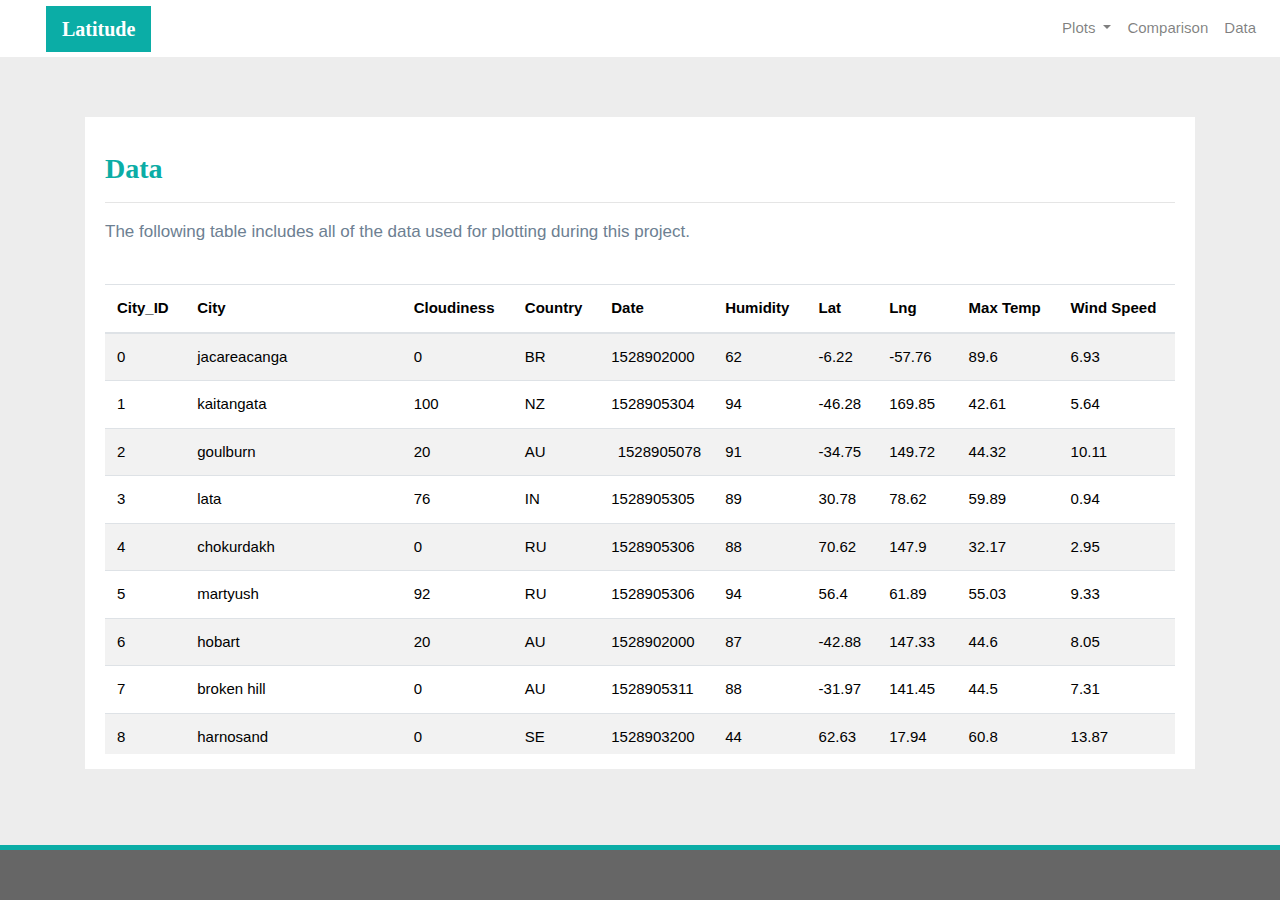
<file: WebVisualizations/Resources/HTML/Data.html>
<!DOCTYPE html>
<html lang="en"></html>

<head>
  <meta charset="utf-8" />
  <meta http-equiv="X-UA-Compatible" content="IE=edge">
  <title>Bootstrap Visualization Dashboard</title>
  <meta name="viewport" content="width=device-width, initial-scale=1">

  <!-- Feed In Bootstrap CSS -->
  <link rel="stylesheet" href="https://maxcdn.bootstrapcdn.com/bootstrap/4.0.0/css/bootstrap.min.css" integrity="sha384-Gn5384xqQ1aoWXA+058RXPxPg6fy4IWvTNh0E263XmFcJlSAwiGgFAW/dAiS6JXm"
    crossorigin="anonymous">

  <!-- jQuery (necessary for Bootstrap's JavaScript plugins) -->
  <script src="https://ajax.googleapis.com/ajax/libs/jquery/1.12.4/jquery.min.js"></script>

  <!--CSS Link-->
  <link rel="stylesheet" type="text/css" href="Styling.css">
</head>

<body>
  <!-- Navigation Section -->
  <div class="navigation">
    <nav class="navbar navbar-expand-lg navbar-light">
      <a class="navbar-brand" style="background-color: #0BADA6; color: #FFFFFF" href="index.html">Latitude</a>
      <button class="navbar-toggler border border-white" type="button" data-toggle="collapse" data-target="#navbarNavDropdown"
        aria-controls="navbarNavDropdown" aria-expanded="false" aria-label="Toggle navigation">
        <span class="navbar-toggler-icon"></span>
      </button>
      <div class="collapse navbar-collapse" id="navbarNavDropdown">
        <ul class="navbar-nav ml-auto">
          <li class="nav-item dropdown">
            <a class="nav-link dropdown-toggle" href="#" id="navbarDropdownMenuLink" data-toggle="dropdown"
              aria-haspopup="true" aria-expanded="false">
              Plots
            </a>
            <div class="dropdown-menu" aria-labelledby="navbarDropdownMenuLink">
              <a class="dropdown-item"  href="max_temperature.html">Max Temperature</a>
              <a class="dropdown-item"  href="humidity.html">Humidity</a>
              <a class="dropdown-item"  href="cloudiness.html">Cloudiness</a>
              <a class="dropdown-item"  href="wind_speed.html">Wind Speed</a>
            </div>
          </li>
          <li class="nav-item">
            <a class="nav-link" href="comparisons.html">Comparison</a>
          </li>
          <li class="nav-item">
            <a class="nav-link" href="data.html">Data</a>
          </li>

        </ul>
      </div>
    </nav>
  </div>
  <!-- Content Section -->
  <div class="container">
    <div class="box">
      <h3 style="color: #0BADA6" class="title">Data</h3>
      <hr>
      <p>The following table includes all of the data used for plotting during this project.</p>
      <br>
      <div class="table-responsive" style="overflow-x:auto; overflow-y:auto; max-height:470px; max-width: auto;">
        <table class="table table-striped">
          <thead>
        <tr>
          <th title="Field #1">City_ID</th>
          <th title="Field #2">City</th>
          <th title="Field #3">Cloudiness</th>
          <th title="Field #4">Country</th>
          <th title="Field #5">Date</th>
          <th title="Field #6">Humidity</th>
          <th title="Field #7">Lat</th>
          <th title="Field #8">Lng</th>
          <th title="Field #9">Max Temp</th>
          <th title="Field #10">Wind Speed</th>
        </tr>
      </thead>
      <tbody>
        <tr>
          <td text-align="right">0</td>
          <td>jacareacanga</td>
          <td text-align="right">0</td>
          <td>BR</td>
          <td text-align="right">1528902000</td>
          <td text-align="right">62</td>
          <td text-align="right">-6.22</td>
          <td text-align="right">-57.76</td>
          <td text-align="right">89.6</td>
          <td text-align="right">6.93</td>
        </tr>
        <tr>
          <td text-align="right">1</td>
          <td>kaitangata</td>
          <td text-align="right">100</td>
          <td>NZ</td>
          <td text-align="right">1528905304</td>
          <td text-align="right">94</td>
          <td text-align="right">-46.28</td>
          <td text-align="right">169.85</td>
          <td text-align="right">42.61</td>
          <td text-align="right">5.64</td>
        </tr>
        <tr>
          <td text-align="right">2</td>
          <td>goulburn</td>
          <td text-align="right">20</td>
          <td>AU</td>
          <td align="right">1528905078</td>
          <td text-align="right">91</td>
          <td text-align="right">-34.75</td>
          <td text-align="right">149.72</td>
          <td text-align="right">44.32</td>
          <td text-align="right">10.11</td>
        </tr>
        <tr>
          <td text-align="right">3</td>
          <td>lata</td>
          <td text-align="right">76</td>
          <td>IN</td>
          <td text-align="right">1528905305</td>
          <td text-align="right">89</td>
          <td text-align="right">30.78</td>
          <td text-align="right">78.62</td>
          <td text-align="right">59.89</td>
          <td text-align="right">0.94</td>
        </tr>
        <tr>
          <td text-align="right">4</td>
          <td>chokurdakh</td>
          <td text-align="right">0</td>
          <td>RU</td>
          <td text-align="right">1528905306</td>
          <td text-align="right">88</td>
          <td text-align="right">70.62</td>
          <td text-align="right">147.9</td>
          <td text-align="right">32.17</td>
          <td text-align="right">2.95</td>
        </tr>
        <tr>
          <td text-align="right">5</td>
          <td>martyush</td>
          <td text-align="right">92</td>
          <td>RU</td>
          <td text-align="right">1528905306</td>
          <td text-align="right">94</td>
          <td text-align="right">56.4</td>
          <td text-align="right">61.89</td>
          <td text-align="right">55.03</td>
          <td text-align="right">9.33</td>
        </tr>
        <tr>
          <td text-align="right">6</td>
          <td>hobart</td>
          <td text-align="right">20</td>
          <td>AU</td>
          <td text-align="right">1528902000</td>
          <td text-align="right">87</td>
          <td text-align="right">-42.88</td>
          <td text-align="right">147.33</td>
          <td text-align="right">44.6</td>
          <td text-align="right">8.05</td>
        </tr>
        <tr>
          <td text-align="right">7</td>
          <td>broken hill</td>
          <td text-align="right">0</td>
          <td>AU</td>
          <td text-align="right">1528905311</td>
          <td text-align="right">88</td>
          <td text-align="right">-31.97</td>
          <td text-align="right">141.45</td>
          <td text-align="right">44.5</td>
          <td text-align="right">7.31</td>
        </tr>
        <tr>
          <td text-align="right">8</td>
          <td>harnosand</td>
          <td text-align="right">0</td>
          <td>SE</td>
          <td text-align="right">1528903200</td>
          <td text-align="right">44</td>
          <td text-align="right">62.63</td>
          <td text-align="right">17.94</td>
          <td text-align="right">60.8</td>
          <td text-align="right">13.87</td>
        </tr>
        <tr>
          <td text-align="right">9</td>
          <td>tuatapere</td>
          <td text-align="right">0</td>
          <td>NZ</td>
          <td text-align="right">1528905312</td>
          <td text-align="right">100</td>
          <td text-align="right">-46.13</td>
          <td text-align="right">167.69</td>
          <td text-align="right">38.92</td>
          <td text-align="right">3.4</td>
        </tr>
        <tr>
          <td text-align="right">10</td>
          <td>puerto ayora</td>
          <td text-align="right">90</td>
          <td>EC</td>
          <td text-align="right">1528902000</td>
          <td text-align="right">69</td>
          <td text-align="right">-0.74</td>
          <td text-align="right">-90.35</td>
          <td text-align="right">77.0</td>
          <td text-align="right">13.87</td>
        </tr>
        <tr>
          <td text-align="right">11</td>
          <td>havre-saint-pierre</td>
          <td text-align="right">75</td>
          <td>CA</td>
          <td text-align="right">1528902000</td>
          <td text-align="right">58</td>
          <td text-align="right">50.23</td>
          <td text-align="right">-63.6</td>
          <td text-align="right">53.6</td>
          <td text-align="right">19.46</td>
        </tr>
        <tr>
          <td text-align="right">12</td>
          <td>punta arenas</td>
          <td text-align="right">0</td>
          <td>CL</td>
          <td text-align="right">1528902000</td>
          <td text-align="right">100</td>
          <td text-align="right">-53.16</td>
          <td text-align="right">-70.91</td>
          <td text-align="right">35.6</td>
          <td text-align="right">9.17</td>
        </tr>
        <tr>
          <td text-align="right">13</td>
          <td>tasiilaq</td>
          <td text-align="right">75</td>
          <td>GL</td>
          <td text-align="right">1528901400</td>
          <td text-align="right">60</td>
          <td text-align="right">65.61</td>
          <td text-align="right">-37.64</td>
          <td text-align="right">39.2</td>
          <td text-align="right">2.24</td>
        </tr>
        <tr>
          <td text-align="right">14</td>
          <td>chapais</td>
          <td text-align="right">40</td>
          <td>CA</td>
          <td text-align="right">1528902000</td>
          <td text-align="right">38</td>
          <td text-align="right">49.78</td>
          <td text-align="right">-74.86</td>
          <td text-align="right">59.0</td>
          <td text-align="right">10.29</td>
        </tr>
        <tr>
          <td text-align="right">15</td>
          <td>avarua</td>
          <td text-align="right">40</td>
          <td>CK</td>
          <td text-align="right">1528902000</td>
          <td text-align="right">56</td>
          <td text-align="right">-21.21</td>
          <td text-align="right">-159.78</td>
          <td text-align="right">73.4</td>
          <td text-align="right">10.29</td>
        </tr>
        <tr>
          <td text-align="right">16</td>
          <td>hofn</td>
          <td text-align="right">75</td>
          <td>IS</td>
          <td text-align="right">1528902000</td>
          <td text-align="right">87</td>
          <td text-align="right">64.25</td>
          <td text-align="right">-15.21</td>
          <td text-align="right">51.8</td>
          <td text-align="right">8.05</td>
        </tr>
        <tr>
          <td text-align="right">17</td>
          <td>yukamenskoye</td>
          <td text-align="right">92</td>
          <td>RU</td>
          <td text-align="right">1528905315</td>
          <td text-align="right">98</td>
          <td text-align="right">57.89</td>
          <td text-align="right">52.24</td>
          <td text-align="right">56.65</td>
          <td text-align="right">10.22</td>
        </tr>
        <tr>
          <td text-align="right">18</td>
          <td>khandbari</td>
          <td text-align="right">80</td>
          <td>NP</td>
          <td text-align="right">1528905315</td>
          <td text-align="right">67</td>
          <td text-align="right">27.38</td>
          <td text-align="right">87.21</td>
          <td text-align="right">44.59</td>
          <td text-align="right">1.39</td>
        </tr>
        <tr>
          <td text-align="right">19</td>
          <td>bethel</td>
          <td text-align="right">1</td>
          <td>US</td>
          <td text-align="right">1528901580</td>
          <td text-align="right">93</td>
          <td text-align="right">60.79</td>
          <td text-align="right">-161.76</td>
          <td text-align="right">44.6</td>
          <td text-align="right">8.05</td>
        </tr>
        <tr>
          <td text-align="right">20</td>
          <td>ushuaia</td>
          <td text-align="right">75</td>
          <td>AR</td>
          <td text-align="right">1528902000</td>
          <td text-align="right">64</td>
          <td text-align="right">-54.81</td>
          <td text-align="right">-68.31</td>
          <td text-align="right">41.0</td>
          <td text-align="right">3.36</td>
        </tr>
        <tr>
          <td text-align="right">21</td>
          <td>east london</td>
          <td text-align="right">0</td>
          <td>ZA</td>
          <td text-align="right">1528902000</td>
          <td text-align="right">37</td>
          <td text-align="right">-33.02</td>
          <td text-align="right">27.91</td>
          <td text-align="right">69.8</td>
          <td text-align="right">5.82</td>
        </tr>
        <tr>
          <td text-align="right">22</td>
          <td>bluff</td>
          <td text-align="right">76</td>
          <td>AU</td>
          <td text-align="right">1528905321</td>
          <td text-align="right">76</td>
          <td text-align="right">-23.58</td>
          <td text-align="right">149.07</td>
          <td text-align="right">61.96</td>
          <td text-align="right">4.74</td>
        </tr>
        <tr>
          <td text-align="right">23</td>
          <td>mount isa</td>
          <td text-align="right">75</td>
          <td>AU</td>
          <td text-align="right">1528902000</td>
          <td text-align="right">100</td>
          <td text-align="right">-20.73</td>
          <td text-align="right">139.49</td>
          <td text-align="right">64.4</td>
          <td text-align="right">3.29</td>
        </tr>
        <tr>
          <td text-align="right">24</td>
          <td>pevek</td>
          <td text-align="right">0</td>
          <td>RU</td>
          <td text-align="right">1528905321</td>
          <td text-align="right">71</td>
          <td text-align="right">69.7</td>
          <td text-align="right">170.27</td>
          <td text-align="right">36.94</td>
          <td text-align="right">6.98</td>
        </tr>
        <tr>
          <td text-align="right">25</td>
          <td>gao</td>
          <td text-align="right">24</td>
          <td>ML</td>
          <td text-align="right">1528905321</td>
          <td text-align="right">16</td>
          <td text-align="right">16.28</td>
          <td text-align="right">-0.04</td>
          <td text-align="right">110.02</td>
          <td text-align="right">4.97</td>
        </tr>
        <tr>
          <td text-align="right">26</td>
          <td>cabo san lucas</td>
          <td text-align="right">75</td>
          <td>MX</td>
          <td text-align="right">1528901160</td>
          <td text-align="right">74</td>
          <td text-align="right">22.89</td>
          <td text-align="right">-109.91</td>
          <td text-align="right">84.2</td>
          <td text-align="right">10.29</td>
        </tr>
        <tr>
          <td text-align="right">27</td>
          <td>sao filipe</td>
          <td text-align="right">0</td>
          <td>CV</td>
          <td text-align="right">1528905323</td>
          <td text-align="right">88</td>
          <td text-align="right">14.9</td>
          <td text-align="right">-24.5</td>
          <td text-align="right">75.73</td>
          <td text-align="right">13.02</td>
        </tr>
        <tr>
          <td text-align="right">28</td>
          <td>tiksi</td>
          <td text-align="right">44</td>
          <td>RU</td>
          <td text-align="right">1528905298</td>
          <td text-align="right">58</td>
          <td text-align="right">71.64</td>
          <td text-align="right">128.87</td>
          <td text-align="right">57.73</td>
          <td text-align="right">10.11</td>
        </tr>
        <tr>
          <td text-align="right">29</td>
          <td>busselton</td>
          <td text-align="right">92</td>
          <td>AU</td>
          <td text-align="right">1528905323</td>
          <td text-align="right">100</td>
          <td text-align="right">-33.64</td>
          <td text-align="right">115.35</td>
          <td text-align="right">60.43</td>
          <td text-align="right">10.56</td>
        </tr>
        <tr>
          <td text-align="right">30</td>
          <td>alofi</td>
          <td text-align="right">76</td>
          <td>NU</td>
          <td text-align="right">1528902000</td>
          <td text-align="right">88</td>
          <td text-align="right">-19.06</td>
          <td text-align="right">-169.92</td>
          <td text-align="right">71.6</td>
          <td text-align="right">3.36</td>
        </tr>
        <tr>
          <td text-align="right">31</td>
          <td>ola</td>
          <td text-align="right">75</td>
          <td>RU</td>
          <td text-align="right">1528902000</td>
          <td text-align="right">100</td>
          <td text-align="right">59.58</td>
          <td text-align="right">151.3</td>
          <td text-align="right">42.8</td>
          <td text-align="right">7.76</td>
        </tr>
        <tr>
          <td text-align="right">32</td>
          <td>atar</td>
          <td text-align="right">20</td>
          <td>MR</td>
          <td text-align="right">1528902000</td>
          <td text-align="right">19</td>
          <td text-align="right">20.52</td>
          <td text-align="right">-13.05</td>
          <td text-align="right">91.4</td>
          <td text-align="right">9.17</td>
        </tr>
        <tr>
          <td text-align="right">33</td>
          <td>rikitea</td>
          <td text-align="right">0</td>
          <td>PF</td>
          <td text-align="right">1528905325</td>
          <td text-align="right">100</td>
          <td text-align="right">-23.12</td>
          <td text-align="right">-134.97</td>
          <td text-align="right">73.57</td>
          <td text-align="right">8.66</td>
        </tr>
        <tr>
          <td text-align="right">34</td>
          <td>hermanus</td>
          <td text-align="right">0</td>
          <td>ZA</td>
          <td text-align="right">1528905325</td>
          <td text-align="right">24</td>
          <td text-align="right">-34.42</td>
          <td text-align="right">19.24</td>
          <td text-align="right">77.17</td>
          <td text-align="right">8.66</td>
        </tr>
        <tr>
          <td text-align="right">35</td>
          <td>ponta delgada</td>
          <td text-align="right">75</td>
          <td>PT</td>
          <td text-align="right">1528903800</td>
          <td text-align="right">88</td>
          <td text-align="right">37.73</td>
          <td text-align="right">-25.67</td>
          <td text-align="right">71.6</td>
          <td text-align="right">12.75</td>
        </tr>
        <tr>
          <td text-align="right">36</td>
          <td>bambari</td>
          <td text-align="right">24</td>
          <td>CF</td>
          <td text-align="right">1528905326</td>
          <td text-align="right">84</td>
          <td text-align="right">5.77</td>
          <td text-align="right">20.68</td>
          <td text-align="right">81.85</td>
          <td text-align="right">7.65</td>
        </tr>
        <tr>
          <td text-align="right">37</td>
          <td>cap malheureux</td>
          <td text-align="right">75</td>
          <td>MU</td>
          <td text-align="right">1528902000</td>
          <td text-align="right">69</td>
          <td text-align="right">-19.98</td>
          <td text-align="right">57.61</td>
          <td text-align="right">75.2</td>
          <td text-align="right">14.99</td>
        </tr>
        <tr>
          <td text-align="right">38</td>
          <td>puerto escondido</td>
          <td text-align="right">75</td>
          <td>MX</td>
          <td text-align="right">1528901100</td>
          <td text-align="right">65</td>
          <td text-align="right">15.86</td>
          <td text-align="right">-97.07</td>
          <td text-align="right">80.6</td>
          <td text-align="right">3.36</td>
        </tr>
        <tr>
          <td text-align="right">39</td>
          <td>qaanaaq</td>
          <td text-align="right">32</td>
          <td>GL</td>
          <td text-align="right">1528905330</td>
          <td text-align="right">100</td>
          <td text-align="right">77.48</td>
          <td text-align="right">-69.36</td>
          <td text-align="right">31.45</td>
          <td text-align="right">6.31</td>
        </tr>
        <tr>
          <td text-align="right">40</td>
          <td>new norfolk</td>
          <td text-align="right">20</td>
          <td>AU</td>
          <td text-align="right">1528902000</td>
          <td text-align="right">87</td>
          <td text-align="right">-42.78</td>
          <td text-align="right">147.06</td>
          <td text-align="right">44.6</td>
          <td text-align="right">8.05</td>
        </tr>
        <tr>
          <td text-align="right">41</td>
          <td>najran</td>
          <td text-align="right">40</td>
          <td>SA</td>
          <td text-align="right">1528902000</td>
          <td text-align="right">13</td>
          <td text-align="right">17.54</td>
          <td text-align="right">44.22</td>
          <td text-align="right">98.6</td>
          <td text-align="right">11.41</td>
        </tr>
        <tr>
          <td text-align="right">42</td>
          <td>isla mujeres</td>
          <td text-align="right">90</td>
          <td>MX</td>
          <td text-align="right">1528904340</td>
          <td text-align="right">100</td>
          <td text-align="right">21.23</td>
          <td text-align="right">-86.73</td>
          <td text-align="right">75.2</td>
          <td text-align="right">16.11</td>
        </tr>
        <tr>
          <td text-align="right">43</td>
          <td>mar del plata</td>
          <td text-align="right">0</td>
          <td>AR</td>
          <td text-align="right">1528905297</td>
          <td text-align="right">100</td>
          <td text-align="right">-46.43</td>
          <td text-align="right">-67.52</td>
          <td text-align="right">32.53</td>
          <td text-align="right">7.31</td>
        </tr>
        <tr>
          <td text-align="right">44</td>
          <td>provideniya</td>
          <td text-align="right">0</td>
          <td>RU</td>
          <td text-align="right">1528905332</td>
          <td text-align="right">91</td>
          <td text-align="right">64.42</td>
          <td text-align="right">-173.23</td>
          <td text-align="right">40.63</td>
          <td text-align="right">10.78</td>
        </tr>
        <tr>
          <td text-align="right">45</td>
          <td>jamestown</td>
          <td text-align="right">12</td>
          <td>AU</td>
          <td text-align="right">1528905333</td>
          <td text-align="right">88</td>
          <td text-align="right">-33.21</td>
          <td text-align="right">138.6</td>
          <td text-align="right">43.15</td>
          <td text-align="right">10.89</td>
        </tr>
        <tr>
          <td text-align="right">46</td>
          <td>medicine hat</td>
          <td text-align="right">20</td>
          <td>CA</td>
          <td text-align="right">1528902000</td>
          <td text-align="right">34</td>
          <td text-align="right">50.04</td>
          <td text-align="right">-110.68</td>
          <td text-align="right">66.2</td>
          <td text-align="right">14.99</td>
        </tr>
        <tr>
          <td text-align="right">47</td>
          <td>katsuura</td>
          <td text-align="right">8</td>
          <td>JP</td>
          <td text-align="right">1528905334</td>
          <td text-align="right">88</td>
          <td text-align="right">33.93</td>
          <td text-align="right">134.5</td>
          <td text-align="right">62.05</td>
          <td text-align="right">7.54</td>
        </tr>
        <tr>
          <td text-align="right">48</td>
          <td>aklavik</td>
          <td text-align="right">20</td>
          <td>CA</td>
          <td text-align="right">1528902000</td>
          <td text-align="right">53</td>
          <td text-align="right">68.22</td>
          <td text-align="right">-135.01</td>
          <td text-align="right">51.8</td>
          <td text-align="right">11.41</td>
        </tr>
        <tr>
          <td text-align="right">49</td>
          <td>tuktoyaktuk</td>
          <td text-align="right">20</td>
          <td>CA</td>
          <td text-align="right">1528902000</td>
          <td text-align="right">61</td>
          <td text-align="right">69.44</td>
          <td text-align="right">-133.03</td>
          <td text-align="right">46.4</td>
          <td text-align="right">6.93</td>
        </tr>
        <tr>
          <td text-align="right">50</td>
          <td>kapaa</td>
          <td text-align="right">90</td>
          <td>US</td>
          <td text-align="right">1528901760</td>
          <td text-align="right">88</td>
          <td text-align="right">22.08</td>
          <td text-align="right">-159.32</td>
          <td text-align="right">75.2</td>
          <td text-align="right">14.99</td>
        </tr>
        <tr>
          <td text-align="right">51</td>
          <td>mildura</td>
          <td text-align="right">0</td>
          <td>AU</td>
          <td text-align="right">1528905300</td>
          <td text-align="right">92</td>
          <td text-align="right">-34.18</td>
          <td text-align="right">142.16</td>
          <td text-align="right">45.67</td>
          <td text-align="right">9.66</td>
        </tr>
        <tr>
          <td text-align="right">52</td>
          <td>souillac</td>
          <td text-align="right">75</td>
          <td>FR</td>
          <td text-align="right">1528903800</td>
          <td text-align="right">49</td>
          <td text-align="right">45.6</td>
          <td text-align="right">-0.6</td>
          <td text-align="right">73.4</td>
          <td text-align="right">10.29</td>
        </tr>
        <tr>
          <td text-align="right">53</td>
          <td>lorengau</td>
          <td text-align="right">100</td>
          <td>PG</td>
          <td text-align="right">1528905336</td>
          <td text-align="right">100</td>
          <td text-align="right">-2.02</td>
          <td text-align="right">147.27</td>
          <td text-align="right">80.59</td>
          <td text-align="right">3.85</td>
        </tr>
        <tr>
          <td text-align="right">54</td>
          <td>praia</td>
          <td text-align="right">20</td>
          <td>BR</td>
          <td text-align="right">1528902000</td>
          <td text-align="right">47</td>
          <td text-align="right">-20.25</td>
          <td text-align="right">-43.81</td>
          <td text-align="right">82.4</td>
          <td text-align="right">3.36</td>
        </tr>
        <tr>
          <td text-align="right">55</td>
          <td>port alfred</td>
          <td text-align="right">0</td>
          <td>ZA</td>
          <td text-align="right">1528905338</td>
          <td text-align="right">50</td>
          <td text-align="right">-33.59</td>
          <td text-align="right">26.89</td>
          <td text-align="right">76.54</td>
          <td text-align="right">7.2</td>
        </tr>
        <tr>
          <td text-align="right">56</td>
          <td>barranca</td>
          <td text-align="right">0</td>
          <td>PE</td>
          <td text-align="right">1528905339</td>
          <td text-align="right">98</td>
          <td text-align="right">-10.75</td>
          <td text-align="right">-77.76</td>
          <td text-align="right">61.87</td>
          <td text-align="right">9.89</td>
        </tr>
        <tr>
          <td text-align="right">57</td>
          <td>nome</td>
          <td text-align="right">40</td>
          <td>US</td>
          <td text-align="right">1528902900</td>
          <td text-align="right">70</td>
          <td text-align="right">30.04</td>
          <td text-align="right">-94.42</td>
          <td text-align="right">87.8</td>
          <td text-align="right">3.36</td>
        </tr>
        <tr>
          <td text-align="right">58</td>
          <td>matay</td>
          <td text-align="right">0</td>
          <td>EG</td>
          <td text-align="right">1528905339</td>
          <td text-align="right">23</td>
          <td text-align="right">28.42</td>
          <td text-align="right">30.79</td>
          <td text-align="right">97.69</td>
          <td text-align="right">6.98</td>
        </tr>
        <tr>
          <td text-align="right">59</td>
          <td>saskylakh</td>
          <td text-align="right">48</td>
          <td>RU</td>
          <td text-align="right">1528905339</td>
          <td text-align="right">55</td>
          <td text-align="right">71.97</td>
          <td text-align="right">114.09</td>
          <td text-align="right">59.53</td>
          <td text-align="right">5.86</td>
        </tr>
        <tr>
          <td text-align="right">60</td>
          <td>itarema</td>
          <td text-align="right">0</td>
          <td>BR</td>
          <td text-align="right">1528905340</td>
          <td text-align="right">61</td>
          <td text-align="right">-2.92</td>
          <td text-align="right">-39.92</td>
          <td text-align="right">88.33</td>
          <td text-align="right">12.57</td>
        </tr>
        <tr>
          <td text-align="right">61</td>
          <td>butaritari</td>
          <td text-align="right">56</td>
          <td>KI</td>
          <td text-align="right">1528905340</td>
          <td text-align="right">100</td>
          <td text-align="right">3.07</td>
          <td text-align="right">172.79</td>
          <td text-align="right">81.13</td>
          <td text-align="right">7.31</td>
        </tr>
        <tr>
          <td text-align="right">62</td>
          <td>peniche</td>
          <td text-align="right">20</td>
          <td>PT</td>
          <td text-align="right">1528903800</td>
          <td text-align="right">64</td>
          <td text-align="right">39.36</td>
          <td text-align="right">-9.38</td>
          <td text-align="right">75.2</td>
          <td text-align="right">12.75</td>
        </tr>
        <tr>
          <td text-align="right">63</td>
          <td>beloha</td>
          <td text-align="right">0</td>
          <td>MG</td>
          <td text-align="right">1528905340</td>
          <td text-align="right">57</td>
          <td text-align="right">-25.17</td>
          <td text-align="right">45.06</td>
          <td text-align="right">71.95</td>
          <td text-align="right">16.37</td>
        </tr>
        <tr>
          <td text-align="right">64</td>
          <td>anadyr</td>
          <td text-align="right">0</td>
          <td>RU</td>
          <td text-align="right">1528902000</td>
          <td text-align="right">57</td>
          <td text-align="right">64.73</td>
          <td text-align="right">177.51</td>
          <td text-align="right">48.2</td>
          <td text-align="right">4.47</td>
        </tr>
        <tr>
          <td text-align="right">65</td>
          <td>luderitz</td>
          <td text-align="right">12</td>
          <td>NA</td>
          <td text-align="right">1528905342</td>
          <td text-align="right">64</td>
          <td text-align="right">-26.65</td>
          <td text-align="right">15.16</td>
          <td text-align="right">64.03</td>
          <td text-align="right">17.38</td>
        </tr>
        <tr>
          <td text-align="right">66</td>
          <td>rochester</td>
          <td text-align="right">1</td>
          <td>US</td>
          <td text-align="right">1528902960</td>
          <td text-align="right">37</td>
          <td text-align="right">44.02</td>
          <td text-align="right">-92.46</td>
          <td text-align="right">73.4</td>
          <td text-align="right">6.93</td>
        </tr>
        <tr>
          <td text-align="right">67</td>
          <td>bosaso</td>
          <td text-align="right">0</td>
          <td>SO</td>
          <td text-align="right">1528905347</td>
          <td text-align="right">86</td>
          <td text-align="right">11.28</td>
          <td text-align="right">49.18</td>
          <td text-align="right">89.77</td>
          <td text-align="right">3.96</td>
        </tr>
        <tr>
          <td text-align="right">68</td>
          <td>faanui</td>
          <td text-align="right">0</td>
          <td>PF</td>
          <td text-align="right">1528905347</td>
          <td text-align="right">100</td>
          <td text-align="right">-16.48</td>
          <td text-align="right">-151.75</td>
          <td text-align="right">79.96</td>
          <td text-align="right">11.79</td>
        </tr>
        <tr>
          <td text-align="right">69</td>
          <td>grindavik</td>
          <td text-align="right">75</td>
          <td>IS</td>
          <td text-align="right">1528902000</td>
          <td text-align="right">70</td>
          <td text-align="right">63.84</td>
          <td text-align="right">-22.43</td>
          <td text-align="right">48.2</td>
          <td text-align="right">5.82</td>
        </tr>
        <tr>
          <td text-align="right">70</td>
          <td>margate</td>
          <td text-align="right">20</td>
          <td>AU</td>
          <td text-align="right">1528902000</td>
          <td text-align="right">87</td>
          <td text-align="right">-43.03</td>
          <td text-align="right">147.26</td>
          <td text-align="right">44.6</td>
          <td text-align="right">8.05</td>
        </tr>
        <tr>
          <td text-align="right">71</td>
          <td>marsh harbour</td>
          <td text-align="right">88</td>
          <td>BS</td>
          <td text-align="right">1528905349</td>
          <td text-align="right">95</td>
          <td text-align="right">26.54</td>
          <td text-align="right">-77.06</td>
          <td text-align="right">82.39</td>
          <td text-align="right">10.0</td>
        </tr>
        <tr>
          <td text-align="right">72</td>
          <td>comodoro rivadavia</td>
          <td text-align="right">40</td>
          <td>AR</td>
          <td text-align="right">1528902000</td>
          <td text-align="right">60</td>
          <td text-align="right">-45.87</td>
          <td text-align="right">-67.48</td>
          <td text-align="right">42.8</td>
          <td text-align="right">9.17</td>
        </tr>
        <tr>
          <td text-align="right">73</td>
          <td>upernavik</td>
          <td text-align="right">92</td>
          <td>GL</td>
          <td text-align="right">1528905350</td>
          <td text-align="right">100</td>
          <td text-align="right">72.79</td>
          <td text-align="right">-56.15</td>
          <td text-align="right">29.29</td>
          <td text-align="right">3.74</td>
        </tr>
        <tr>
          <td text-align="right">74</td>
          <td>uige</td>
          <td text-align="right">0</td>
          <td>AO</td>
          <td text-align="right">1528905350</td>
          <td text-align="right">29</td>
          <td text-align="right">-7.61</td>
          <td text-align="right">15.06</td>
          <td text-align="right">86.8</td>
          <td text-align="right">3.18</td>
        </tr>
        <tr>
          <td text-align="right">75</td>
          <td>bredasdorp</td>
          <td text-align="right">0</td>
          <td>ZA</td>
          <td text-align="right">1528902000</td>
          <td text-align="right">23</td>
          <td text-align="right">-34.53</td>
          <td text-align="right">20.04</td>
          <td text-align="right">82.4</td>
          <td text-align="right">5.82</td>
        </tr>
        <tr>
          <td text-align="right">76</td>
          <td>bodden town</td>
          <td text-align="right">40</td>
          <td>KY</td>
          <td text-align="right">1528902000</td>
          <td text-align="right">78</td>
          <td text-align="right">19.28</td>
          <td text-align="right">-81.25</td>
          <td text-align="right">80.6</td>
          <td text-align="right">16.11</td>
        </tr>
        <tr>
          <td text-align="right">77</td>
          <td>guerrero negro</td>
          <td text-align="right">44</td>
          <td>MX</td>
          <td text-align="right">1528905350</td>
          <td text-align="right">88</td>
          <td text-align="right">27.97</td>
          <td text-align="right">-114.04</td>
          <td text-align="right">63.85</td>
          <td text-align="right">3.74</td>
        </tr>
        <tr>
          <td text-align="right">78</td>
          <td>bilma</td>
          <td text-align="right">0</td>
          <td>NE</td>
          <td text-align="right">1528905351</td>
          <td text-align="right">12</td>
          <td text-align="right">18.69</td>
          <td text-align="right">12.92</td>
          <td text-align="right">110.47</td>
          <td text-align="right">4.63</td>
        </tr>
        <tr>
          <td text-align="right">79</td>
          <td>carnarvon</td>
          <td text-align="right">0</td>
          <td>ZA</td>
          <td text-align="right">1528905351</td>
          <td text-align="right">30</td>
          <td text-align="right">-30.97</td>
          <td text-align="right">22.13</td>
          <td text-align="right">60.43</td>
          <td text-align="right">14.25</td>
        </tr>
        <tr>
          <td text-align="right">80</td>
          <td>ponta do sol</td>
          <td text-align="right">12</td>
          <td>BR</td>
          <td text-align="right">1528905352</td>
          <td text-align="right">72</td>
          <td text-align="right">-20.63</td>
          <td text-align="right">-46.0</td>
          <td text-align="right">78.25</td>
          <td text-align="right">3.96</td>
        </tr>
        <tr>
          <td text-align="right">81</td>
          <td>vila franca do campo</td>
          <td text-align="right">75</td>
          <td>PT</td>
          <td text-align="right">1528903800</td>
          <td text-align="right">88</td>
          <td text-align="right">37.72</td>
          <td text-align="right">-25.43</td>
          <td text-align="right">71.6</td>
          <td text-align="right">12.75</td>
        </tr>
        <tr>
          <td text-align="right">82</td>
          <td>puerto del rosario</td>
          <td text-align="right">20</td>
          <td>ES</td>
          <td text-align="right">1528903800</td>
          <td text-align="right">60</td>
          <td text-align="right">28.5</td>
          <td text-align="right">-13.86</td>
          <td text-align="right">73.4</td>
          <td text-align="right">17.22</td>
        </tr>
        <tr>
          <td text-align="right">83</td>
          <td>sitka</td>
          <td text-align="right">20</td>
          <td>US</td>
          <td text-align="right">1528905353</td>
          <td text-align="right">92</td>
          <td text-align="right">37.17</td>
          <td text-align="right">-99.65</td>
          <td text-align="right">74.02</td>
          <td text-align="right">5.97</td>
        </tr>
        <tr>
          <td text-align="right">84</td>
          <td>camacha</td>
          <td text-align="right">75</td>
          <td>PT</td>
          <td text-align="right">1528903800</td>
          <td text-align="right">72</td>
          <td text-align="right">33.08</td>
          <td text-align="right">-16.33</td>
          <td text-align="right">68.0</td>
          <td text-align="right">16.11</td>
        </tr>
        <tr>
          <td text-align="right">85</td>
          <td>saint-philippe</td>
          <td text-align="right">1</td>
          <td>CA</td>
          <td text-align="right">1528902900</td>
          <td text-align="right">54</td>
          <td text-align="right">45.36</td>
          <td text-align="right">-73.48</td>
          <td text-align="right">78.8</td>
          <td text-align="right">11.41</td>
        </tr>
        <tr>
          <td text-align="right">86</td>
          <td>port blair</td>
          <td text-align="right">92</td>
          <td>IN</td>
          <td text-align="right">1528905357</td>
          <td text-align="right">97</td>
          <td text-align="right">11.67</td>
          <td text-align="right">92.75</td>
          <td text-align="right">84.37</td>
          <td text-align="right">25.1</td>
        </tr>
        <tr>
          <td text-align="right">87</td>
          <td>albany</td>
          <td text-align="right">90</td>
          <td>US</td>
          <td text-align="right">1528903860</td>
          <td text-align="right">68</td>
          <td text-align="right">42.65</td>
          <td text-align="right">-73.75</td>
          <td text-align="right">69.8</td>
          <td text-align="right">3.36</td>
        </tr>
        <tr>
          <td text-align="right">88</td>
          <td>barrow</td>
          <td text-align="right">88</td>
          <td>AR</td>
          <td text-align="right">1528905182</td>
          <td text-align="right">72</td>
          <td text-align="right">-38.31</td>
          <td text-align="right">-60.23</td>
          <td text-align="right">50.26</td>
          <td text-align="right">8.21</td>
        </tr>
        <tr>
          <td text-align="right">89</td>
          <td>qorveh</td>
          <td text-align="right">92</td>
          <td>IR</td>
          <td text-align="right">1528905357</td>
          <td text-align="right">22</td>
          <td text-align="right">35.17</td>
          <td text-align="right">47.8</td>
          <td text-align="right">76.72</td>
          <td text-align="right">3.18</td>
        </tr>
        <tr>
          <td text-align="right">90</td>
          <td>san jeronimo</td>
          <td text-align="right">90</td>
          <td>PE</td>
          <td text-align="right">1528902000</td>
          <td text-align="right">81</td>
          <td text-align="right">-13.65</td>
          <td text-align="right">-73.37</td>
          <td text-align="right">46.4</td>
          <td text-align="right">2.39</td>
        </tr>
        <tr>
          <td text-align="right">91</td>
          <td>mataura</td>
          <td text-align="right">24</td>
          <td>NZ</td>
          <td text-align="right">1528905299</td>
          <td text-align="right">79</td>
          <td text-align="right">-46.19</td>
          <td text-align="right">168.86</td>
          <td text-align="right">25.69</td>
          <td text-align="right">3.18</td>
        </tr>
        <tr>
          <td text-align="right">92</td>
          <td>buala</td>
          <td text-align="right">64</td>
          <td>SB</td>
          <td text-align="right">1528905359</td>
          <td text-align="right">100</td>
          <td text-align="right">-8.15</td>
          <td text-align="right">159.59</td>
          <td text-align="right">78.7</td>
          <td text-align="right">4.18</td>
        </tr>
        <tr>
          <td text-align="right">93</td>
          <td>eyl</td>
          <td text-align="right">20</td>
          <td>SO</td>
          <td text-align="right">1528905359</td>
          <td text-align="right">57</td>
          <td text-align="right">7.98</td>
          <td text-align="right">49.82</td>
          <td text-align="right">86.62</td>
          <td text-align="right">22.41</td>
        </tr>
        <tr>
          <td text-align="right">94</td>
          <td>abu dhabi</td>
          <td text-align="right">0</td>
          <td>AE</td>
          <td text-align="right">1528902000</td>
          <td text-align="right">29</td>
          <td text-align="right">24.47</td>
          <td text-align="right">54.37</td>
          <td text-align="right">98.6</td>
          <td text-align="right">16.11</td>
        </tr>
        <tr>
          <td text-align="right">95</td>
          <td>tahe</td>
          <td text-align="right">92</td>
          <td>CN</td>
          <td text-align="right">1528905359</td>
          <td text-align="right">98</td>
          <td text-align="right">52.34</td>
          <td text-align="right">124.71</td>
          <td text-align="right">51.43</td>
          <td text-align="right">2.17</td>
        </tr>
        <tr>
          <td text-align="right">96</td>
          <td>chuy</td>
          <td text-align="right">80</td>
          <td>UY</td>
          <td text-align="right">1528905099</td>
          <td text-align="right">93</td>
          <td text-align="right">-33.69</td>
          <td text-align="right">-53.46</td>
          <td text-align="right">52.87</td>
          <td text-align="right">28.9</td>
        </tr>
        <tr>
          <td text-align="right">97</td>
          <td>dzerzhinskoye</td>
          <td text-align="right">8</td>
          <td>RU</td>
          <td text-align="right">1528905360</td>
          <td text-align="right">69</td>
          <td text-align="right">56.84</td>
          <td text-align="right">95.22</td>
          <td text-align="right">65.11</td>
          <td text-align="right">3.85</td>
        </tr>
        <tr>
          <td text-align="right">98</td>
          <td>vanavara</td>
          <td text-align="right">0</td>
          <td>RU</td>
          <td text-align="right">1528905360</td>
          <td text-align="right">50</td>
          <td text-align="right">60.35</td>
          <td text-align="right">102.28</td>
          <td text-align="right">64.21</td>
          <td text-align="right">5.64</td>
        </tr>
        <tr>
          <td text-align="right">99</td>
          <td>muros</td>
          <td text-align="right">40</td>
          <td>ES</td>
          <td text-align="right">1528903800</td>
          <td text-align="right">72</td>
          <td text-align="right">42.77</td>
          <td text-align="right">-9.06</td>
          <td text-align="right">66.2</td>
          <td text-align="right">10.29</td>
        </tr>
        <tr>
          <td text-align="right">100</td>
          <td>auchel</td>
          <td text-align="right">0</td>
          <td>FR</td>
          <td text-align="right">1528903800</td>
          <td text-align="right">49</td>
          <td text-align="right">50.51</td>
          <td text-align="right">2.47</td>
          <td text-align="right">68.0</td>
          <td text-align="right">3.36</td>
        </tr>
        <tr>
          <td text-align="right">101</td>
          <td>bubaque</td>
          <td text-align="right">40</td>
          <td>GW</td>
          <td text-align="right">1528902000</td>
          <td text-align="right">55</td>
          <td text-align="right">11.28</td>
          <td text-align="right">-15.83</td>
          <td text-align="right">91.4</td>
          <td text-align="right">11.41</td>
        </tr>
        <tr>
          <td text-align="right">102</td>
          <td>khatanga</td>
          <td text-align="right">8</td>
          <td>RU</td>
          <td text-align="right">1528905361</td>
          <td text-align="right">65</td>
          <td text-align="right">71.98</td>
          <td text-align="right">102.47</td>
          <td text-align="right">60.97</td>
          <td text-align="right">4.63</td>
        </tr>
        <tr>
          <td text-align="right">103</td>
          <td>los banos</td>
          <td text-align="right">1</td>
          <td>US</td>
          <td text-align="right">1528904100</td>
          <td text-align="right">67</td>
          <td text-align="right">37.06</td>
          <td text-align="right">-120.85</td>
          <td text-align="right">75.2</td>
          <td text-align="right">4.74</td>
        </tr>
        <tr>
          <td text-align="right">104</td>
          <td>labuhan</td>
          <td text-align="right">12</td>
          <td>ID</td>
          <td text-align="right">1528905361</td>
          <td text-align="right">95</td>
          <td text-align="right">-2.54</td>
          <td text-align="right">115.51</td>
          <td text-align="right">72.94</td>
          <td text-align="right">1.83</td>
        </tr>
        <tr>
          <td text-align="right">105</td>
          <td>saint-paul</td>
          <td text-align="right">75</td>
          <td>FR</td>
          <td text-align="right">1528903800</td>
          <td text-align="right">56</td>
          <td text-align="right">45.22</td>
          <td text-align="right">1.9</td>
          <td text-align="right">68.0</td>
          <td text-align="right">14.99</td>
        </tr>
        <tr>
          <td text-align="right">106</td>
          <td>petatlan</td>
          <td text-align="right">90</td>
          <td>MX</td>
          <td text-align="right">1528901220</td>
          <td text-align="right">74</td>
          <td text-align="right">17.52</td>
          <td text-align="right">-101.27</td>
          <td text-align="right">84.2</td>
          <td text-align="right">1.83</td>
        </tr>
        <tr>
          <td text-align="right">107</td>
          <td>baykit</td>
          <td text-align="right">36</td>
          <td>RU</td>
          <td text-align="right">1528905366</td>
          <td text-align="right">68</td>
          <td text-align="right">61.68</td>
          <td text-align="right">96.39</td>
          <td text-align="right">63.94</td>
          <td text-align="right">4.29</td>
        </tr>
        <tr>
          <td text-align="right">108</td>
          <td>dalby</td>
          <td text-align="right">75</td>
          <td>AU</td>
          <td text-align="right">1528902000</td>
          <td text-align="right">93</td>
          <td text-align="right">-27.18</td>
          <td text-align="right">151.26</td>
          <td text-align="right">53.6</td>
          <td text-align="right">2.24</td>
        </tr>
        <tr>
          <td text-align="right">109</td>
          <td>yellowknife</td>
          <td text-align="right">90</td>
          <td>CA</td>
          <td text-align="right">1528902540</td>
          <td text-align="right">93</td>
          <td text-align="right">62.45</td>
          <td text-align="right">-114.38</td>
          <td text-align="right">46.4</td>
          <td text-align="right">8.05</td>
        </tr>
        <tr>
          <td text-align="right">110</td>
          <td>hilo</td>
          <td text-align="right">75</td>
          <td>US</td>
          <td text-align="right">1528901580</td>
          <td text-align="right">88</td>
          <td text-align="right">19.71</td>
          <td text-align="right">-155.08</td>
          <td text-align="right">66.2</td>
          <td text-align="right">5.82</td>
        </tr>
        <tr>
          <td text-align="right">111</td>
          <td>turukhansk</td>
          <td text-align="right">36</td>
          <td>RU</td>
          <td text-align="right">1528905297</td>
          <td text-align="right">76</td>
          <td text-align="right">65.8</td>
          <td text-align="right">87.96</td>
          <td text-align="right">66.37</td>
          <td text-align="right">6.42</td>
        </tr>
        <tr>
          <td text-align="right">112</td>
          <td>dingle</td>
          <td text-align="right">68</td>
          <td>PH</td>
          <td text-align="right">1528905368</td>
          <td text-align="right">82</td>
          <td text-align="right">11.0</td>
          <td text-align="right">122.67</td>
          <td text-align="right">79.96</td>
          <td text-align="right">8.21</td>
        </tr>
        <tr>
          <td text-align="right">113</td>
          <td>dillon</td>
          <td text-align="right">1</td>
          <td>US</td>
          <td text-align="right">1528901580</td>
          <td text-align="right">44</td>
          <td text-align="right">45.22</td>
          <td text-align="right">-112.64</td>
          <td text-align="right">57.2</td>
          <td text-align="right">5.82</td>
        </tr>
        <tr>
          <td text-align="right">114</td>
          <td>labytnangi</td>
          <td text-align="right">64</td>
          <td>RU</td>
          <td text-align="right">1528905370</td>
          <td text-align="right">75</td>
          <td text-align="right">66.66</td>
          <td text-align="right">66.39</td>
          <td text-align="right">47.11</td>
          <td text-align="right">17.49</td>
        </tr>
        <tr>
          <td text-align="right">115</td>
          <td>gigmoto</td>
          <td text-align="right">36</td>
          <td>PH</td>
          <td text-align="right">1528905370</td>
          <td text-align="right">98</td>
          <td text-align="right">13.78</td>
          <td text-align="right">124.39</td>
          <td text-align="right">83.56</td>
          <td text-align="right">17.6</td>
        </tr>
        <tr>
          <td text-align="right">116</td>
          <td>nouakchott</td>
          <td text-align="right">68</td>
          <td>MR</td>
          <td text-align="right">1528905371</td>
          <td text-align="right">76</td>
          <td text-align="right">18.08</td>
          <td text-align="right">-15.98</td>
          <td text-align="right">76.72</td>
          <td text-align="right">1.39</td>
        </tr>
        <tr>
          <td text-align="right">117</td>
          <td>rumoi</td>
          <td text-align="right">92</td>
          <td>JP</td>
          <td text-align="right">1528905371</td>
          <td text-align="right">100</td>
          <td text-align="right">43.93</td>
          <td text-align="right">141.67</td>
          <td text-align="right">44.41</td>
          <td text-align="right">8.1</td>
        </tr>
        <tr>
          <td text-align="right">118</td>
          <td>dikson</td>
          <td text-align="right">32</td>
          <td>RU</td>
          <td text-align="right">1528905373</td>
          <td text-align="right">100</td>
          <td text-align="right">73.51</td>
          <td text-align="right">80.55</td>
          <td text-align="right">31.09</td>
          <td text-align="right">13.13</td>
        </tr>
        <tr>
          <td text-align="right">119</td>
          <td>chinsali</td>
          <td text-align="right">0</td>
          <td>ZM</td>
          <td text-align="right">1528905377</td>
          <td text-align="right">36</td>
          <td text-align="right">-10.55</td>
          <td text-align="right">32.07</td>
          <td text-align="right">73.39</td>
          <td text-align="right">9.22</td>
        </tr>
        <tr>
          <td text-align="right">120</td>
          <td>georgetown</td>
          <td text-align="right">75</td>
          <td>GY</td>
          <td text-align="right">1528902000</td>
          <td text-align="right">78</td>
          <td text-align="right">6.8</td>
          <td text-align="right">-58.16</td>
          <td text-align="right">82.4</td>
          <td text-align="right">9.17</td>
        </tr>
        <tr>
          <td text-align="right">121</td>
          <td>tooele</td>
          <td text-align="right">1</td>
          <td>US</td>
          <td text-align="right">1528902900</td>
          <td text-align="right">35</td>
          <td text-align="right">40.53</td>
          <td text-align="right">-112.3</td>
          <td text-align="right">73.4</td>
          <td text-align="right">9.17</td>
        </tr>
        <tr>
          <td text-align="right">122</td>
          <td>nikolskoye</td>
          <td text-align="right">40</td>
          <td>RU</td>
          <td text-align="right">1528902000</td>
          <td text-align="right">41</td>
          <td text-align="right">59.7</td>
          <td text-align="right">30.79</td>
          <td text-align="right">60.8</td>
          <td text-align="right">4.47</td>
        </tr>
        <tr>
          <td text-align="right">123</td>
          <td>bodo</td>
          <td text-align="right">80</td>
          <td>CI</td>
          <td text-align="right">1528905379</td>
          <td text-align="right">66</td>
          <td text-align="right">5.91</td>
          <td text-align="right">-4.68</td>
          <td text-align="right">87.7</td>
          <td text-align="right">8.21</td>
        </tr>
        <tr>
          <td text-align="right">124</td>
          <td>minador do negrao</td>
          <td text-align="right">32</td>
          <td>BR</td>
          <td text-align="right">1528905379</td>
          <td text-align="right">80</td>
          <td text-align="right">-9.31</td>
          <td text-align="right">-36.86</td>
          <td text-align="right">76.81</td>
          <td text-align="right">13.24</td>
        </tr>
        <tr>
          <td text-align="right">125</td>
          <td>sambava</td>
          <td text-align="right">88</td>
          <td>MG</td>
          <td text-align="right">1528905379</td>
          <td text-align="right">100</td>
          <td text-align="right">-14.27</td>
          <td text-align="right">50.17</td>
          <td text-align="right">77.35</td>
          <td text-align="right">19.73</td>
        </tr>
        <tr>
          <td text-align="right">126</td>
          <td>yerbogachen</td>
          <td text-align="right">0</td>
          <td>RU</td>
          <td text-align="right">1528905380</td>
          <td text-align="right">44</td>
          <td text-align="right">61.28</td>
          <td text-align="right">108.01</td>
          <td text-align="right">64.93</td>
          <td text-align="right">7.43</td>
        </tr>
        <tr>
          <td text-align="right">127</td>
          <td>kahului</td>
          <td text-align="right">1</td>
          <td>US</td>
          <td text-align="right">1528901760</td>
          <td text-align="right">93</td>
          <td text-align="right">20.89</td>
          <td text-align="right">-156.47</td>
          <td text-align="right">66.2</td>
          <td text-align="right">3.36</td>
        </tr>
        <tr>
          <td text-align="right">128</td>
          <td>clyde river</td>
          <td text-align="right">75</td>
          <td>CA</td>
          <td text-align="right">1528902660</td>
          <td text-align="right">100</td>
          <td text-align="right">70.47</td>
          <td text-align="right">-68.59</td>
          <td text-align="right">35.6</td>
          <td text-align="right">21.92</td>
        </tr>
        <tr>
          <td text-align="right">129</td>
          <td>ancud</td>
          <td text-align="right">20</td>
          <td>CL</td>
          <td text-align="right">1528905381</td>
          <td text-align="right">90</td>
          <td text-align="right">-41.87</td>
          <td text-align="right">-73.83</td>
          <td text-align="right">39.1</td>
          <td text-align="right">2.73</td>
        </tr>
        <tr>
          <td text-align="right">130</td>
          <td>beringovskiy</td>
          <td text-align="right">0</td>
          <td>RU</td>
          <td text-align="right">1528905381</td>
          <td text-align="right">88</td>
          <td text-align="right">63.05</td>
          <td text-align="right">179.32</td>
          <td text-align="right">39.37</td>
          <td text-align="right">3.4</td>
        </tr>
        <tr>
          <td text-align="right">131</td>
          <td>majene</td>
          <td text-align="right">32</td>
          <td>ID</td>
          <td text-align="right">1528905382</td>
          <td text-align="right">100</td>
          <td text-align="right">-3.54</td>
          <td text-align="right">118.97</td>
          <td text-align="right">81.85</td>
          <td text-align="right">11.01</td>
        </tr>
        <tr>
          <td text-align="right">132</td>
          <td>ahar</td>
          <td text-align="right">36</td>
          <td>IR</td>
          <td text-align="right">1528905382</td>
          <td text-align="right">62</td>
          <td text-align="right">38.48</td>
          <td text-align="right">47.07</td>
          <td text-align="right">62.77</td>
          <td text-align="right">3.74</td>
        </tr>
        <tr>
          <td text-align="right">133</td>
          <td>ilhabela</td>
          <td text-align="right">80</td>
          <td>BR</td>
          <td text-align="right">1528905382</td>
          <td text-align="right">98</td>
          <td text-align="right">-23.78</td>
          <td text-align="right">-45.36</td>
          <td text-align="right">72.85</td>
          <td text-align="right">2.28</td>
        </tr>
        <tr>
          <td text-align="right">134</td>
          <td>listvyagi</td>
          <td text-align="right">0</td>
          <td>RU</td>
          <td text-align="right">1528905382</td>
          <td text-align="right">78</td>
          <td text-align="right">53.68</td>
          <td text-align="right">86.95</td>
          <td text-align="right">65.11</td>
          <td text-align="right">2.06</td>
        </tr>
        <tr>
          <td text-align="right">135</td>
          <td>skjervoy</td>
          <td text-align="right">40</td>
          <td>NO</td>
          <td text-align="right">1528903200</td>
          <td text-align="right">65</td>
          <td text-align="right">70.03</td>
          <td text-align="right">20.97</td>
          <td text-align="right">44.6</td>
          <td text-align="right">10.29</td>
        </tr>
        <tr>
          <td text-align="right">136</td>
          <td>cape town</td>
          <td text-align="right">0</td>
          <td>ZA</td>
          <td text-align="right">1528902000</td>
          <td text-align="right">35</td>
          <td text-align="right">-33.93</td>
          <td text-align="right">18.42</td>
          <td text-align="right">73.4</td>
          <td text-align="right">9.17</td>
        </tr>
        <tr>
          <td text-align="right">137</td>
          <td>iqaluit</td>
          <td text-align="right">90</td>
          <td>CA</td>
          <td text-align="right">1528902000</td>
          <td text-align="right">96</td>
          <td text-align="right">63.75</td>
          <td text-align="right">-68.52</td>
          <td text-align="right">35.6</td>
          <td text-align="right">20.8</td>
        </tr>
        <tr>
          <td text-align="right">138</td>
          <td>fort-shevchenko</td>
          <td text-align="right">0</td>
          <td>KZ</td>
          <td text-align="right">1528905387</td>
          <td text-align="right">59</td>
          <td text-align="right">44.51</td>
          <td text-align="right">50.26</td>
          <td text-align="right">74.2</td>
          <td text-align="right">3.62</td>
        </tr>
        <tr>
          <td text-align="right">139</td>
          <td>severo-kurilsk</td>
          <td text-align="right">92</td>
          <td>RU</td>
          <td text-align="right">1528905387</td>
          <td text-align="right">100</td>
          <td text-align="right">50.68</td>
          <td text-align="right">156.12</td>
          <td text-align="right">38.02</td>
          <td text-align="right">16.26</td>
        </tr>
        <tr>
          <td text-align="right">140</td>
          <td>arraial do cabo</td>
          <td text-align="right">0</td>
          <td>BR</td>
          <td text-align="right">1528905600</td>
          <td text-align="right">65</td>
          <td text-align="right">-22.97</td>
          <td text-align="right">-42.02</td>
          <td text-align="right">80.6</td>
          <td text-align="right">4.7</td>
        </tr>
        <tr>
          <td text-align="right">141</td>
          <td>torbay</td>
          <td text-align="right">90</td>
          <td>CA</td>
          <td text-align="right">1528903560</td>
          <td text-align="right">93</td>
          <td text-align="right">47.66</td>
          <td text-align="right">-52.73</td>
          <td text-align="right">50.0</td>
          <td text-align="right">19.46</td>
        </tr>
        <tr>
          <td text-align="right">142</td>
          <td>ahipara</td>
          <td text-align="right">88</td>
          <td>NZ</td>
          <td text-align="right">1528905388</td>
          <td text-align="right">91</td>
          <td text-align="right">-35.17</td>
          <td text-align="right">173.16</td>
          <td text-align="right">56.65</td>
          <td text-align="right">9.66</td>
        </tr>
        <tr>
          <td text-align="right">143</td>
          <td>bandarbeyla</td>
          <td text-align="right">0</td>
          <td>SO</td>
          <td text-align="right">1528905389</td>
          <td text-align="right">79</td>
          <td text-align="right">9.49</td>
          <td text-align="right">50.81</td>
          <td text-align="right">79.15</td>
          <td text-align="right">32.93</td>
        </tr>
        <tr>
          <td text-align="right">144</td>
          <td>vuktyl</td>
          <td text-align="right">92</td>
          <td>RU</td>
          <td text-align="right">1528905389</td>
          <td text-align="right">96</td>
          <td text-align="right">63.86</td>
          <td text-align="right">57.31</td>
          <td text-align="right">52.6</td>
          <td text-align="right">7.43</td>
        </tr>
        <tr>
          <td text-align="right">145</td>
          <td>caravelas</td>
          <td text-align="right">0</td>
          <td>BR</td>
          <td text-align="right">1528905390</td>
          <td text-align="right">98</td>
          <td text-align="right">-17.73</td>
          <td text-align="right">-39.27</td>
          <td text-align="right">77.62</td>
          <td text-align="right">10.45</td>
        </tr>
        <tr>
          <td text-align="right">146</td>
          <td>waipawa</td>
          <td text-align="right">92</td>
          <td>NZ</td>
          <td text-align="right">1528905390</td>
          <td text-align="right">94</td>
          <td text-align="right">-39.94</td>
          <td text-align="right">176.59</td>
          <td text-align="right">50.89</td>
          <td text-align="right">9.44</td>
        </tr>
        <tr>
          <td text-align="right">147</td>
          <td>khomutovo</td>
          <td text-align="right">0</td>
          <td>RU</td>
          <td text-align="right">1528905390</td>
          <td text-align="right">65</td>
          <td text-align="right">52.85</td>
          <td text-align="right">37.45</td>
          <td text-align="right">72.31</td>
          <td text-align="right">5.97</td>
        </tr>
        <tr>
          <td text-align="right">148</td>
          <td>acajutla</td>
          <td text-align="right">40</td>
          <td>SV</td>
          <td text-align="right">1528901400</td>
          <td text-align="right">79</td>
          <td text-align="right">13.59</td>
          <td text-align="right">-89.83</td>
          <td text-align="right">84.2</td>
          <td text-align="right">1.12</td>
        </tr>
        <tr>
          <td text-align="right">149</td>
          <td>buritis</td>
          <td text-align="right">0</td>
          <td>BR</td>
          <td text-align="right">1528905391</td>
          <td text-align="right">53</td>
          <td text-align="right">-15.62</td>
          <td text-align="right">-46.42</td>
          <td text-align="right">83.74</td>
          <td text-align="right">6.87</td>
        </tr>
        <tr>
          <td text-align="right">150</td>
          <td>meulaboh</td>
          <td text-align="right">48</td>
          <td>ID</td>
          <td text-align="right">1528905392</td>
          <td text-align="right">100</td>
          <td text-align="right">4.14</td>
          <td text-align="right">96.13</td>
          <td text-align="right">82.03</td>
          <td text-align="right">3.4</td>
        </tr>
        <tr>
          <td text-align="right">151</td>
          <td>vaini</td>
          <td text-align="right">100</td>
          <td>IN</td>
          <td text-align="right">1528905392</td>
          <td text-align="right">98</td>
          <td text-align="right">15.34</td>
          <td text-align="right">74.49</td>
          <td text-align="right">70.42</td>
          <td text-align="right">4.29</td>
        </tr>
        <tr>
          <td text-align="right">152</td>
          <td>teya</td>
          <td text-align="right">75</td>
          <td>MX</td>
          <td text-align="right">1528901400</td>
          <td text-align="right">66</td>
          <td text-align="right">21.05</td>
          <td text-align="right">-89.07</td>
          <td text-align="right">86.0</td>
          <td text-align="right">13.87</td>
        </tr>
        <tr>
          <td text-align="right">153</td>
          <td>bambous virieux</td>
          <td text-align="right">75</td>
          <td>MU</td>
          <td text-align="right">1528902000</td>
          <td text-align="right">69</td>
          <td text-align="right">-20.34</td>
          <td text-align="right">57.76</td>
          <td text-align="right">75.2</td>
          <td text-align="right">14.99</td>
        </tr>
        <tr>
          <td text-align="right">154</td>
          <td>zaragoza</td>
          <td text-align="right">20</td>
          <td>ES</td>
          <td text-align="right">1528903800</td>
          <td text-align="right">49</td>
          <td text-align="right">41.65</td>
          <td text-align="right">-0.88</td>
          <td text-align="right">77.0</td>
          <td text-align="right">28.86</td>
        </tr>
        <tr>
          <td text-align="right">155</td>
          <td>thompson</td>
          <td text-align="right">75</td>
          <td>CA</td>
          <td text-align="right">1528902600</td>
          <td text-align="right">76</td>
          <td text-align="right">55.74</td>
          <td text-align="right">-97.86</td>
          <td text-align="right">57.2</td>
          <td text-align="right">3.36</td>
        </tr>
        <tr>
          <td text-align="right">156</td>
          <td>kodiak</td>
          <td text-align="right">1</td>
          <td>US</td>
          <td text-align="right">1528901580</td>
          <td text-align="right">50</td>
          <td text-align="right">39.95</td>
          <td text-align="right">-94.76</td>
          <td text-align="right">75.2</td>
          <td text-align="right">13.87</td>
        </tr>
        <tr>
          <td text-align="right">157</td>
          <td>nsanje</td>
          <td text-align="right">92</td>
          <td>MZ</td>
          <td text-align="right">1528905397</td>
          <td text-align="right">84</td>
          <td text-align="right">-16.92</td>
          <td text-align="right">35.26</td>
          <td text-align="right">70.33</td>
          <td text-align="right">4.18</td>
        </tr>
        <tr>
          <td text-align="right">158</td>
          <td>the pas</td>
          <td text-align="right">1</td>
          <td>CA</td>
          <td text-align="right">1528902000</td>
          <td text-align="right">63</td>
          <td text-align="right">53.82</td>
          <td text-align="right">-101.24</td>
          <td text-align="right">60.8</td>
          <td text-align="right">10.29</td>
        </tr>
        <tr>
          <td text-align="right">159</td>
          <td>masalli</td>
          <td text-align="right">12</td>
          <td>KR</td>
          <td text-align="right">1528902000</td>
          <td text-align="right">77</td>
          <td text-align="right">34.8</td>
          <td text-align="right">126.66</td>
          <td text-align="right">68.0</td>
          <td text-align="right">9.17</td>
        </tr>
        <tr>
          <td text-align="right">160</td>
          <td>talnakh</td>
          <td text-align="right">20</td>
          <td>RU</td>
          <td text-align="right">1528905398</td>
          <td text-align="right">100</td>
          <td text-align="right">69.49</td>
          <td text-align="right">88.39</td>
          <td text-align="right">42.79</td>
          <td text-align="right">3.18</td>
        </tr>
        <tr>
          <td text-align="right">161</td>
          <td>ilulissat</td>
          <td text-align="right">90</td>
          <td>GL</td>
          <td text-align="right">1528901400</td>
          <td text-align="right">97</td>
          <td text-align="right">69.22</td>
          <td text-align="right">-51.1</td>
          <td text-align="right">32.0</td>
          <td text-align="right">4.7</td>
        </tr>
        <tr>
          <td text-align="right">162</td>
          <td>vallenar</td>
          <td text-align="right">0</td>
          <td>CL</td>
          <td text-align="right">1528905399</td>
          <td text-align="right">56</td>
          <td text-align="right">-28.58</td>
          <td text-align="right">-70.76</td>
          <td text-align="right">54.4</td>
          <td text-align="right">1.28</td>
        </tr>
        <tr>
          <td text-align="right">163</td>
          <td>cap-aux-meules</td>
          <td text-align="right">40</td>
          <td>CA</td>
          <td text-align="right">1528902000</td>
          <td text-align="right">62</td>
          <td text-align="right">47.38</td>
          <td text-align="right">-61.86</td>
          <td text-align="right">51.8</td>
          <td text-align="right">20.8</td>
        </tr>
        <tr>
          <td text-align="right">164</td>
          <td>san quintin</td>
          <td text-align="right">90</td>
          <td>PH</td>
          <td text-align="right">1528902000</td>
          <td text-align="right">100</td>
          <td text-align="right">17.54</td>
          <td text-align="right">120.52</td>
          <td text-align="right">77.0</td>
          <td text-align="right">13.87</td>
        </tr>
        <tr>
          <td text-align="right">165</td>
          <td>victoria</td>
          <td text-align="right">75</td>
          <td>BN</td>
          <td text-align="right">1528902000</td>
          <td text-align="right">94</td>
          <td text-align="right">5.28</td>
          <td text-align="right">115.24</td>
          <td text-align="right">80.6</td>
          <td text-align="right">1.12</td>
        </tr>
        <tr>
          <td text-align="right">166</td>
          <td>okhotsk</td>
          <td text-align="right">12</td>
          <td>RU</td>
          <td text-align="right">1528905400</td>
          <td text-align="right">100</td>
          <td text-align="right">59.36</td>
          <td text-align="right">143.24</td>
          <td text-align="right">38.02</td>
          <td text-align="right">2.17</td>
        </tr>
        <tr>
          <td text-align="right">167</td>
          <td>bonavista</td>
          <td text-align="right">92</td>
          <td>CA</td>
          <td text-align="right">1528905401</td>
          <td text-align="right">82</td>
          <td text-align="right">48.65</td>
          <td text-align="right">-53.11</td>
          <td text-align="right">46.57</td>
          <td text-align="right">22.97</td>
        </tr>
        <tr>
          <td text-align="right">168</td>
          <td>manokwari</td>
          <td text-align="right">80</td>
          <td>ID</td>
          <td text-align="right">1528905401</td>
          <td text-align="right">100</td>
          <td text-align="right">-0.87</td>
          <td text-align="right">134.08</td>
          <td text-align="right">78.07</td>
          <td text-align="right">8.1</td>
        </tr>
        <tr>
          <td text-align="right">169</td>
          <td>lebu</td>
          <td text-align="right">92</td>
          <td>ET</td>
          <td text-align="right">1528905404</td>
          <td text-align="right">100</td>
          <td text-align="right">8.96</td>
          <td text-align="right">38.73</td>
          <td text-align="right">55.3</td>
          <td text-align="right">0.72</td>
        </tr>
        <tr>
          <td text-align="right">170</td>
          <td>qostanay</td>
          <td text-align="right">75</td>
          <td>KZ</td>
          <td text-align="right">1528902000</td>
          <td text-align="right">54</td>
          <td text-align="right">53.17</td>
          <td text-align="right">63.58</td>
          <td text-align="right">59.0</td>
          <td text-align="right">6.71</td>
        </tr>
        <tr>
          <td text-align="right">171</td>
          <td>victor harbor</td>
          <td text-align="right">75</td>
          <td>AU</td>
          <td text-align="right">1528902000</td>
          <td text-align="right">82</td>
          <td text-align="right">-35.55</td>
          <td text-align="right">138.62</td>
          <td text-align="right">55.4</td>
          <td text-align="right">17.22</td>
        </tr>
        <tr>
          <td text-align="right">172</td>
          <td>kamenka</td>
          <td text-align="right">12</td>
          <td>RU</td>
          <td text-align="right">1528905405</td>
          <td text-align="right">98</td>
          <td text-align="right">53.19</td>
          <td text-align="right">44.05</td>
          <td text-align="right">61.6</td>
          <td text-align="right">9.44</td>
        </tr>
        <tr>
          <td text-align="right">173</td>
          <td>cherskiy</td>
          <td text-align="right">8</td>
          <td>RU</td>
          <td text-align="right">1528905405</td>
          <td text-align="right">48</td>
          <td text-align="right">68.75</td>
          <td text-align="right">161.3</td>
          <td text-align="right">55.21</td>
          <td text-align="right">3.18</td>
        </tr>
        <tr>
          <td text-align="right">174</td>
          <td>kimbe</td>
          <td text-align="right">92</td>
          <td>PG</td>
          <td text-align="right">1528905405</td>
          <td text-align="right">100</td>
          <td text-align="right">-5.56</td>
          <td text-align="right">150.15</td>
          <td text-align="right">78.43</td>
          <td text-align="right">6.64</td>
        </tr>
        <tr>
          <td text-align="right">175</td>
          <td>guba</td>
          <td text-align="right">75</td>
          <td>PH</td>
          <td text-align="right">1528902000</td>
          <td text-align="right">74</td>
          <td text-align="right">10.43</td>
          <td text-align="right">123.89</td>
          <td text-align="right">84.2</td>
          <td text-align="right">8.05</td>
        </tr>
        <tr>
          <td text-align="right">176</td>
          <td>inuvik</td>
          <td text-align="right">40</td>
          <td>CA</td>
          <td text-align="right">1528902000</td>
          <td text-align="right">53</td>
          <td text-align="right">68.36</td>
          <td text-align="right">-133.71</td>
          <td text-align="right">51.8</td>
          <td text-align="right">3.36</td>
        </tr>
        <tr>
          <td text-align="right">177</td>
          <td>jiazi</td>
          <td text-align="right">20</td>
          <td>CN</td>
          <td text-align="right">1528902000</td>
          <td text-align="right">78</td>
          <td text-align="right">19.61</td>
          <td text-align="right">110.49</td>
          <td text-align="right">82.4</td>
          <td text-align="right">4.47</td>
        </tr>
        <tr>
          <td text-align="right">178</td>
          <td>namatanai</td>
          <td text-align="right">76</td>
          <td>PG</td>
          <td text-align="right">1528905407</td>
          <td text-align="right">100</td>
          <td text-align="right">-3.66</td>
          <td text-align="right">152.44</td>
          <td text-align="right">78.07</td>
          <td text-align="right">11.68</td>
        </tr>
        <tr>
          <td text-align="right">179</td>
          <td>port elizabeth</td>
          <td text-align="right">90</td>
          <td>US</td>
          <td text-align="right">1528903500</td>
          <td text-align="right">83</td>
          <td text-align="right">39.31</td>
          <td text-align="right">-74.98</td>
          <td text-align="right">75.2</td>
          <td text-align="right">9.17</td>
        </tr>
        <tr>
          <td text-align="right">180</td>
          <td>chilca</td>
          <td text-align="right">75</td>
          <td>PE</td>
          <td text-align="right">1528903800</td>
          <td text-align="right">47</td>
          <td text-align="right">-13.22</td>
          <td text-align="right">-72.34</td>
          <td text-align="right">55.4</td>
          <td text-align="right">3.36</td>
        </tr>
        <tr>
          <td text-align="right">181</td>
          <td>tual</td>
          <td text-align="right">68</td>
          <td>ID</td>
          <td text-align="right">1528905408</td>
          <td text-align="right">100</td>
          <td text-align="right">-5.67</td>
          <td text-align="right">132.75</td>
          <td text-align="right">79.78</td>
          <td text-align="right">12.12</td>
        </tr>
        <tr>
          <td text-align="right">182</td>
          <td>puerto colombia</td>
          <td text-align="right">40</td>
          <td>CO</td>
          <td text-align="right">1528902000</td>
          <td text-align="right">74</td>
          <td text-align="right">10.99</td>
          <td text-align="right">-74.96</td>
          <td text-align="right">87.8</td>
          <td text-align="right">6.93</td>
        </tr>
        <tr>
          <td text-align="right">183</td>
          <td>muzhi</td>
          <td text-align="right">0</td>
          <td>RU</td>
          <td text-align="right">1528905409</td>
          <td text-align="right">63</td>
          <td text-align="right">65.4</td>
          <td text-align="right">64.7</td>
          <td text-align="right">55.57</td>
          <td text-align="right">10.67</td>
        </tr>
        <tr>
          <td text-align="right">184</td>
          <td>tabuk</td>
          <td text-align="right">92</td>
          <td>PH</td>
          <td text-align="right">1528905413</td>
          <td text-align="right">86</td>
          <td text-align="right">17.41</td>
          <td text-align="right">121.44</td>
          <td text-align="right">72.4</td>
          <td text-align="right">1.83</td>
        </tr>
        <tr>
          <td text-align="right">185</td>
          <td>palauig</td>
          <td text-align="right">92</td>
          <td>PH</td>
          <td text-align="right">1528905413</td>
          <td text-align="right">100</td>
          <td text-align="right">15.44</td>
          <td text-align="right">119.9</td>
          <td text-align="right">74.11</td>
          <td text-align="right">10.67</td>
        </tr>
        <tr>
          <td text-align="right">186</td>
          <td>komsomolskiy</td>
          <td text-align="right">0</td>
          <td>RU</td>
          <td text-align="right">1528905413</td>
          <td text-align="right">84</td>
          <td text-align="right">67.55</td>
          <td text-align="right">63.78</td>
          <td text-align="right">37.39</td>
          <td text-align="right">9.22</td>
        </tr>
        <tr>
          <td text-align="right">187</td>
          <td>atuona</td>
          <td text-align="right">44</td>
          <td>PF</td>
          <td text-align="right">1528905298</td>
          <td text-align="right">100</td>
          <td text-align="right">-9.8</td>
          <td text-align="right">-139.03</td>
          <td text-align="right">79.6</td>
          <td text-align="right">12.91</td>
        </tr>
        <tr>
          <td text-align="right">188</td>
          <td>sinnamary</td>
          <td text-align="right">92</td>
          <td>GF</td>
          <td text-align="right">1528905414</td>
          <td text-align="right">100</td>
          <td text-align="right">5.38</td>
          <td text-align="right">-52.96</td>
          <td text-align="right">75.19</td>
          <td text-align="right">3.4</td>
        </tr>
        <tr>
          <td text-align="right">189</td>
          <td>kavieng</td>
          <td text-align="right">92</td>
          <td>PG</td>
          <td text-align="right">1528905414</td>
          <td text-align="right">100</td>
          <td text-align="right">-2.57</td>
          <td text-align="right">150.8</td>
          <td text-align="right">78.97</td>
          <td text-align="right">5.41</td>
        </tr>
        <tr>
          <td text-align="right">190</td>
          <td>moron</td>
          <td text-align="right">0</td>
          <td>VE</td>
          <td text-align="right">1528905415</td>
          <td text-align="right">70</td>
          <td text-align="right">10.49</td>
          <td text-align="right">-68.2</td>
          <td text-align="right">81.67</td>
          <td text-align="right">3.06</td>
        </tr>
        <tr>
          <td text-align="right">191</td>
          <td>fortuna</td>
          <td text-align="right">20</td>
          <td>ES</td>
          <td text-align="right">1528903800</td>
          <td text-align="right">64</td>
          <td text-align="right">38.18</td>
          <td text-align="right">-1.13</td>
          <td text-align="right">86.0</td>
          <td text-align="right">12.75</td>
        </tr>
        <tr>
          <td text-align="right">192</td>
          <td>pangnirtung</td>
          <td text-align="right">90</td>
          <td>CA</td>
          <td text-align="right">1528902000</td>
          <td text-align="right">93</td>
          <td text-align="right">66.15</td>
          <td text-align="right">-65.72</td>
          <td text-align="right">35.6</td>
          <td text-align="right">4.7</td>
        </tr>
        <tr>
          <td text-align="right">193</td>
          <td>paamiut</td>
          <td text-align="right">68</td>
          <td>GL</td>
          <td text-align="right">1528905416</td>
          <td text-align="right">100</td>
          <td text-align="right">61.99</td>
          <td text-align="right">-49.67</td>
          <td text-align="right">35.32</td>
          <td text-align="right">12.46</td>
        </tr>
        <tr>
          <td text-align="right">194</td>
          <td>juegang</td>
          <td text-align="right">36</td>
          <td>CN</td>
          <td text-align="right">1528905417</td>
          <td text-align="right">76</td>
          <td text-align="right">32.31</td>
          <td text-align="right">121.18</td>
          <td text-align="right">75.28</td>
          <td text-align="right">16.6</td>
        </tr>
        <tr>
          <td text-align="right">195</td>
          <td>kiama</td>
          <td text-align="right">0</td>
          <td>AU</td>
          <td text-align="right">1528905418</td>
          <td text-align="right">86</td>
          <td text-align="right">-34.67</td>
          <td text-align="right">150.86</td>
          <td text-align="right">50.44</td>
          <td text-align="right">6.87</td>
        </tr>
        <tr>
          <td text-align="right">196</td>
          <td>yamada</td>
          <td text-align="right">20</td>
          <td>JP</td>
          <td text-align="right">1528902000</td>
          <td text-align="right">72</td>
          <td text-align="right">36.58</td>
          <td text-align="right">137.08</td>
          <td text-align="right">60.8</td>
          <td text-align="right">14.99</td>
        </tr>
        <tr>
          <td text-align="right">197</td>
          <td>russell</td>
          <td text-align="right">0</td>
          <td>AR</td>
          <td text-align="right">1528902000</td>
          <td text-align="right">48</td>
          <td text-align="right">-33.01</td>
          <td text-align="right">-68.8</td>
          <td text-align="right">42.8</td>
          <td text-align="right">3.36</td>
        </tr>
        <tr>
          <td text-align="right">198</td>
          <td>port hawkesbury</td>
          <td text-align="right">1</td>
          <td>CA</td>
          <td text-align="right">1528902000</td>
          <td text-align="right">63</td>
          <td text-align="right">45.62</td>
          <td text-align="right">-61.36</td>
          <td text-align="right">64.4</td>
          <td text-align="right">16.11</td>
        </tr>
        <tr>
          <td text-align="right">199</td>
          <td>naze</td>
          <td text-align="right">75</td>
          <td>NG</td>
          <td text-align="right">1528902000</td>
          <td text-align="right">62</td>
          <td text-align="right">5.43</td>
          <td text-align="right">7.07</td>
          <td text-align="right">89.6</td>
          <td text-align="right">9.17</td>
        </tr>
        <tr>
          <td text-align="right">200</td>
          <td>namibe</td>
          <td text-align="right">0</td>
          <td>AO</td>
          <td text-align="right">1528905419</td>
          <td text-align="right">89</td>
          <td text-align="right">-15.19</td>
          <td text-align="right">12.15</td>
          <td text-align="right">74.02</td>
          <td text-align="right">17.49</td>
        </tr>
        <tr>
          <td text-align="right">201</td>
          <td>lodja</td>
          <td text-align="right">0</td>
          <td>CD</td>
          <td text-align="right">1528905419</td>
          <td text-align="right">20</td>
          <td text-align="right">-3.52</td>
          <td text-align="right">23.6</td>
          <td text-align="right">94.36</td>
          <td text-align="right">4.97</td>
        </tr>
        <tr>
          <td text-align="right">202</td>
          <td>basco</td>
          <td text-align="right">1</td>
          <td>US</td>
          <td text-align="right">1528904100</td>
          <td text-align="right">44</td>
          <td text-align="right">40.33</td>
          <td text-align="right">-91.2</td>
          <td text-align="right">77.0</td>
          <td text-align="right">13.87</td>
        </tr>
        <tr>
          <td text-align="right">203</td>
          <td>suleja</td>
          <td text-align="right">20</td>
          <td>NG</td>
          <td text-align="right">1528905420</td>
          <td text-align="right">74</td>
          <td text-align="right">9.18</td>
          <td text-align="right">7.18</td>
          <td text-align="right">87.34</td>
          <td text-align="right">2.95</td>
        </tr>
        <tr>
          <td text-align="right">204</td>
          <td>tazovskiy</td>
          <td text-align="right">12</td>
          <td>RU</td>
          <td text-align="right">1528905420</td>
          <td text-align="right">60</td>
          <td text-align="right">67.47</td>
          <td text-align="right">78.7</td>
          <td text-align="right">67.72</td>
          <td text-align="right">14.81</td>
        </tr>
        <tr>
          <td text-align="right">205</td>
          <td>waterloo</td>
          <td text-align="right">75</td>
          <td>CA</td>
          <td text-align="right">1528902000</td>
          <td text-align="right">78</td>
          <td text-align="right">43.47</td>
          <td text-align="right">-80.52</td>
          <td text-align="right">75.2</td>
          <td text-align="right">12.75</td>
        </tr>
        <tr>
          <td text-align="right">206</td>
          <td>kruisfontein</td>
          <td text-align="right">0</td>
          <td>ZA</td>
          <td text-align="right">1528905421</td>
          <td text-align="right">47</td>
          <td text-align="right">-34.0</td>
          <td text-align="right">24.73</td>
          <td text-align="right">75.82</td>
          <td text-align="right">8.43</td>
        </tr>
        <tr>
          <td text-align="right">207</td>
          <td>hithadhoo</td>
          <td text-align="right">12</td>
          <td>MV</td>
          <td text-align="right">1528905421</td>
          <td text-align="right">100</td>
          <td text-align="right">-0.6</td>
          <td text-align="right">73.08</td>
          <td text-align="right">83.65</td>
          <td text-align="right">6.42</td>
        </tr>
        <tr>
          <td text-align="right">208</td>
          <td>aqtobe</td>
          <td text-align="right">0</td>
          <td>KZ</td>
          <td text-align="right">1528902000</td>
          <td text-align="right">24</td>
          <td text-align="right">50.28</td>
          <td text-align="right">57.21</td>
          <td text-align="right">71.6</td>
          <td text-align="right">6.71</td>
        </tr>
        <tr>
          <td text-align="right">209</td>
          <td>trinidad</td>
          <td text-align="right">75</td>
          <td>UY</td>
          <td text-align="right">1528902000</td>
          <td text-align="right">76</td>
          <td text-align="right">-33.52</td>
          <td text-align="right">-56.9</td>
          <td text-align="right">50.0</td>
          <td text-align="right">17.22</td>
        </tr>
        <tr>
          <td text-align="right">210</td>
          <td>jasper</td>
          <td text-align="right">12</td>
          <td>US</td>
          <td text-align="right">1528904100</td>
          <td text-align="right">83</td>
          <td text-align="right">33.83</td>
          <td text-align="right">-87.28</td>
          <td text-align="right">78.8</td>
          <td text-align="right">5.19</td>
        </tr>
        <tr>
          <td text-align="right">211</td>
          <td>tempio pausania</td>
          <td text-align="right">40</td>
          <td>IT</td>
          <td text-align="right">1528903800</td>
          <td text-align="right">77</td>
          <td text-align="right">40.9</td>
          <td text-align="right">9.1</td>
          <td text-align="right">69.8</td>
          <td text-align="right">11.41</td>
        </tr>
        <tr>
          <td text-align="right">212</td>
          <td>kununurra</td>
          <td text-align="right">75</td>
          <td>AU</td>
          <td text-align="right">1528902000</td>
          <td text-align="right">73</td>
          <td text-align="right">-15.77</td>
          <td text-align="right">128.74</td>
          <td text-align="right">73.4</td>
          <td text-align="right">5.82</td>
        </tr>
        <tr>
          <td text-align="right">213</td>
          <td>zhob</td>
          <td text-align="right">0</td>
          <td>PK</td>
          <td text-align="right">1528905423</td>
          <td text-align="right">10</td>
          <td text-align="right">31.34</td>
          <td text-align="right">69.45</td>
          <td text-align="right">80.95</td>
          <td text-align="right">5.64</td>
        </tr>
        <tr>
          <td text-align="right">214</td>
          <td>los llanos de aridane</td>
          <td text-align="right">20</td>
          <td>ES</td>
          <td text-align="right">1528903800</td>
          <td text-align="right">60</td>
          <td text-align="right">28.66</td>
          <td text-align="right">-17.92</td>
          <td text-align="right">73.4</td>
          <td text-align="right">12.75</td>
        </tr>
        <tr>
          <td text-align="right">215</td>
          <td>nohar</td>
          <td text-align="right">0</td>
          <td>IN</td>
          <td text-align="right">1528905423</td>
          <td text-align="right">22</td>
          <td text-align="right">29.18</td>
          <td text-align="right">74.77</td>
          <td text-align="right">98.5</td>
          <td text-align="right">9.55</td>
        </tr>
        <tr>
          <td text-align="right">216</td>
          <td>sainte-suzanne</td>
          <td text-align="right">76</td>
          <td>CH</td>
          <td text-align="right">1528903800</td>
          <td text-align="right">48</td>
          <td text-align="right">47.51</td>
          <td text-align="right">6.77</td>
          <td text-align="right">66.2</td>
          <td text-align="right">10.29</td>
        </tr>
        <tr>
          <td text-align="right">217</td>
          <td>crotone</td>
          <td text-align="right">0</td>
          <td>IT</td>
          <td text-align="right">1528901400</td>
          <td text-align="right">42</td>
          <td text-align="right">39.09</td>
          <td text-align="right">17.12</td>
          <td text-align="right">82.4</td>
          <td text-align="right">23.04</td>
        </tr>
        <tr>
          <td text-align="right">218</td>
          <td>gambela</td>
          <td text-align="right">92</td>
          <td>ET</td>
          <td text-align="right">1528905424</td>
          <td text-align="right">94</td>
          <td text-align="right">8.25</td>
          <td text-align="right">34.59</td>
          <td text-align="right">68.62</td>
          <td text-align="right">2.95</td>
        </tr>
        <tr>
          <td text-align="right">219</td>
          <td>kavaratti</td>
          <td text-align="right">80</td>
          <td>IN</td>
          <td text-align="right">1528905424</td>
          <td text-align="right">100</td>
          <td text-align="right">10.57</td>
          <td text-align="right">72.64</td>
          <td text-align="right">81.67</td>
          <td text-align="right">22.64</td>
        </tr>
        <tr>
          <td text-align="right">220</td>
          <td>ust-ilimsk</td>
          <td text-align="right">12</td>
          <td>RU</td>
          <td text-align="right">1528905425</td>
          <td text-align="right">87</td>
          <td text-align="right">57.96</td>
          <td text-align="right">102.73</td>
          <td text-align="right">60.61</td>
          <td text-align="right">1.95</td>
        </tr>
        <tr>
          <td text-align="right">221</td>
          <td>leo</td>
          <td text-align="right">0</td>
          <td>BF</td>
          <td text-align="right">1528905429</td>
          <td text-align="right">66</td>
          <td text-align="right">11.1</td>
          <td text-align="right">-2.1</td>
          <td text-align="right">94.72</td>
          <td text-align="right">4.63</td>
        </tr>
        <tr>
          <td text-align="right">222</td>
          <td>totolapan</td>
          <td text-align="right">75</td>
          <td>MX</td>
          <td text-align="right">1528902840</td>
          <td text-align="right">77</td>
          <td text-align="right">18.99</td>
          <td text-align="right">-98.92</td>
          <td text-align="right">59.0</td>
          <td text-align="right">5.82</td>
        </tr>
        <tr>
          <td text-align="right">223</td>
          <td>funtua</td>
          <td text-align="right">44</td>
          <td>NG</td>
          <td text-align="right">1528905429</td>
          <td text-align="right">50</td>
          <td text-align="right">11.52</td>
          <td text-align="right">7.31</td>
          <td text-align="right">90.67</td>
          <td text-align="right">2.17</td>
        </tr>
        <tr>
          <td text-align="right">224</td>
          <td>salalah</td>
          <td text-align="right">75</td>
          <td>OM</td>
          <td text-align="right">1528901400</td>
          <td text-align="right">89</td>
          <td text-align="right">17.01</td>
          <td text-align="right">54.1</td>
          <td text-align="right">84.2</td>
          <td text-align="right">10.29</td>
        </tr>
        <tr>
          <td text-align="right">225</td>
          <td>burnie</td>
          <td text-align="right">92</td>
          <td>AU</td>
          <td text-align="right">1528905430</td>
          <td text-align="right">100</td>
          <td text-align="right">-41.05</td>
          <td text-align="right">145.91</td>
          <td text-align="right">51.88</td>
          <td text-align="right">21.07</td>
        </tr>
        <tr>
          <td text-align="right">226</td>
          <td>boulder city</td>
          <td text-align="right">1</td>
          <td>US</td>
          <td text-align="right">1528902900</td>
          <td text-align="right">11</td>
          <td text-align="right">35.98</td>
          <td text-align="right">-114.83</td>
          <td text-align="right">89.6</td>
          <td text-align="right">3.51</td>
        </tr>
        <tr>
          <td text-align="right">227</td>
          <td>massakory</td>
          <td text-align="right">0</td>
          <td>TD</td>
          <td text-align="right">1528905431</td>
          <td text-align="right">46</td>
          <td text-align="right">13.0</td>
          <td text-align="right">15.73</td>
          <td text-align="right">100.21</td>
          <td text-align="right">6.98</td>
        </tr>
        <tr>
          <td text-align="right">228</td>
          <td>arlit</td>
          <td text-align="right">0</td>
          <td>NE</td>
          <td text-align="right">1528905432</td>
          <td text-align="right">14</td>
          <td text-align="right">18.74</td>
          <td text-align="right">7.39</td>
          <td text-align="right">110.92</td>
          <td text-align="right">4.74</td>
        </tr>
        <tr>
          <td text-align="right">229</td>
          <td>zhigansk</td>
          <td text-align="right">0</td>
          <td>RU</td>
          <td text-align="right">1528905432</td>
          <td text-align="right">56</td>
          <td text-align="right">66.77</td>
          <td text-align="right">123.37</td>
          <td text-align="right">56.83</td>
          <td text-align="right">4.97</td>
        </tr>
        <tr>
          <td text-align="right">230</td>
          <td>florianopolis</td>
          <td text-align="right">40</td>
          <td>BR</td>
          <td text-align="right">1528902000</td>
          <td text-align="right">64</td>
          <td text-align="right">-27.6</td>
          <td text-align="right">-48.55</td>
          <td text-align="right">69.8</td>
          <td text-align="right">3.36</td>
        </tr>
        <tr>
          <td text-align="right">231</td>
          <td>lavrentiya</td>
          <td text-align="right">0</td>
          <td>RU</td>
          <td text-align="right">1528905432</td>
          <td text-align="right">76</td>
          <td text-align="right">65.58</td>
          <td text-align="right">-170.99</td>
          <td text-align="right">35.95</td>
          <td text-align="right">8.43</td>
        </tr>
        <tr>
          <td text-align="right">232</td>
          <td>bluefield</td>
          <td text-align="right">90</td>
          <td>US</td>
          <td text-align="right">1528902900</td>
          <td text-align="right">78</td>
          <td text-align="right">37.27</td>
          <td text-align="right">-81.22</td>
          <td text-align="right">78.8</td>
          <td text-align="right">11.41</td>
        </tr>
        <tr>
          <td text-align="right">233</td>
          <td>te anau</td>
          <td text-align="right">8</td>
          <td>NZ</td>
          <td text-align="right">1528905433</td>
          <td text-align="right">80</td>
          <td text-align="right">-45.41</td>
          <td text-align="right">167.72</td>
          <td text-align="right">27.22</td>
          <td text-align="right">2.84</td>
        </tr>
        <tr>
          <td text-align="right">234</td>
          <td>marawi</td>
          <td text-align="right">44</td>
          <td>PH</td>
          <td text-align="right">1528905433</td>
          <td text-align="right">99</td>
          <td text-align="right">8.0</td>
          <td text-align="right">124.29</td>
          <td text-align="right">66.73</td>
          <td text-align="right">2.28</td>
        </tr>
        <tr>
          <td text-align="right">235</td>
          <td>amapa</td>
          <td text-align="right">75</td>
          <td>HN</td>
          <td text-align="right">1528905600</td>
          <td text-align="right">83</td>
          <td text-align="right">15.09</td>
          <td text-align="right">-87.97</td>
          <td text-align="right">84.2</td>
          <td text-align="right">4.7</td>
        </tr>
        <tr>
          <td text-align="right">236</td>
          <td>palmer</td>
          <td text-align="right">75</td>
          <td>AU</td>
          <td text-align="right">1528902000</td>
          <td text-align="right">82</td>
          <td text-align="right">-34.85</td>
          <td text-align="right">139.16</td>
          <td text-align="right">55.4</td>
          <td text-align="right">17.22</td>
        </tr>
        <tr>
          <td text-align="right">237</td>
          <td>cidreira</td>
          <td text-align="right">0</td>
          <td>BR</td>
          <td text-align="right">1528905434</td>
          <td text-align="right">81</td>
          <td text-align="right">-30.17</td>
          <td text-align="right">-50.22</td>
          <td text-align="right">51.97</td>
          <td text-align="right">26.33</td>
        </tr>
        <tr>
          <td text-align="right">238</td>
          <td>saint-pierre</td>
          <td text-align="right">90</td>
          <td>FR</td>
          <td text-align="right">1528903800</td>
          <td text-align="right">67</td>
          <td text-align="right">48.95</td>
          <td text-align="right">4.24</td>
          <td text-align="right">66.2</td>
          <td text-align="right">12.75</td>
        </tr>
        <tr>
          <td text-align="right">239</td>
          <td>aykhal</td>
          <td text-align="right">32</td>
          <td>RU</td>
          <td text-align="right">1528905439</td>
          <td text-align="right">57</td>
          <td text-align="right">65.95</td>
          <td text-align="right">111.51</td>
          <td text-align="right">62.23</td>
          <td text-align="right">4.74</td>
        </tr>
        <tr>
          <td text-align="right">240</td>
          <td>ondangwa</td>
          <td text-align="right">0</td>
          <td>NA</td>
          <td text-align="right">1528902000</td>
          <td text-align="right">13</td>
          <td text-align="right">-17.91</td>
          <td text-align="right">15.98</td>
          <td text-align="right">84.2</td>
          <td text-align="right">2.24</td>
        </tr>
        <tr>
          <td text-align="right">241</td>
          <td>pitimbu</td>
          <td text-align="right">40</td>
          <td>BR</td>
          <td text-align="right">1528902000</td>
          <td text-align="right">54</td>
          <td text-align="right">-7.47</td>
          <td text-align="right">-34.81</td>
          <td text-align="right">84.2</td>
          <td text-align="right">17.22</td>
        </tr>
        <tr>
          <td text-align="right">242</td>
          <td>grandview</td>
          <td text-align="right">1</td>
          <td>US</td>
          <td text-align="right">1528905300</td>
          <td text-align="right">65</td>
          <td text-align="right">38.89</td>
          <td text-align="right">-94.53</td>
          <td text-align="right">80.6</td>
          <td text-align="right">10.29</td>
        </tr>
        <tr>
          <td text-align="right">243</td>
          <td>williston</td>
          <td text-align="right">1</td>
          <td>US</td>
          <td text-align="right">1528902900</td>
          <td text-align="right">36</td>
          <td text-align="right">48.15</td>
          <td text-align="right">-103.62</td>
          <td text-align="right">71.6</td>
          <td text-align="right">8.05</td>
        </tr>
        <tr>
          <td text-align="right">244</td>
          <td>maniitsoq</td>
          <td text-align="right">68</td>
          <td>GL</td>
          <td text-align="right">1528905442</td>
          <td text-align="right">97</td>
          <td text-align="right">65.42</td>
          <td text-align="right">-52.9</td>
          <td text-align="right">36.31</td>
          <td text-align="right">5.53</td>
        </tr>
        <tr>
          <td text-align="right">245</td>
          <td>krasnyy yar</td>
          <td text-align="right">92</td>
          <td>RU</td>
          <td text-align="right">1528905443</td>
          <td text-align="right">86</td>
          <td text-align="right">50.7</td>
          <td text-align="right">44.73</td>
          <td text-align="right">64.03</td>
          <td text-align="right">8.21</td>
        </tr>
        <tr>
          <td text-align="right">246</td>
          <td>nouadhibou</td>
          <td text-align="right">20</td>
          <td>MR</td>
          <td text-align="right">1528902000</td>
          <td text-align="right">47</td>
          <td text-align="right">20.93</td>
          <td text-align="right">-17.03</td>
          <td text-align="right">80.6</td>
          <td text-align="right">14.99</td>
        </tr>
        <tr>
          <td text-align="right">247</td>
          <td>buritama</td>
          <td text-align="right">68</td>
          <td>BR</td>
          <td text-align="right">1528905444</td>
          <td text-align="right">95</td>
          <td text-align="right">-21.07</td>
          <td text-align="right">-50.14</td>
          <td text-align="right">75.1</td>
          <td text-align="right">6.31</td>
        </tr>
        <tr>
          <td text-align="right">248</td>
          <td>longyearbyen</td>
          <td text-align="right">90</td>
          <td>NO</td>
          <td text-align="right">1528901400</td>
          <td text-align="right">86</td>
          <td text-align="right">78.22</td>
          <td text-align="right">15.63</td>
          <td text-align="right">33.8</td>
          <td text-align="right">18.34</td>
        </tr>
        <tr>
          <td text-align="right">249</td>
          <td>lasa</td>
          <td text-align="right">20</td>
          <td>CY</td>
          <td text-align="right">1528903800</td>
          <td text-align="right">74</td>
          <td text-align="right">34.92</td>
          <td text-align="right">32.53</td>
          <td text-align="right">80.6</td>
          <td text-align="right">6.93</td>
        </tr>
        <tr>
          <td text-align="right">250</td>
          <td>college</td>
          <td text-align="right">1</td>
          <td>US</td>
          <td text-align="right">1528901880</td>
          <td text-align="right">75</td>
          <td text-align="right">64.86</td>
          <td text-align="right">-147.8</td>
          <td text-align="right">42.8</td>
          <td text-align="right">3.36</td>
        </tr>
        <tr>
          <td text-align="right">251</td>
          <td>ust-tsilma</td>
          <td text-align="right">12</td>
          <td>RU</td>
          <td text-align="right">1528905445</td>
          <td text-align="right">84</td>
          <td text-align="right">65.44</td>
          <td text-align="right">52.15</td>
          <td text-align="right">54.4</td>
          <td text-align="right">3.62</td>
        </tr>
        <tr>
          <td text-align="right">252</td>
          <td>saint-augustin</td>
          <td text-align="right">64</td>
          <td>FR</td>
          <td text-align="right">1528903800</td>
          <td text-align="right">82</td>
          <td text-align="right">44.83</td>
          <td text-align="right">-0.61</td>
          <td text-align="right">69.8</td>
          <td text-align="right">12.75</td>
        </tr>
        <tr>
          <td text-align="right">253</td>
          <td>berlevag</td>
          <td text-align="right">75</td>
          <td>NO</td>
          <td text-align="right">1528901400</td>
          <td text-align="right">70</td>
          <td text-align="right">70.86</td>
          <td text-align="right">29.09</td>
          <td text-align="right">42.8</td>
          <td text-align="right">13.87</td>
        </tr>
        <tr>
          <td text-align="right">254</td>
          <td>havoysund</td>
          <td text-align="right">75</td>
          <td>NO</td>
          <td text-align="right">1528903200</td>
          <td text-align="right">87</td>
          <td text-align="right">71.0</td>
          <td text-align="right">24.66</td>
          <td text-align="right">42.8</td>
          <td text-align="right">13.87</td>
        </tr>
        <tr>
          <td text-align="right">255</td>
          <td>kamina</td>
          <td text-align="right">0</td>
          <td>CD</td>
          <td text-align="right">1528905450</td>
          <td text-align="right">23</td>
          <td text-align="right">-8.74</td>
          <td text-align="right">25.0</td>
          <td text-align="right">85.0</td>
          <td text-align="right">7.99</td>
        </tr>
        <tr>
          <td text-align="right">256</td>
          <td>yaan</td>
          <td text-align="right">48</td>
          <td>NG</td>
          <td text-align="right">1528905450</td>
          <td text-align="right">100</td>
          <td text-align="right">7.38</td>
          <td text-align="right">8.57</td>
          <td text-align="right">85.9</td>
          <td text-align="right">7.09</td>
        </tr>
        <tr>
          <td text-align="right">257</td>
          <td>makakilo city</td>
          <td text-align="right">1</td>
          <td>US</td>
          <td text-align="right">1528901820</td>
          <td text-align="right">83</td>
          <td text-align="right">21.35</td>
          <td text-align="right">-158.09</td>
          <td text-align="right">77.0</td>
          <td text-align="right">4.7</td>
        </tr>
        <tr>
          <td text-align="right">258</td>
          <td>along</td>
          <td text-align="right">100</td>
          <td>IN</td>
          <td text-align="right">1528905450</td>
          <td text-align="right">98</td>
          <td text-align="right">28.17</td>
          <td text-align="right">94.8</td>
          <td text-align="right">68.89</td>
          <td text-align="right">1.5</td>
        </tr>
        <tr>
          <td text-align="right">259</td>
          <td>vanimo</td>
          <td text-align="right">88</td>
          <td>PG</td>
          <td text-align="right">1528905451</td>
          <td text-align="right">100</td>
          <td text-align="right">-2.67</td>
          <td text-align="right">141.3</td>
          <td text-align="right">83.65</td>
          <td text-align="right">4.29</td>
        </tr>
        <tr>
          <td text-align="right">260</td>
          <td>hovd</td>
          <td text-align="right">75</td>
          <td>NO</td>
          <td text-align="right">1528903200</td>
          <td text-align="right">48</td>
          <td text-align="right">63.83</td>
          <td text-align="right">10.7</td>
          <td text-align="right">62.6</td>
          <td text-align="right">4.7</td>
        </tr>
        <tr>
          <td text-align="right">261</td>
          <td>la maddalena</td>
          <td text-align="right">40</td>
          <td>IT</td>
          <td text-align="right">1528903200</td>
          <td text-align="right">57</td>
          <td text-align="right">39.15</td>
          <td text-align="right">9.02</td>
          <td text-align="right">75.2</td>
          <td text-align="right">17.22</td>
        </tr>
        <tr>
          <td text-align="right">262</td>
          <td>grand gaube</td>
          <td text-align="right">75</td>
          <td>MU</td>
          <td text-align="right">1528902000</td>
          <td text-align="right">69</td>
          <td text-align="right">-20.01</td>
          <td text-align="right">57.66</td>
          <td text-align="right">75.2</td>
          <td text-align="right">14.99</td>
        </tr>
        <tr>
          <td text-align="right">263</td>
          <td>novoagansk</td>
          <td text-align="right">20</td>
          <td>RU</td>
          <td text-align="right">1528905453</td>
          <td text-align="right">37</td>
          <td text-align="right">61.94</td>
          <td text-align="right">76.66</td>
          <td text-align="right">67.81</td>
          <td text-align="right">8.43</td>
        </tr>
        <tr>
          <td text-align="right">264</td>
          <td>kearney</td>
          <td text-align="right">90</td>
          <td>US</td>
          <td text-align="right">1528902900</td>
          <td text-align="right">64</td>
          <td text-align="right">40.7</td>
          <td text-align="right">-99.08</td>
          <td text-align="right">71.6</td>
          <td text-align="right">14.99</td>
        </tr>
        <tr>
          <td text-align="right">265</td>
          <td>geraldton</td>
          <td text-align="right">75</td>
          <td>CA</td>
          <td text-align="right">1528902000</td>
          <td text-align="right">63</td>
          <td text-align="right">49.72</td>
          <td text-align="right">-86.95</td>
          <td text-align="right">62.6</td>
          <td text-align="right">8.05</td>
        </tr>
        <tr>
          <td text-align="right">266</td>
          <td>castro</td>
          <td text-align="right">0</td>
          <td>CL</td>
          <td text-align="right">1528905454</td>
          <td text-align="right">99</td>
          <td text-align="right">-42.48</td>
          <td text-align="right">-73.76</td>
          <td text-align="right">39.73</td>
          <td text-align="right">2.73</td>
        </tr>
        <tr>
          <td text-align="right">267</td>
          <td>luganville</td>
          <td text-align="right">92</td>
          <td>VU</td>
          <td text-align="right">1528905455</td>
          <td text-align="right">100</td>
          <td text-align="right">-15.51</td>
          <td text-align="right">167.18</td>
          <td text-align="right">75.19</td>
          <td text-align="right">4.85</td>
        </tr>
        <tr>
          <td text-align="right">268</td>
          <td>mahebourg</td>
          <td text-align="right">75</td>
          <td>MU</td>
          <td text-align="right">1528902000</td>
          <td text-align="right">69</td>
          <td text-align="right">-20.41</td>
          <td text-align="right">57.7</td>
          <td text-align="right">75.2</td>
          <td text-align="right">14.99</td>
        </tr>
        <tr>
          <td text-align="right">269</td>
          <td>vostok</td>
          <td text-align="right">44</td>
          <td>RU</td>
          <td text-align="right">1528905455</td>
          <td text-align="right">83</td>
          <td text-align="right">46.45</td>
          <td text-align="right">135.83</td>
          <td text-align="right">45.04</td>
          <td text-align="right">1.95</td>
        </tr>
        <tr>
          <td text-align="right">270</td>
          <td>esperance</td>
          <td text-align="right">75</td>
          <td>TT</td>
          <td text-align="right">1528902000</td>
          <td text-align="right">88</td>
          <td text-align="right">10.24</td>
          <td text-align="right">-61.45</td>
          <td text-align="right">80.6</td>
          <td text-align="right">12.75</td>
        </tr>
        <tr>
          <td text-align="right">271</td>
          <td>fare</td>
          <td text-align="right">0</td>
          <td>PF</td>
          <td text-align="right">1528905456</td>
          <td text-align="right">100</td>
          <td text-align="right">-16.7</td>
          <td text-align="right">-151.02</td>
          <td text-align="right">79.42</td>
          <td text-align="right">13.91</td>
        </tr>
        <tr>
          <td text-align="right">272</td>
          <td>toora-khem</td>
          <td text-align="right">92</td>
          <td>RU</td>
          <td text-align="right">1528905456</td>
          <td text-align="right">83</td>
          <td text-align="right">52.47</td>
          <td text-align="right">96.11</td>
          <td text-align="right">57.82</td>
          <td text-align="right">2.84</td>
        </tr>
        <tr>
          <td text-align="right">273</td>
          <td>santa rita</td>
          <td text-align="right">36</td>
          <td>VE</td>
          <td text-align="right">1528905458</td>
          <td text-align="right">64</td>
          <td text-align="right">10.21</td>
          <td text-align="right">-67.56</td>
          <td text-align="right">83.65</td>
          <td text-align="right">2.73</td>
        </tr>
        <tr>
          <td text-align="right">274</td>
          <td>west bay</td>
          <td text-align="right">40</td>
          <td>GB</td>
          <td text-align="right">1528903200</td>
          <td text-align="right">77</td>
          <td text-align="right">50.71</td>
          <td text-align="right">-2.76</td>
          <td text-align="right">68.0</td>
          <td text-align="right">12.75</td>
        </tr>
        <tr>
          <td text-align="right">275</td>
          <td>gamba</td>
          <td text-align="right">92</td>
          <td>CN</td>
          <td text-align="right">1528905459</td>
          <td text-align="right">91</td>
          <td text-align="right">28.28</td>
          <td text-align="right">88.52</td>
          <td text-align="right">32.35</td>
          <td text-align="right">2.28</td>
        </tr>
        <tr>
          <td text-align="right">276</td>
          <td>rudnya</td>
          <td text-align="right">92</td>
          <td>RU</td>
          <td text-align="right">1528905459</td>
          <td text-align="right">88</td>
          <td text-align="right">50.8</td>
          <td text-align="right">44.56</td>
          <td text-align="right">63.31</td>
          <td text-align="right">7.65</td>
        </tr>
        <tr>
          <td text-align="right">277</td>
          <td>norman wells</td>
          <td text-align="right">90</td>
          <td>CA</td>
          <td text-align="right">1528902000</td>
          <td text-align="right">65</td>
          <td text-align="right">65.28</td>
          <td text-align="right">-126.83</td>
          <td text-align="right">44.6</td>
          <td text-align="right">5.82</td>
        </tr>
        <tr>
          <td text-align="right">278</td>
          <td>salinas</td>
          <td text-align="right">1</td>
          <td>US</td>
          <td text-align="right">1528904100</td>
          <td text-align="right">67</td>
          <td text-align="right">36.67</td>
          <td text-align="right">-121.66</td>
          <td text-align="right">60.8</td>
          <td text-align="right">3.62</td>
        </tr>
        <tr>
          <td text-align="right">279</td>
          <td>ugoofaaru</td>
          <td text-align="right">80</td>
          <td>MV</td>
          <td text-align="right">1528905461</td>
          <td text-align="right">100</td>
          <td text-align="right">5.67</td>
          <td text-align="right">73.0</td>
          <td text-align="right">82.93</td>
          <td text-align="right">8.77</td>
        </tr>
        <tr>
          <td text-align="right">280</td>
          <td>kiunga</td>
          <td text-align="right">88</td>
          <td>PG</td>
          <td text-align="right">1528905464</td>
          <td text-align="right">94</td>
          <td text-align="right">-6.12</td>
          <td text-align="right">141.3</td>
          <td text-align="right">74.29</td>
          <td text-align="right">2.06</td>
        </tr>
        <tr>
          <td text-align="right">281</td>
          <td>koumac</td>
          <td text-align="right">76</td>
          <td>NC</td>
          <td text-align="right">1528905465</td>
          <td text-align="right">96</td>
          <td text-align="right">-20.56</td>
          <td text-align="right">164.28</td>
          <td text-align="right">67.9</td>
          <td text-align="right">4.07</td>
        </tr>
        <tr>
          <td text-align="right">282</td>
          <td>adre</td>
          <td text-align="right">20</td>
          <td>TD</td>
          <td text-align="right">1528905465</td>
          <td text-align="right">16</td>
          <td text-align="right">13.47</td>
          <td text-align="right">22.2</td>
          <td text-align="right">103.27</td>
          <td text-align="right">8.66</td>
        </tr>
        <tr>
          <td text-align="right">283</td>
          <td>ahtopol</td>
          <td text-align="right">0</td>
          <td>BG</td>
          <td text-align="right">1528903800</td>
          <td text-align="right">57</td>
          <td text-align="right">42.1</td>
          <td text-align="right">27.94</td>
          <td text-align="right">77.0</td>
          <td text-align="right">13.87</td>
        </tr>
        <tr>
          <td text-align="right">284</td>
          <td>slantsy</td>
          <td text-align="right">0</td>
          <td>RU</td>
          <td text-align="right">1528905466</td>
          <td text-align="right">55</td>
          <td text-align="right">59.12</td>
          <td text-align="right">28.09</td>
          <td text-align="right">62.5</td>
          <td text-align="right">4.18</td>
        </tr>
        <tr>
          <td text-align="right">285</td>
          <td>mallaig</td>
          <td text-align="right">92</td>
          <td>GB</td>
          <td text-align="right">1528905466</td>
          <td text-align="right">99</td>
          <td text-align="right">57.01</td>
          <td text-align="right">-5.83</td>
          <td text-align="right">53.95</td>
          <td text-align="right">24.09</td>
        </tr>
        <tr>
          <td text-align="right">286</td>
          <td>auch</td>
          <td text-align="right">40</td>
          <td>FR</td>
          <td text-align="right">1528903800</td>
          <td text-align="right">56</td>
          <td text-align="right">43.65</td>
          <td text-align="right">0.59</td>
          <td text-align="right">73.4</td>
          <td text-align="right">10.29</td>
        </tr>
        <tr>
          <td text-align="right">287</td>
          <td>pathein</td>
          <td text-align="right">92</td>
          <td>MM</td>
          <td text-align="right">1528905467</td>
          <td text-align="right">96</td>
          <td text-align="right">16.78</td>
          <td text-align="right">94.73</td>
          <td text-align="right">76.9</td>
          <td text-align="right">14.81</td>
        </tr>
        <tr>
          <td text-align="right">288</td>
          <td>maceio</td>
          <td text-align="right">75</td>
          <td>BR</td>
          <td text-align="right">1528905600</td>
          <td text-align="right">88</td>
          <td text-align="right">-9.67</td>
          <td text-align="right">-35.74</td>
          <td text-align="right">75.2</td>
          <td text-align="right">6.93</td>
        </tr>
        <tr>
          <td text-align="right">289</td>
          <td>oloron-sainte-marie</td>
          <td text-align="right">88</td>
          <td>FR</td>
          <td text-align="right">1528903800</td>
          <td text-align="right">93</td>
          <td text-align="right">43.19</td>
          <td text-align="right">-0.61</td>
          <td text-align="right">68.0</td>
          <td text-align="right">11.41</td>
        </tr>
        <tr>
          <td text-align="right">290</td>
          <td>isangel</td>
          <td text-align="right">68</td>
          <td>VU</td>
          <td text-align="right">1528905468</td>
          <td text-align="right">100</td>
          <td text-align="right">-19.55</td>
          <td text-align="right">169.27</td>
          <td text-align="right">74.2</td>
          <td text-align="right">14.36</td>
        </tr>
        <tr>
          <td text-align="right">291</td>
          <td>manglaur</td>
          <td text-align="right">0</td>
          <td>IN</td>
          <td text-align="right">1528905468</td>
          <td text-align="right">64</td>
          <td text-align="right">29.79</td>
          <td text-align="right">77.88</td>
          <td text-align="right">82.57</td>
          <td text-align="right">2.39</td>
        </tr>
        <tr>
          <td text-align="right">292</td>
          <td>wenling</td>
          <td text-align="right">92</td>
          <td>CN</td>
          <td text-align="right">1528905468</td>
          <td text-align="right">95</td>
          <td text-align="right">28.38</td>
          <td text-align="right">121.38</td>
          <td text-align="right">74.56</td>
          <td text-align="right">3.96</td>
        </tr>
        <tr>
          <td text-align="right">293</td>
          <td>pak phanang</td>
          <td text-align="right">48</td>
          <td>TH</td>
          <td text-align="right">1528905469</td>
          <td text-align="right">93</td>
          <td text-align="right">8.35</td>
          <td text-align="right">100.2</td>
          <td text-align="right">85.99</td>
          <td text-align="right">10.22</td>
        </tr>
        <tr>
          <td text-align="right">294</td>
          <td>aksay</td>
          <td text-align="right">0</td>
          <td>RU</td>
          <td text-align="right">1528905469</td>
          <td text-align="right">21</td>
          <td text-align="right">47.27</td>
          <td text-align="right">39.86</td>
          <td text-align="right">87.43</td>
          <td text-align="right">3.74</td>
        </tr>
        <tr>
          <td text-align="right">295</td>
          <td>baghdad</td>
          <td text-align="right">0</td>
          <td>IQ</td>
          <td text-align="right">1528902000</td>
          <td text-align="right">14</td>
          <td text-align="right">33.3</td>
          <td text-align="right">44.38</td>
          <td text-align="right">104.0</td>
          <td text-align="right">4.7</td>
        </tr>
        <tr>
          <td text-align="right">296</td>
          <td>fort nelson</td>
          <td text-align="right">90</td>
          <td>CA</td>
          <td text-align="right">1528902000</td>
          <td text-align="right">86</td>
          <td text-align="right">58.81</td>
          <td text-align="right">-122.69</td>
          <td text-align="right">41.0</td>
          <td text-align="right">9.17</td>
        </tr>
        <tr>
          <td text-align="right">297</td>
          <td>fuerte olimpo</td>
          <td text-align="right">92</td>
          <td>BR</td>
          <td text-align="right">1528905470</td>
          <td text-align="right">75</td>
          <td text-align="right">-21.04</td>
          <td text-align="right">-57.87</td>
          <td text-align="right">60.97</td>
          <td text-align="right">12.8</td>
        </tr>
        <tr>
          <td text-align="right">298</td>
          <td>bandarban</td>
          <td text-align="right">90</td>
          <td>BD</td>
          <td text-align="right">1528902000</td>
          <td text-align="right">94</td>
          <td text-align="right">22.2</td>
          <td text-align="right">92.22</td>
          <td text-align="right">80.6</td>
          <td text-align="right">13.87</td>
        </tr>
        <tr>
          <td text-align="right">299</td>
          <td>mao</td>
          <td text-align="right">40</td>
          <td>DO</td>
          <td text-align="right">1528902000</td>
          <td text-align="right">62</td>
          <td text-align="right">19.55</td>
          <td text-align="right">-71.08</td>
          <td text-align="right">89.6</td>
          <td text-align="right">12.75</td>
        </tr>
        <tr>
          <td text-align="right">300</td>
          <td>christchurch</td>
          <td text-align="right">100</td>
          <td>NZ</td>
          <td text-align="right">1528903800</td>
          <td text-align="right">93</td>
          <td text-align="right">-43.53</td>
          <td text-align="right">172.64</td>
          <td text-align="right">48.2</td>
          <td text-align="right">8.05</td>
        </tr>
        <tr>
          <td text-align="right">301</td>
          <td>goderich</td>
          <td text-align="right">32</td>
          <td>CA</td>
          <td text-align="right">1528905435</td>
          <td text-align="right">88</td>
          <td text-align="right">43.74</td>
          <td text-align="right">-81.71</td>
          <td text-align="right">68.17</td>
          <td text-align="right">11.45</td>
        </tr>
        <tr>
          <td text-align="right">302</td>
          <td>kizema</td>
          <td text-align="right">56</td>
          <td>RU</td>
          <td text-align="right">1528905476</td>
          <td text-align="right">66</td>
          <td text-align="right">61.11</td>
          <td text-align="right">44.83</td>
          <td text-align="right">53.86</td>
          <td text-align="right">18.39</td>
        </tr>
        <tr>
          <td text-align="right">303</td>
          <td>quatre cocos</td>
          <td text-align="right">75</td>
          <td>MU</td>
          <td text-align="right">1528902000</td>
          <td text-align="right">69</td>
          <td text-align="right">-20.21</td>
          <td text-align="right">57.76</td>
          <td text-align="right">75.2</td>
          <td text-align="right">14.99</td>
        </tr>
        <tr>
          <td text-align="right">304</td>
          <td>kalur kot</td>
          <td text-align="right">44</td>
          <td>PK</td>
          <td text-align="right">1528905476</td>
          <td text-align="right">41</td>
          <td text-align="right">32.16</td>
          <td text-align="right">71.27</td>
          <td text-align="right">91.03</td>
          <td text-align="right">1.95</td>
        </tr>
        <tr>
          <td text-align="right">305</td>
          <td>singaraja</td>
          <td text-align="right">64</td>
          <td>ID</td>
          <td text-align="right">1528905476</td>
          <td text-align="right">100</td>
          <td text-align="right">-8.11</td>
          <td text-align="right">115.08</td>
          <td text-align="right">66.73</td>
          <td text-align="right">1.95</td>
        </tr>
        <tr>
          <td text-align="right">306</td>
          <td>coquimbo</td>
          <td text-align="right">0</td>
          <td>CL</td>
          <td text-align="right">1528902000</td>
          <td text-align="right">62</td>
          <td text-align="right">-29.95</td>
          <td text-align="right">-71.34</td>
          <td text-align="right">53.6</td>
          <td text-align="right">8.05</td>
        </tr>
        <tr>
          <td text-align="right">307</td>
          <td>urengoy</td>
          <td text-align="right">12</td>
          <td>RU</td>
          <td text-align="right">1528905477</td>
          <td text-align="right">59</td>
          <td text-align="right">65.96</td>
          <td text-align="right">78.37</td>
          <td text-align="right">69.25</td>
          <td text-align="right">12.24</td>
        </tr>
        <tr>
          <td text-align="right">308</td>
          <td>yaypan</td>
          <td text-align="right">24</td>
          <td>UZ</td>
          <td text-align="right">1528905477</td>
          <td text-align="right">43</td>
          <td text-align="right">40.38</td>
          <td text-align="right">70.82</td>
          <td text-align="right">76.54</td>
          <td text-align="right">3.62</td>
        </tr>
        <tr>
          <td text-align="right">309</td>
          <td>seoul</td>
          <td text-align="right">75</td>
          <td>KR</td>
          <td text-align="right">1528902000</td>
          <td text-align="right">68</td>
          <td text-align="right">37.57</td>
          <td text-align="right">126.98</td>
          <td text-align="right">71.6</td>
          <td text-align="right">3.36</td>
        </tr>
        <tr>
          <td text-align="right">310</td>
          <td>acopiara</td>
          <td text-align="right">0</td>
          <td>BR</td>
          <td text-align="right">1528905477</td>
          <td text-align="right">51</td>
          <td text-align="right">-6.09</td>
          <td text-align="right">-39.45</td>
          <td text-align="right">83.2</td>
          <td text-align="right">11.23</td>
        </tr>
        <tr>
          <td text-align="right">311</td>
          <td>warrnambool</td>
          <td text-align="right">76</td>
          <td>AU</td>
          <td text-align="right">1528905363</td>
          <td text-align="right">100</td>
          <td text-align="right">-38.38</td>
          <td text-align="right">142.48</td>
          <td text-align="right">51.43</td>
          <td text-align="right">17.72</td>
        </tr>
        <tr>
          <td text-align="right">312</td>
          <td>phan thiet</td>
          <td text-align="right">36</td>
          <td>VN</td>
          <td text-align="right">1528905478</td>
          <td text-align="right">100</td>
          <td text-align="right">10.93</td>
          <td text-align="right">108.1</td>
          <td text-align="right">78.61</td>
          <td text-align="right">10.0</td>
        </tr>
        <tr>
          <td text-align="right">313</td>
          <td>ilebo</td>
          <td text-align="right">12</td>
          <td>CD</td>
          <td text-align="right">1528905478</td>
          <td text-align="right">22</td>
          <td text-align="right">-4.33</td>
          <td text-align="right">20.59</td>
          <td text-align="right">94.72</td>
          <td text-align="right">5.19</td>
        </tr>
        <tr>
          <td text-align="right">314</td>
          <td>kijang</td>
          <td text-align="right">40</td>
          <td>KR</td>
          <td text-align="right">1528902000</td>
          <td text-align="right">72</td>
          <td text-align="right">35.24</td>
          <td text-align="right">129.21</td>
          <td text-align="right">68.0</td>
          <td text-align="right">13.87</td>
        </tr>
        <tr>
          <td text-align="right">315</td>
          <td>krasnogorsk</td>
          <td text-align="right">75</td>
          <td>RU</td>
          <td text-align="right">1528902000</td>
          <td text-align="right">59</td>
          <td text-align="right">55.82</td>
          <td text-align="right">37.34</td>
          <td text-align="right">69.8</td>
          <td text-align="right">13.42</td>
        </tr>
        <tr>
          <td text-align="right">316</td>
          <td>husavik</td>
          <td text-align="right">44</td>
          <td>CA</td>
          <td text-align="right">1528905479</td>
          <td text-align="right">72</td>
          <td text-align="right">50.56</td>
          <td text-align="right">-96.99</td>
          <td text-align="right">67.27</td>
          <td text-align="right">7.31</td>
        </tr>
        <tr>
          <td text-align="right">317</td>
          <td>araouane</td>
          <td text-align="right">0</td>
          <td>ML</td>
          <td text-align="right">1528905479</td>
          <td text-align="right">15</td>
          <td text-align="right">18.9</td>
          <td text-align="right">-3.53</td>
          <td text-align="right">111.46</td>
          <td text-align="right">5.75</td>
        </tr>
        <tr>
          <td text-align="right">318</td>
          <td>tilichiki</td>
          <td text-align="right">0</td>
          <td>RU</td>
          <td text-align="right">1528905480</td>
          <td text-align="right">88</td>
          <td text-align="right">60.47</td>
          <td text-align="right">166.1</td>
          <td text-align="right">37.93</td>
          <td text-align="right">2.62</td>
        </tr>
        <tr>
          <td text-align="right">319</td>
          <td>bosobolo</td>
          <td text-align="right">20</td>
          <td>CD</td>
          <td text-align="right">1528905481</td>
          <td text-align="right">70</td>
          <td text-align="right">4.19</td>
          <td text-align="right">19.88</td>
          <td text-align="right">84.19</td>
          <td text-align="right">6.42</td>
        </tr>
        <tr>
          <td text-align="right">320</td>
          <td>villarrobledo</td>
          <td text-align="right">0</td>
          <td>ES</td>
          <td text-align="right">1528905482</td>
          <td text-align="right">28</td>
          <td text-align="right">39.27</td>
          <td text-align="right">-2.6</td>
          <td text-align="right">76.99</td>
          <td text-align="right">12.01</td>
        </tr>
        <tr>
          <td text-align="right">321</td>
          <td>ribeira grande</td>
          <td text-align="right">40</td>
          <td>PT</td>
          <td text-align="right">1528903800</td>
          <td text-align="right">83</td>
          <td text-align="right">38.52</td>
          <td text-align="right">-28.7</td>
          <td text-align="right">75.2</td>
          <td text-align="right">11.41</td>
        </tr>
        <tr>
          <td text-align="right">322</td>
          <td>shakawe</td>
          <td text-align="right">0</td>
          <td>BW</td>
          <td text-align="right">1528905485</td>
          <td text-align="right">23</td>
          <td text-align="right">-18.36</td>
          <td text-align="right">21.84</td>
          <td text-align="right">73.93</td>
          <td text-align="right">5.19</td>
        </tr>
        <tr>
          <td text-align="right">323</td>
          <td>nemuro</td>
          <td text-align="right">80</td>
          <td>JP</td>
          <td text-align="right">1528905486</td>
          <td text-align="right">100</td>
          <td text-align="right">43.32</td>
          <td text-align="right">145.57</td>
          <td text-align="right">48.64</td>
          <td text-align="right">17.83</td>
        </tr>
        <tr>
          <td text-align="right">324</td>
          <td>miramar</td>
          <td text-align="right">0</td>
          <td>CR</td>
          <td text-align="right">1528902000</td>
          <td text-align="right">61</td>
          <td text-align="right">10.09</td>
          <td text-align="right">-84.73</td>
          <td text-align="right">80.6</td>
          <td text-align="right">3.36</td>
        </tr>
        <tr>
          <td text-align="right">325</td>
          <td>kerman</td>
          <td text-align="right">20</td>
          <td>IR</td>
          <td text-align="right">1528902000</td>
          <td text-align="right">5</td>
          <td text-align="right">30.29</td>
          <td text-align="right">57.06</td>
          <td text-align="right">91.4</td>
          <td text-align="right">13.87</td>
        </tr>
        <tr>
          <td text-align="right">326</td>
          <td>davidson</td>
          <td text-align="right">40</td>
          <td>US</td>
          <td text-align="right">1528905600</td>
          <td text-align="right">65</td>
          <td text-align="right">35.5</td>
          <td text-align="right">-80.85</td>
          <td text-align="right">78.8</td>
          <td text-align="right">4.7</td>
        </tr>
        <tr>
          <td text-align="right">327</td>
          <td>oksfjord</td>
          <td text-align="right">40</td>
          <td>NO</td>
          <td text-align="right">1528903200</td>
          <td text-align="right">65</td>
          <td text-align="right">70.24</td>
          <td text-align="right">22.35</td>
          <td text-align="right">46.4</td>
          <td text-align="right">10.29</td>
        </tr>
        <tr>
          <td text-align="right">328</td>
          <td>wattegama</td>
          <td text-align="right">92</td>
          <td>LK</td>
          <td text-align="right">1528905487</td>
          <td text-align="right">97</td>
          <td text-align="right">7.35</td>
          <td text-align="right">80.68</td>
          <td text-align="right">71.41</td>
          <td text-align="right">5.75</td>
        </tr>
        <tr>
          <td text-align="right">329</td>
          <td>inyonga</td>
          <td text-align="right">0</td>
          <td>TZ</td>
          <td text-align="right">1528905487</td>
          <td text-align="right">32</td>
          <td text-align="right">-6.72</td>
          <td text-align="right">32.06</td>
          <td text-align="right">79.42</td>
          <td text-align="right">3.18</td>
        </tr>
        <tr>
          <td text-align="right">330</td>
          <td>saint george</td>
          <td text-align="right">40</td>
          <td>GR</td>
          <td text-align="right">1528903200</td>
          <td text-align="right">54</td>
          <td text-align="right">39.45</td>
          <td text-align="right">22.34</td>
          <td text-align="right">80.6</td>
          <td text-align="right">8.05</td>
        </tr>
        <tr>
          <td text-align="right">331</td>
          <td>jabinyanah</td>
          <td text-align="right">0</td>
          <td>TN</td>
          <td text-align="right">1528902000</td>
          <td text-align="right">47</td>
          <td text-align="right">35.03</td>
          <td text-align="right">10.91</td>
          <td text-align="right">80.6</td>
          <td text-align="right">13.87</td>
        </tr>
        <tr>
          <td text-align="right">332</td>
          <td>siddipet</td>
          <td text-align="right">56</td>
          <td>IN</td>
          <td text-align="right">1528905488</td>
          <td text-align="right">58</td>
          <td text-align="right">18.1</td>
          <td text-align="right">78.85</td>
          <td text-align="right">84.1</td>
          <td text-align="right">11.68</td>
        </tr>
        <tr>
          <td text-align="right">333</td>
          <td>praia da vitoria</td>
          <td text-align="right">40</td>
          <td>PT</td>
          <td text-align="right">1528902000</td>
          <td text-align="right">78</td>
          <td text-align="right">38.73</td>
          <td text-align="right">-27.07</td>
          <td text-align="right">75.2</td>
          <td text-align="right">10.22</td>
        </tr>
        <tr>
          <td text-align="right">334</td>
          <td>duluth</td>
          <td text-align="right">1</td>
          <td>US</td>
          <td text-align="right">1528904100</td>
          <td text-align="right">46</td>
          <td text-align="right">46.77</td>
          <td text-align="right">-92.13</td>
          <td text-align="right">73.4</td>
          <td text-align="right">8.05</td>
        </tr>
        <tr>
          <td text-align="right">335</td>
          <td>oistins</td>
          <td text-align="right">20</td>
          <td>BB</td>
          <td text-align="right">1528902000</td>
          <td text-align="right">66</td>
          <td text-align="right">13.07</td>
          <td text-align="right">-59.53</td>
          <td text-align="right">86.0</td>
          <td text-align="right">25.28</td>
        </tr>
        <tr>
          <td text-align="right">336</td>
          <td>san onofre</td>
          <td text-align="right">0</td>
          <td>CO</td>
          <td text-align="right">1528905495</td>
          <td text-align="right">93</td>
          <td text-align="right">9.74</td>
          <td text-align="right">-75.52</td>
          <td text-align="right">86.44</td>
          <td text-align="right">5.3</td>
        </tr>
        <tr>
          <td text-align="right">337</td>
          <td>avera</td>
          <td text-align="right">90</td>
          <td>US</td>
          <td text-align="right">1528904100</td>
          <td text-align="right">83</td>
          <td text-align="right">33.19</td>
          <td text-align="right">-82.53</td>
          <td text-align="right">78.8</td>
          <td text-align="right">3.74</td>
        </tr>
        <tr>
          <td text-align="right">338</td>
          <td>alizai</td>
          <td text-align="right">0</td>
          <td>PK</td>
          <td text-align="right">1528905496</td>
          <td text-align="right">30</td>
          <td text-align="right">33.94</td>
          <td text-align="right">71.55</td>
          <td text-align="right">89.77</td>
          <td text-align="right">3.29</td>
        </tr>
        <tr>
          <td text-align="right">339</td>
          <td>bela</td>
          <td text-align="right">36</td>
          <td>PK</td>
          <td text-align="right">1528905496</td>
          <td text-align="right">29</td>
          <td text-align="right">26.23</td>
          <td text-align="right">66.31</td>
          <td text-align="right">93.37</td>
          <td text-align="right">10.33</td>
        </tr>
        <tr>
          <td text-align="right">340</td>
          <td>kalas</td>
          <td text-align="right">0</td>
          <td>PK</td>
          <td text-align="right">1528903800</td>
          <td text-align="right">25</td>
          <td text-align="right">33.49</td>
          <td text-align="right">72.96</td>
          <td text-align="right">98.6</td>
          <td text-align="right">4.97</td>
        </tr>
        <tr>
          <td text-align="right">341</td>
          <td>gisborne</td>
          <td text-align="right">12</td>
          <td>NZ</td>
          <td text-align="right">1528905498</td>
          <td text-align="right">86</td>
          <td text-align="right">-38.66</td>
          <td text-align="right">178.02</td>
          <td text-align="right">52.6</td>
          <td text-align="right">10.67</td>
        </tr>
        <tr>
          <td text-align="right">342</td>
          <td>yuryevets</td>
          <td text-align="right">24</td>
          <td>RU</td>
          <td text-align="right">1528905498</td>
          <td text-align="right">69</td>
          <td text-align="right">57.32</td>
          <td text-align="right">43.11</td>
          <td text-align="right">60.7</td>
          <td text-align="right">15.03</td>
        </tr>
        <tr>
          <td text-align="right">343</td>
          <td>bundaberg</td>
          <td text-align="right">88</td>
          <td>AU</td>
          <td text-align="right">1528905498</td>
          <td text-align="right">100</td>
          <td text-align="right">-24.87</td>
          <td text-align="right">152.35</td>
          <td text-align="right">64.66</td>
          <td text-align="right">12.01</td>
        </tr>
        <tr>
          <td text-align="right">344</td>
          <td>griffith</td>
          <td text-align="right">80</td>
          <td>AU</td>
          <td text-align="right">1528905499</td>
          <td text-align="right">90</td>
          <td text-align="right">-34.29</td>
          <td text-align="right">146.06</td>
          <td text-align="right">50.62</td>
          <td text-align="right">8.88</td>
        </tr>
        <tr>
          <td text-align="right">345</td>
          <td>raudeberg</td>
          <td text-align="right">75</td>
          <td>NO</td>
          <td text-align="right">1528903200</td>
          <td text-align="right">71</td>
          <td text-align="right">61.99</td>
          <td text-align="right">5.14</td>
          <td text-align="right">60.8</td>
          <td text-align="right">11.41</td>
        </tr>
        <tr>
          <td text-align="right">346</td>
          <td>rio gallegos</td>
          <td text-align="right">20</td>
          <td>AR</td>
          <td text-align="right">1528902000</td>
          <td text-align="right">86</td>
          <td text-align="right">-51.62</td>
          <td text-align="right">-69.22</td>
          <td text-align="right">33.8</td>
          <td text-align="right">5.82</td>
        </tr>
        <tr>
          <td text-align="right">347</td>
          <td>antalaha</td>
          <td text-align="right">88</td>
          <td>MG</td>
          <td text-align="right">1528905500</td>
          <td text-align="right">85</td>
          <td text-align="right">-14.9</td>
          <td text-align="right">50.28</td>
          <td text-align="right">75.01</td>
          <td text-align="right">14.14</td>
        </tr>
        <tr>
          <td text-align="right">348</td>
          <td>houma</td>
          <td text-align="right">0</td>
          <td>CN</td>
          <td text-align="right">1528905500</td>
          <td text-align="right">58</td>
          <td text-align="right">35.63</td>
          <td text-align="right">111.36</td>
          <td text-align="right">62.32</td>
          <td text-align="right">2.51</td>
        </tr>
        <tr>
          <td text-align="right">349</td>
          <td>verkhoyansk</td>
          <td text-align="right">0</td>
          <td>RU</td>
          <td text-align="right">1528905500</td>
          <td text-align="right">63</td>
          <td text-align="right">67.55</td>
          <td text-align="right">133.39</td>
          <td text-align="right">56.29</td>
          <td text-align="right">2.62</td>
        </tr>
        <tr>
          <td text-align="right">350</td>
          <td>donskoye</td>
          <td text-align="right">0</td>
          <td>RU</td>
          <td text-align="right">1528902000</td>
          <td text-align="right">30</td>
          <td text-align="right">45.45</td>
          <td text-align="right">41.98</td>
          <td text-align="right">80.6</td>
          <td text-align="right">6.71</td>
        </tr>
        <tr>
          <td text-align="right">351</td>
          <td>mogadishu</td>
          <td text-align="right">64</td>
          <td>SO</td>
          <td text-align="right">1528905402</td>
          <td text-align="right">100</td>
          <td text-align="right">2.04</td>
          <td text-align="right">45.34</td>
          <td text-align="right">78.25</td>
          <td text-align="right">22.08</td>
        </tr>
        <tr>
          <td text-align="right">352</td>
          <td>lewistown</td>
          <td text-align="right">1</td>
          <td>US</td>
          <td text-align="right">1528904100</td>
          <td text-align="right">53</td>
          <td text-align="right">40.39</td>
          <td text-align="right">-90.15</td>
          <td text-align="right">78.8</td>
          <td text-align="right">12.75</td>
        </tr>
        <tr>
          <td text-align="right">353</td>
          <td>leningradskiy</td>
          <td text-align="right">0</td>
          <td>RU</td>
          <td text-align="right">1528905501</td>
          <td text-align="right">88</td>
          <td text-align="right">69.38</td>
          <td text-align="right">178.42</td>
          <td text-align="right">33.79</td>
          <td text-align="right">21.74</td>
        </tr>
        <tr>
          <td text-align="right">354</td>
          <td>airai</td>
          <td text-align="right">76</td>
          <td>TL</td>
          <td text-align="right">1528905503</td>
          <td text-align="right">93</td>
          <td text-align="right">-8.93</td>
          <td text-align="right">125.41</td>
          <td text-align="right">68.98</td>
          <td text-align="right">1.72</td>
        </tr>
        <tr>
          <td text-align="right">355</td>
          <td>nantucket</td>
          <td text-align="right">90</td>
          <td>US</td>
          <td text-align="right">1528904100</td>
          <td text-align="right">77</td>
          <td text-align="right">41.28</td>
          <td text-align="right">-70.1</td>
          <td text-align="right">69.8</td>
          <td text-align="right">17.22</td>
        </tr>
        <tr>
          <td text-align="right">356</td>
          <td>mount gambier</td>
          <td text-align="right">92</td>
          <td>AU</td>
          <td text-align="right">1528905506</td>
          <td text-align="right">81</td>
          <td text-align="right">-37.83</td>
          <td text-align="right">140.78</td>
          <td text-align="right">49.72</td>
          <td text-align="right">6.87</td>
        </tr>
        <tr>
          <td text-align="right">357</td>
          <td>katobu</td>
          <td text-align="right">24</td>
          <td>ID</td>
          <td text-align="right">1528905506</td>
          <td text-align="right">100</td>
          <td text-align="right">-4.94</td>
          <td text-align="right">122.53</td>
          <td text-align="right">77.98</td>
          <td text-align="right">2.62</td>
        </tr>
        <tr>
          <td text-align="right">358</td>
          <td>baiyin</td>
          <td text-align="right">0</td>
          <td>CN</td>
          <td text-align="right">1528902000</td>
          <td text-align="right">31</td>
          <td text-align="right">36.55</td>
          <td text-align="right">104.13</td>
          <td text-align="right">60.8</td>
          <td text-align="right">4.47</td>
        </tr>
        <tr>
          <td text-align="right">359</td>
          <td>jumla</td>
          <td text-align="right">88</td>
          <td>NP</td>
          <td text-align="right">1528905507</td>
          <td text-align="right">95</td>
          <td text-align="right">29.28</td>
          <td text-align="right">82.18</td>
          <td text-align="right">37.75</td>
          <td text-align="right">2.51</td>
        </tr>
        <tr>
          <td text-align="right">360</td>
          <td>voh</td>
          <td text-align="right">8</td>
          <td>NC</td>
          <td text-align="right">1528905507</td>
          <td text-align="right">100</td>
          <td text-align="right">-20.95</td>
          <td text-align="right">164.69</td>
          <td text-align="right">71.59</td>
          <td text-align="right">14.81</td>
        </tr>
        <tr>
          <td text-align="right">361</td>
          <td>kamaishi</td>
          <td text-align="right">0</td>
          <td>JP</td>
          <td text-align="right">1528905507</td>
          <td text-align="right">78</td>
          <td text-align="right">39.28</td>
          <td text-align="right">141.86</td>
          <td text-align="right">53.95</td>
          <td text-align="right">12.8</td>
        </tr>
        <tr>
          <td text-align="right">362</td>
          <td>jurm</td>
          <td text-align="right">56</td>
          <td>AF</td>
          <td text-align="right">1528905508</td>
          <td text-align="right">100</td>
          <td text-align="right">36.86</td>
          <td text-align="right">70.83</td>
          <td text-align="right">40.09</td>
          <td text-align="right">1.61</td>
        </tr>
        <tr>
          <td text-align="right">363</td>
          <td>la ronge</td>
          <td text-align="right">75</td>
          <td>CA</td>
          <td text-align="right">1528902000</td>
          <td text-align="right">76</td>
          <td text-align="right">55.1</td>
          <td text-align="right">-105.3</td>
          <td text-align="right">53.6</td>
          <td text-align="right">8.05</td>
        </tr>
        <tr>
          <td text-align="right">364</td>
          <td>paragominas</td>
          <td text-align="right">20</td>
          <td>BR</td>
          <td text-align="right">1528905508</td>
          <td text-align="right">56</td>
          <td text-align="right">-3.0</td>
          <td text-align="right">-47.35</td>
          <td text-align="right">91.93</td>
          <td text-align="right">5.41</td>
        </tr>
        <tr>
          <td text-align="right">365</td>
          <td>fairbanks</td>
          <td text-align="right">1</td>
          <td>US</td>
          <td text-align="right">1528901880</td>
          <td text-align="right">75</td>
          <td text-align="right">64.84</td>
          <td text-align="right">-147.72</td>
          <td text-align="right">42.8</td>
          <td text-align="right">3.36</td>
        </tr>
        <tr>
          <td text-align="right">366</td>
          <td>poum</td>
          <td text-align="right">40</td>
          <td>MK</td>
          <td text-align="right">1528903800</td>
          <td text-align="right">47</td>
          <td text-align="right">41.28</td>
          <td text-align="right">20.71</td>
          <td text-align="right">78.8</td>
          <td text-align="right">8.05</td>
        </tr>
        <tr>
          <td text-align="right">367</td>
          <td>boyle</td>
          <td text-align="right">75</td>
          <td>IE</td>
          <td text-align="right">1528902000</td>
          <td text-align="right">100</td>
          <td text-align="right">53.97</td>
          <td text-align="right">-8.3</td>
          <td text-align="right">55.4</td>
          <td text-align="right">18.34</td>
        </tr>
        <tr>
          <td text-align="right">368</td>
          <td>klaksvik</td>
          <td text-align="right">92</td>
          <td>FO</td>
          <td text-align="right">1528903200</td>
          <td text-align="right">93</td>
          <td text-align="right">62.23</td>
          <td text-align="right">-6.59</td>
          <td text-align="right">48.2</td>
          <td text-align="right">19.46</td>
        </tr>
        <tr>
          <td text-align="right">369</td>
          <td>aleksandro-nevskiy</td>
          <td text-align="right">0</td>
          <td>RU</td>
          <td text-align="right">1528905510</td>
          <td text-align="right">49</td>
          <td text-align="right">53.48</td>
          <td text-align="right">40.21</td>
          <td text-align="right">74.2</td>
          <td text-align="right">9.78</td>
        </tr>
        <tr>
          <td text-align="right">370</td>
          <td>graham</td>
          <td text-align="right">75</td>
          <td>US</td>
          <td text-align="right">1528905240</td>
          <td text-align="right">78</td>
          <td text-align="right">36.07</td>
          <td text-align="right">-79.4</td>
          <td text-align="right">75.2</td>
          <td text-align="right">9.17</td>
        </tr>
        <tr>
          <td text-align="right">371</td>
          <td>paraiso</td>
          <td text-align="right">75</td>
          <td>MX</td>
          <td text-align="right">1528901040</td>
          <td text-align="right">68</td>
          <td text-align="right">24.01</td>
          <td text-align="right">-104.61</td>
          <td text-align="right">66.2</td>
          <td text-align="right">3.36</td>
        </tr>
        <tr>
          <td text-align="right">372</td>
          <td>nishihara</td>
          <td text-align="right">75</td>
          <td>JP</td>
          <td text-align="right">1528902000</td>
          <td text-align="right">68</td>
          <td text-align="right">35.74</td>
          <td text-align="right">139.53</td>
          <td text-align="right">69.8</td>
          <td text-align="right">3.36</td>
        </tr>
        <tr>
          <td text-align="right">373</td>
          <td>charyshskoye</td>
          <td text-align="right">8</td>
          <td>RU</td>
          <td text-align="right">1528905511</td>
          <td text-align="right">37</td>
          <td text-align="right">51.4</td>
          <td text-align="right">83.56</td>
          <td text-align="right">69.7</td>
          <td text-align="right">3.4</td>
        </tr>
        <tr>
          <td text-align="right">374</td>
          <td>struer</td>
          <td text-align="right">8</td>
          <td>DK</td>
          <td text-align="right">1528903200</td>
          <td text-align="right">63</td>
          <td text-align="right">56.48</td>
          <td text-align="right">8.6</td>
          <td text-align="right">60.8</td>
          <td text-align="right">17.22</td>
        </tr>
        <tr>
          <td text-align="right">375</td>
          <td>hualmay</td>
          <td text-align="right">12</td>
          <td>PE</td>
          <td text-align="right">1528905511</td>
          <td text-align="right">77</td>
          <td text-align="right">-11.1</td>
          <td text-align="right">-77.61</td>
          <td text-align="right">65.02</td>
          <td text-align="right">3.62</td>
        </tr>
        <tr>
          <td text-align="right">376</td>
          <td>ystad</td>
          <td text-align="right">75</td>
          <td>SE</td>
          <td text-align="right">1528903200</td>
          <td text-align="right">60</td>
          <td text-align="right">55.43</td>
          <td text-align="right">13.82</td>
          <td text-align="right">68.0</td>
          <td text-align="right">13.87</td>
        </tr>
        <tr>
          <td text-align="right">377</td>
          <td>buin</td>
          <td text-align="right">0</td>
          <td>CL</td>
          <td text-align="right">1528905600</td>
          <td text-align="right">65</td>
          <td text-align="right">-33.73</td>
          <td text-align="right">-70.74</td>
          <td text-align="right">46.4</td>
          <td text-align="right">3.36</td>
        </tr>
        <tr>
          <td text-align="right">378</td>
          <td>gamboma</td>
          <td text-align="right">0</td>
          <td>CG</td>
          <td text-align="right">1528905516</td>
          <td text-align="right">64</td>
          <td text-align="right">-1.87</td>
          <td text-align="right">15.88</td>
          <td text-align="right">87.34</td>
          <td text-align="right">6.53</td>
        </tr>
        <tr>
          <td text-align="right">379</td>
          <td>bristol</td>
          <td text-align="right">75</td>
          <td>GB</td>
          <td text-align="right">1528903200</td>
          <td text-align="right">77</td>
          <td text-align="right">51.45</td>
          <td text-align="right">-2.6</td>
          <td text-align="right">68.0</td>
          <td text-align="right">10.29</td>
        </tr>
        <tr>
          <td text-align="right">380</td>
          <td>imbituba</td>
          <td text-align="right">40</td>
          <td>BR</td>
          <td text-align="right">1528902000</td>
          <td text-align="right">64</td>
          <td text-align="right">-28.24</td>
          <td text-align="right">-48.67</td>
          <td text-align="right">69.8</td>
          <td text-align="right">3.36</td>
        </tr>
        <tr>
          <td text-align="right">381</td>
          <td>comrie</td>
          <td text-align="right">40</td>
          <td>GB</td>
          <td text-align="right">1528903200</td>
          <td text-align="right">72</td>
          <td text-align="right">56.09</td>
          <td text-align="right">-3.58</td>
          <td text-align="right">60.8</td>
          <td text-align="right">14.99</td>
        </tr>
        <tr>
          <td text-align="right">382</td>
          <td>esil</td>
          <td text-align="right">0</td>
          <td>KZ</td>
          <td text-align="right">1528905517</td>
          <td text-align="right">50</td>
          <td text-align="right">51.96</td>
          <td text-align="right">66.41</td>
          <td text-align="right">60.25</td>
          <td text-align="right">7.65</td>
        </tr>
        <tr>
          <td text-align="right">383</td>
          <td>lompoc</td>
          <td text-align="right">1</td>
          <td>US</td>
          <td text-align="right">1528904100</td>
          <td text-align="right">63</td>
          <td text-align="right">34.64</td>
          <td text-align="right">-120.46</td>
          <td text-align="right">62.6</td>
          <td text-align="right">2.51</td>
        </tr>
        <tr>
          <td text-align="right">384</td>
          <td>coihaique</td>
          <td text-align="right">80</td>
          <td>CL</td>
          <td text-align="right">1528902000</td>
          <td text-align="right">85</td>
          <td text-align="right">-45.58</td>
          <td text-align="right">-72.07</td>
          <td text-align="right">33.8</td>
          <td text-align="right">2.24</td>
        </tr>
        <tr>
          <td text-align="right">385</td>
          <td>hamilton</td>
          <td text-align="right">40</td>
          <td>BM</td>
          <td text-align="right">1528901700</td>
          <td text-align="right">73</td>
          <td text-align="right">32.3</td>
          <td text-align="right">-64.78</td>
          <td text-align="right">77.0</td>
          <td text-align="right">10.29</td>
        </tr>
        <tr>
          <td text-align="right">386</td>
          <td>hasaki</td>
          <td text-align="right">75</td>
          <td>JP</td>
          <td text-align="right">1528902000</td>
          <td text-align="right">93</td>
          <td text-align="right">35.73</td>
          <td text-align="right">140.83</td>
          <td text-align="right">64.4</td>
          <td text-align="right">3.36</td>
        </tr>
        <tr>
          <td text-align="right">387</td>
          <td>kajaani</td>
          <td text-align="right">0</td>
          <td>FI</td>
          <td text-align="right">1528903200</td>
          <td text-align="right">52</td>
          <td text-align="right">64.22</td>
          <td text-align="right">27.73</td>
          <td text-align="right">53.6</td>
          <td text-align="right">4.7</td>
        </tr>
        <tr>
          <td text-align="right">388</td>
          <td>tupik</td>
          <td text-align="right">0</td>
          <td>RU</td>
          <td text-align="right">1528905520</td>
          <td text-align="right">63</td>
          <td text-align="right">54.43</td>
          <td text-align="right">119.94</td>
          <td text-align="right">51.25</td>
          <td text-align="right">4.63</td>
        </tr>
        <tr>
          <td text-align="right">389</td>
          <td>kloulklubed</td>
          <td text-align="right">90</td>
          <td>PW</td>
          <td text-align="right">1528901700</td>
          <td text-align="right">83</td>
          <td text-align="right">7.04</td>
          <td text-align="right">134.26</td>
          <td text-align="right">82.4</td>
          <td text-align="right">9.17</td>
        </tr>
        <tr>
          <td text-align="right">390</td>
          <td>kieta</td>
          <td text-align="right">32</td>
          <td>PG</td>
          <td text-align="right">1528905520</td>
          <td text-align="right">100</td>
          <td text-align="right">-6.22</td>
          <td text-align="right">155.63</td>
          <td text-align="right">76.81</td>
          <td text-align="right">2.73</td>
        </tr>
        <tr>
          <td text-align="right">391</td>
          <td>maldonado</td>
          <td text-align="right">75</td>
          <td>UY</td>
          <td text-align="right">1528902000</td>
          <td text-align="right">76</td>
          <td text-align="right">-34.91</td>
          <td text-align="right">-54.96</td>
          <td text-align="right">51.8</td>
          <td text-align="right">19.46</td>
        </tr>
        <tr>
          <td text-align="right">392</td>
          <td>smithers</td>
          <td text-align="right">75</td>
          <td>CA</td>
          <td text-align="right">1528902000</td>
          <td text-align="right">81</td>
          <td text-align="right">54.78</td>
          <td text-align="right">-127.17</td>
          <td text-align="right">48.2</td>
          <td text-align="right">2.62</td>
        </tr>
        <tr>
          <td text-align="right">393</td>
          <td>mareeba</td>
          <td text-align="right">0</td>
          <td>AU</td>
          <td text-align="right">1528902000</td>
          <td text-align="right">93</td>
          <td text-align="right">-16.99</td>
          <td text-align="right">145.42</td>
          <td text-align="right">60.8</td>
          <td text-align="right">3.4</td>
        </tr>
        <tr>
          <td text-align="right">394</td>
          <td>kaputa</td>
          <td text-align="right">0</td>
          <td>ZM</td>
          <td text-align="right">1528905521</td>
          <td text-align="right">29</td>
          <td text-align="right">-8.47</td>
          <td text-align="right">29.66</td>
          <td text-align="right">78.88</td>
          <td text-align="right">3.62</td>
        </tr>
        <tr>
          <td text-align="right">395</td>
          <td>lira</td>
          <td text-align="right">68</td>
          <td>UG</td>
          <td text-align="right">1528905521</td>
          <td text-align="right">45</td>
          <td text-align="right">2.25</td>
          <td text-align="right">32.9</td>
          <td text-align="right">82.39</td>
          <td text-align="right">8.21</td>
        </tr>
        <tr>
          <td text-align="right">396</td>
          <td>constitucion</td>
          <td text-align="right">75</td>
          <td>MX</td>
          <td text-align="right">1528901040</td>
          <td text-align="right">68</td>
          <td text-align="right">23.99</td>
          <td text-align="right">-104.67</td>
          <td text-align="right">66.2</td>
          <td text-align="right">3.36</td>
        </tr>
        <tr>
          <td text-align="right">397</td>
          <td>ternate</td>
          <td text-align="right">90</td>
          <td>PH</td>
          <td text-align="right">1528902000</td>
          <td text-align="right">100</td>
          <td text-align="right">14.29</td>
          <td text-align="right">120.72</td>
          <td text-align="right">77.0</td>
          <td text-align="right">10.29</td>
        </tr>
        <tr>
          <td text-align="right">398</td>
          <td>haines junction</td>
          <td text-align="right">68</td>
          <td>CA</td>
          <td text-align="right">1528905526</td>
          <td text-align="right">52</td>
          <td text-align="right">60.75</td>
          <td text-align="right">-137.51</td>
          <td text-align="right">42.79</td>
          <td text-align="right">2.62</td>
        </tr>
        <tr>
          <td text-align="right">399</td>
          <td>zagora</td>
          <td text-align="right">75</td>
          <td>HR</td>
          <td text-align="right">1528903800</td>
          <td text-align="right">73</td>
          <td text-align="right">46.19</td>
          <td text-align="right">15.87</td>
          <td text-align="right">71.6</td>
          <td text-align="right">2.24</td>
        </tr>
        <tr>
          <td text-align="right">400</td>
          <td>zhongxing</td>
          <td text-align="right">8</td>
          <td>CN</td>
          <td text-align="right">1528905527</td>
          <td text-align="right">69</td>
          <td text-align="right">32.02</td>
          <td text-align="right">116.14</td>
          <td text-align="right">74.29</td>
          <td text-align="right">7.99</td>
        </tr>
        <tr>
          <td text-align="right">401</td>
          <td>snezhnogorsk</td>
          <td text-align="right">75</td>
          <td>RU</td>
          <td text-align="right">1528903800</td>
          <td text-align="right">70</td>
          <td text-align="right">69.19</td>
          <td text-align="right">33.23</td>
          <td text-align="right">42.8</td>
          <td text-align="right">2.24</td>
        </tr>
        <tr>
          <td text-align="right">402</td>
          <td>sola</td>
          <td text-align="right">75</td>
          <td>FI</td>
          <td text-align="right">1528903200</td>
          <td text-align="right">76</td>
          <td text-align="right">62.78</td>
          <td text-align="right">29.36</td>
          <td text-align="right">50.0</td>
          <td text-align="right">10.29</td>
        </tr>
        <tr>
          <td text-align="right">403</td>
          <td>sioux lookout</td>
          <td text-align="right">20</td>
          <td>CA</td>
          <td text-align="right">1528902000</td>
          <td text-align="right">59</td>
          <td text-align="right">50.1</td>
          <td text-align="right">-91.92</td>
          <td text-align="right">66.2</td>
          <td text-align="right">4.7</td>
        </tr>
        <tr>
          <td text-align="right">404</td>
          <td>sur</td>
          <td text-align="right">0</td>
          <td>OM</td>
          <td text-align="right">1528905530</td>
          <td text-align="right">82</td>
          <td text-align="right">22.57</td>
          <td text-align="right">59.53</td>
          <td text-align="right">89.32</td>
          <td text-align="right">4.85</td>
        </tr>
        <tr>
          <td text-align="right">405</td>
          <td>utete</td>
          <td text-align="right">12</td>
          <td>TZ</td>
          <td text-align="right">1528905531</td>
          <td text-align="right">51</td>
          <td text-align="right">-7.99</td>
          <td text-align="right">38.76</td>
          <td text-align="right">81.76</td>
          <td text-align="right">6.08</td>
        </tr>
        <tr>
          <td text-align="right">406</td>
          <td>saint-joseph</td>
          <td text-align="right">75</td>
          <td>FR</td>
          <td text-align="right">1528903800</td>
          <td text-align="right">60</td>
          <td text-align="right">43.56</td>
          <td text-align="right">6.97</td>
          <td text-align="right">71.6</td>
          <td text-align="right">4.7</td>
        </tr>
        <tr>
          <td text-align="right">407</td>
          <td>sadao</td>
          <td text-align="right">75</td>
          <td>TH</td>
          <td text-align="right">1528902000</td>
          <td text-align="right">83</td>
          <td text-align="right">6.63</td>
          <td text-align="right">100.42</td>
          <td text-align="right">82.4</td>
          <td text-align="right">2.24</td>
        </tr>
        <tr>
          <td text-align="right">408</td>
          <td>petropavlovsk-kamchatskiy</td>
          <td text-align="right">90</td>
          <td>RU</td>
          <td text-align="right">1528902000</td>
          <td text-align="right">86</td>
          <td text-align="right">53.05</td>
          <td text-align="right">158.65</td>
          <td text-align="right">41.0</td>
          <td text-align="right">2.24</td>
        </tr>
        <tr>
          <td text-align="right">409</td>
          <td>vestmanna</td>
          <td text-align="right">92</td>
          <td>FO</td>
          <td text-align="right">1528903200</td>
          <td text-align="right">93</td>
          <td text-align="right">62.16</td>
          <td text-align="right">-7.17</td>
          <td text-align="right">48.2</td>
          <td text-align="right">19.46</td>
        </tr>
        <tr>
          <td text-align="right">410</td>
          <td>chifeng</td>
          <td text-align="right">8</td>
          <td>CN</td>
          <td text-align="right">1528905536</td>
          <td text-align="right">90</td>
          <td text-align="right">42.27</td>
          <td text-align="right">118.96</td>
          <td text-align="right">52.42</td>
          <td text-align="right">0.72</td>
        </tr>
        <tr>
          <td text-align="right">411</td>
          <td>grants pass</td>
          <td text-align="right">90</td>
          <td>US</td>
          <td text-align="right">1528901760</td>
          <td text-align="right">50</td>
          <td text-align="right">42.44</td>
          <td text-align="right">-123.33</td>
          <td text-align="right">59.0</td>
          <td text-align="right">2.62</td>
        </tr>
        <tr>
          <td text-align="right">412</td>
          <td>lampazos de naranjo</td>
          <td text-align="right">0</td>
          <td>MX</td>
          <td text-align="right">1528905536</td>
          <td text-align="right">57</td>
          <td text-align="right">27.02</td>
          <td text-align="right">-100.51</td>
          <td text-align="right">82.93</td>
          <td text-align="right">6.76</td>
        </tr>
        <tr>
          <td text-align="right">413</td>
          <td>salym</td>
          <td text-align="right">48</td>
          <td>RU</td>
          <td text-align="right">1528905536</td>
          <td text-align="right">51</td>
          <td text-align="right">60.06</td>
          <td text-align="right">71.48</td>
          <td text-align="right">60.61</td>
          <td text-align="right">5.08</td>
        </tr>
        <tr>
          <td text-align="right">414</td>
          <td>verkh-chebula</td>
          <td text-align="right">0</td>
          <td>RU</td>
          <td text-align="right">1528905536</td>
          <td text-align="right">75</td>
          <td text-align="right">56.03</td>
          <td text-align="right">87.61</td>
          <td text-align="right">67.36</td>
          <td text-align="right">2.73</td>
        </tr>
        <tr>
          <td text-align="right">415</td>
          <td>tsiroanomandidy</td>
          <td text-align="right">64</td>
          <td>MG</td>
          <td text-align="right">1528905537</td>
          <td text-align="right">36</td>
          <td text-align="right">-18.77</td>
          <td text-align="right">46.05</td>
          <td text-align="right">71.86</td>
          <td text-align="right">4.97</td>
        </tr>
        <tr>
          <td text-align="right">416</td>
          <td>lagoa</td>
          <td text-align="right">20</td>
          <td>PT</td>
          <td text-align="right">1528903800</td>
          <td text-align="right">56</td>
          <td text-align="right">37.14</td>
          <td text-align="right">-8.45</td>
          <td text-align="right">71.6</td>
          <td text-align="right">10.29</td>
        </tr>
        <tr>
          <td text-align="right">417</td>
          <td>les cayes</td>
          <td text-align="right">88</td>
          <td>HT</td>
          <td text-align="right">1528905538</td>
          <td text-align="right">92</td>
          <td text-align="right">18.19</td>
          <td text-align="right">-73.75</td>
          <td text-align="right">82.93</td>
          <td text-align="right">22.41</td>
        </tr>
        <tr>
          <td text-align="right">418</td>
          <td>mackay</td>
          <td text-align="right">75</td>
          <td>CA</td>
          <td text-align="right">1528902000</td>
          <td text-align="right">81</td>
          <td text-align="right">53.65</td>
          <td text-align="right">-115.58</td>
          <td text-align="right">50.0</td>
          <td text-align="right">3.36</td>
        </tr>
        <tr>
          <td text-align="right">419</td>
          <td>treuchtlingen</td>
          <td text-align="right">75</td>
          <td>DE</td>
          <td text-align="right">1528903200</td>
          <td text-align="right">67</td>
          <td text-align="right">48.96</td>
          <td text-align="right">10.91</td>
          <td text-align="right">60.8</td>
          <td text-align="right">8.05</td>
        </tr>
        <tr>
          <td text-align="right">420</td>
          <td>witney</td>
          <td text-align="right">40</td>
          <td>GB</td>
          <td text-align="right">1528903200</td>
          <td text-align="right">56</td>
          <td text-align="right">51.78</td>
          <td text-align="right">-1.49</td>
          <td text-align="right">69.8</td>
          <td text-align="right">16.11</td>
        </tr>
        <tr>
          <td text-align="right">421</td>
          <td>tabou</td>
          <td text-align="right">0</td>
          <td>CI</td>
          <td text-align="right">1528905538</td>
          <td text-align="right">100</td>
          <td text-align="right">4.42</td>
          <td text-align="right">-7.36</td>
          <td text-align="right">80.86</td>
          <td text-align="right">9.78</td>
        </tr>
        <tr>
          <td text-align="right">422</td>
          <td>koson</td>
          <td text-align="right">0</td>
          <td>UZ</td>
          <td text-align="right">1528902000</td>
          <td text-align="right">19</td>
          <td text-align="right">39.04</td>
          <td text-align="right">65.59</td>
          <td text-align="right">89.6</td>
          <td text-align="right">9.17</td>
        </tr>
        <tr>
          <td text-align="right">423</td>
          <td>burewala</td>
          <td text-align="right">0</td>
          <td>PK</td>
          <td text-align="right">1528905539</td>
          <td text-align="right">34</td>
          <td text-align="right">30.16</td>
          <td text-align="right">72.68</td>
          <td text-align="right">95.62</td>
          <td text-align="right">7.2</td>
        </tr>
        <tr>
          <td text-align="right">424</td>
          <td>aksum</td>
          <td text-align="right">80</td>
          <td>ET</td>
          <td text-align="right">1528905539</td>
          <td text-align="right">94</td>
          <td text-align="right">14.12</td>
          <td text-align="right">38.72</td>
          <td text-align="right">61.15</td>
          <td text-align="right">3.4</td>
        </tr>
        <tr>
          <td text-align="right">425</td>
          <td>iquitos</td>
          <td text-align="right">20</td>
          <td>PE</td>
          <td text-align="right">1528902000</td>
          <td text-align="right">74</td>
          <td text-align="right">-3.75</td>
          <td text-align="right">-73.25</td>
          <td text-align="right">84.2</td>
          <td text-align="right">4.7</td>
        </tr>
        <tr>
          <td text-align="right">426</td>
          <td>bealanana</td>
          <td text-align="right">20</td>
          <td>MG</td>
          <td text-align="right">1528905541</td>
          <td text-align="right">53</td>
          <td text-align="right">-14.54</td>
          <td text-align="right">48.75</td>
          <td text-align="right">69.07</td>
          <td text-align="right">6.98</td>
        </tr>
        <tr>
          <td text-align="right">427</td>
          <td>linqiong</td>
          <td text-align="right">92</td>
          <td>CN</td>
          <td text-align="right">1528902000</td>
          <td text-align="right">83</td>
          <td text-align="right">30.42</td>
          <td text-align="right">103.46</td>
          <td text-align="right">75.2</td>
          <td text-align="right">6.71</td>
        </tr>
        <tr>
          <td text-align="right">428</td>
          <td>bonaventure</td>
          <td text-align="right">75</td>
          <td>CA</td>
          <td text-align="right">1528902000</td>
          <td text-align="right">32</td>
          <td text-align="right">48.04</td>
          <td text-align="right">-65.49</td>
          <td text-align="right">66.2</td>
          <td text-align="right">8.05</td>
        </tr>
        <tr>
          <td text-align="right">429</td>
          <td>ostrovnoy</td>
          <td text-align="right">92</td>
          <td>RU</td>
          <td text-align="right">1528905546</td>
          <td text-align="right">82</td>
          <td text-align="right">68.05</td>
          <td text-align="right">39.51</td>
          <td text-align="right">36.58</td>
          <td text-align="right">18.28</td>
        </tr>
        <tr>
          <td text-align="right">430</td>
          <td>narsaq</td>
          <td text-align="right">40</td>
          <td>GL</td>
          <td text-align="right">1528905000</td>
          <td text-align="right">43</td>
          <td text-align="right">60.91</td>
          <td text-align="right">-46.05</td>
          <td text-align="right">55.4</td>
          <td text-align="right">9.17</td>
        </tr>
        <tr>
          <td text-align="right">431</td>
          <td>richards bay</td>
          <td text-align="right">0</td>
          <td>ZA</td>
          <td text-align="right">1528905547</td>
          <td text-align="right">75</td>
          <td text-align="right">-28.77</td>
          <td text-align="right">32.06</td>
          <td text-align="right">68.53</td>
          <td text-align="right">1.72</td>
        </tr>
        <tr>
          <td text-align="right">432</td>
          <td>antofagasta</td>
          <td text-align="right">40</td>
          <td>CL</td>
          <td text-align="right">1528902000</td>
          <td text-align="right">67</td>
          <td text-align="right">-23.65</td>
          <td text-align="right">-70.4</td>
          <td text-align="right">57.2</td>
          <td text-align="right">8.05</td>
        </tr>
        <tr>
          <td text-align="right">433</td>
          <td>yeniseysk</td>
          <td text-align="right">8</td>
          <td>RU</td>
          <td text-align="right">1528905547</td>
          <td text-align="right">71</td>
          <td text-align="right">58.45</td>
          <td text-align="right">92.17</td>
          <td text-align="right">63.49</td>
          <td text-align="right">2.84</td>
        </tr>
        <tr>
          <td text-align="right">434</td>
          <td>taguatinga</td>
          <td text-align="right">20</td>
          <td>BR</td>
          <td text-align="right">1528902000</td>
          <td text-align="right">36</td>
          <td text-align="right">-15.83</td>
          <td text-align="right">-48.06</td>
          <td text-align="right">78.8</td>
          <td text-align="right">5.82</td>
        </tr>
        <tr>
          <td text-align="right">435</td>
          <td>port-gentil</td>
          <td text-align="right">20</td>
          <td>GA</td>
          <td text-align="right">1528902000</td>
          <td text-align="right">78</td>
          <td text-align="right">-0.72</td>
          <td text-align="right">8.78</td>
          <td text-align="right">82.4</td>
          <td text-align="right">16.11</td>
        </tr>
        <tr>
          <td text-align="right">436</td>
          <td>yulara</td>
          <td text-align="right">0</td>
          <td>AU</td>
          <td text-align="right">1528902000</td>
          <td text-align="right">56</td>
          <td text-align="right">-25.24</td>
          <td text-align="right">130.99</td>
          <td text-align="right">41.0</td>
          <td text-align="right">4.7</td>
        </tr>
        <tr>
          <td text-align="right">437</td>
          <td>adrar</td>
          <td text-align="right">0</td>
          <td>DZ</td>
          <td text-align="right">1528902000</td>
          <td text-align="right">12</td>
          <td text-align="right">27.87</td>
          <td text-align="right">-0.29</td>
          <td text-align="right">109.4</td>
          <td text-align="right">11.41</td>
        </tr>
        <tr>
          <td text-align="right">438</td>
          <td>samur</td>
          <td text-align="right">0</td>
          <td>RU</td>
          <td text-align="right">1528905549</td>
          <td text-align="right">84</td>
          <td text-align="right">41.83</td>
          <td text-align="right">48.49</td>
          <td text-align="right">71.23</td>
          <td text-align="right">13.13</td>
        </tr>
        <tr>
          <td text-align="right">439</td>
          <td>chicla</td>
          <td text-align="right">20</td>
          <td>PE</td>
          <td text-align="right">1528905550</td>
          <td text-align="right">74</td>
          <td text-align="right">-11.71</td>
          <td text-align="right">-76.27</td>
          <td text-align="right">43.69</td>
          <td text-align="right">2.39</td>
        </tr>
        <tr>
          <td text-align="right">440</td>
          <td>tombouctou</td>
          <td text-align="right">24</td>
          <td>ML</td>
          <td text-align="right">1528905550</td>
          <td text-align="right">18</td>
          <td text-align="right">16.77</td>
          <td text-align="right">-3.01</td>
          <td text-align="right">110.65</td>
          <td text-align="right">4.74</td>
        </tr>
        <tr>
          <td text-align="right">441</td>
          <td>pyaozerskiy</td>
          <td text-align="right">48</td>
          <td>RU</td>
          <td text-align="right">1528905550</td>
          <td text-align="right">57</td>
          <td text-align="right">65.83</td>
          <td text-align="right">31.17</td>
          <td text-align="right">49.0</td>
          <td text-align="right">3.96</td>
        </tr>
        <tr>
          <td text-align="right">442</td>
          <td>vagur</td>
          <td text-align="right">92</td>
          <td>FO</td>
          <td text-align="right">1528905550</td>
          <td text-align="right">97</td>
          <td text-align="right">61.47</td>
          <td text-align="right">-6.81</td>
          <td text-align="right">49.63</td>
          <td text-align="right">27.89</td>
        </tr>
        <tr>
          <td text-align="right">443</td>
          <td>yar-sale</td>
          <td text-align="right">76</td>
          <td>RU</td>
          <td text-align="right">1528905551</td>
          <td text-align="right">89</td>
          <td text-align="right">66.83</td>
          <td text-align="right">70.83</td>
          <td text-align="right">36.22</td>
          <td text-align="right">14.81</td>
        </tr>
        <tr>
          <td text-align="right">444</td>
          <td>ust-nera</td>
          <td text-align="right">48</td>
          <td>RU</td>
          <td text-align="right">1528905551</td>
          <td text-align="right">65</td>
          <td text-align="right">64.57</td>
          <td text-align="right">143.24</td>
          <td text-align="right">46.93</td>
          <td text-align="right">1.72</td>
        </tr>
        <tr>
          <td text-align="right">445</td>
          <td>solnechnyy</td>
          <td text-align="right">0</td>
          <td>RU</td>
          <td text-align="right">1528905551</td>
          <td text-align="right">78</td>
          <td text-align="right">50.72</td>
          <td text-align="right">136.64</td>
          <td text-align="right">51.52</td>
          <td text-align="right">4.18</td>
        </tr>
        <tr>
          <td text-align="right">446</td>
          <td>san patricio</td>
          <td text-align="right">0</td>
          <td>PY</td>
          <td text-align="right">1528905551</td>
          <td text-align="right">74</td>
          <td text-align="right">-26.98</td>
          <td text-align="right">-56.83</td>
          <td text-align="right">51.79</td>
          <td text-align="right">4.63</td>
        </tr>
        <tr>
          <td text-align="right">447</td>
          <td>angoram</td>
          <td text-align="right">88</td>
          <td>PG</td>
          <td text-align="right">1528905555</td>
          <td text-align="right">100</td>
          <td text-align="right">-4.06</td>
          <td text-align="right">144.07</td>
          <td text-align="right">74.47</td>
          <td text-align="right">1.95</td>
        </tr>
        <tr>
          <td text-align="right">448</td>
          <td>champerico</td>
          <td text-align="right">90</td>
          <td>MX</td>
          <td text-align="right">1528900860</td>
          <td text-align="right">94</td>
          <td text-align="right">16.38</td>
          <td text-align="right">-93.6</td>
          <td text-align="right">71.6</td>
          <td text-align="right">2.62</td>
        </tr>
        <tr>
          <td text-align="right">449</td>
          <td>san policarpo</td>
          <td text-align="right">80</td>
          <td>PH</td>
          <td text-align="right">1528905556</td>
          <td text-align="right">100</td>
          <td text-align="right">12.18</td>
          <td text-align="right">125.51</td>
          <td text-align="right">78.43</td>
          <td text-align="right">7.76</td>
        </tr>
        <tr>
          <td text-align="right">450</td>
          <td>port-cartier</td>
          <td text-align="right">40</td>
          <td>CA</td>
          <td text-align="right">1528902000</td>
          <td text-align="right">47</td>
          <td text-align="right">50.03</td>
          <td text-align="right">-66.88</td>
          <td text-align="right">55.4</td>
          <td text-align="right">16.11</td>
        </tr>
        <tr>
          <td text-align="right">451</td>
          <td>tateyama</td>
          <td text-align="right">12</td>
          <td>JP</td>
          <td text-align="right">1528905556</td>
          <td text-align="right">100</td>
          <td text-align="right">36.66</td>
          <td text-align="right">137.31</td>
          <td text-align="right">49.45</td>
          <td text-align="right">1.95</td>
        </tr>
        <tr>
          <td text-align="right">452</td>
          <td>mandalgovi</td>
          <td text-align="right">8</td>
          <td>MN</td>
          <td text-align="right">1528905556</td>
          <td text-align="right">35</td>
          <td text-align="right">45.76</td>
          <td text-align="right">106.27</td>
          <td text-align="right">62.59</td>
          <td text-align="right">6.64</td>
        </tr>
        <tr>
          <td text-align="right">453</td>
          <td>bartica</td>
          <td text-align="right">75</td>
          <td>GY</td>
          <td text-align="right">1528902000</td>
          <td text-align="right">78</td>
          <td text-align="right">6.41</td>
          <td text-align="right">-58.62</td>
          <td text-align="right">82.4</td>
          <td text-align="right">9.17</td>
        </tr>
        <tr>
          <td text-align="right">454</td>
          <td>bathsheba</td>
          <td text-align="right">20</td>
          <td>BB</td>
          <td text-align="right">1528902000</td>
          <td text-align="right">66</td>
          <td text-align="right">13.22</td>
          <td text-align="right">-59.52</td>
          <td text-align="right">86.0</td>
          <td text-align="right">25.28</td>
        </tr>
        <tr>
          <td text-align="right">455</td>
          <td>bueu</td>
          <td text-align="right">0</td>
          <td>ES</td>
          <td text-align="right">1528903800</td>
          <td text-align="right">53</td>
          <td text-align="right">42.33</td>
          <td text-align="right">-8.79</td>
          <td text-align="right">71.6</td>
          <td text-align="right">16.11</td>
        </tr>
        <tr>
          <td text-align="right">456</td>
          <td>chaltyr</td>
          <td text-align="right">0</td>
          <td>RU</td>
          <td text-align="right">1528905557</td>
          <td text-align="right">21</td>
          <td text-align="right">47.28</td>
          <td text-align="right">39.48</td>
          <td text-align="right">87.43</td>
          <td text-align="right">3.74</td>
        </tr>
        <tr>
          <td text-align="right">457</td>
          <td>prince rupert</td>
          <td text-align="right">90</td>
          <td>CA</td>
          <td text-align="right">1528902000</td>
          <td text-align="right">93</td>
          <td text-align="right">54.32</td>
          <td text-align="right">-130.32</td>
          <td text-align="right">53.6</td>
          <td text-align="right">6.93</td>
        </tr>
        <tr>
          <td text-align="right">458</td>
          <td>plouzane</td>
          <td text-align="right">90</td>
          <td>FR</td>
          <td text-align="right">1528903800</td>
          <td text-align="right">63</td>
          <td text-align="right">48.38</td>
          <td text-align="right">-4.62</td>
          <td text-align="right">66.2</td>
          <td text-align="right">8.05</td>
        </tr>
        <tr>
          <td text-align="right">459</td>
          <td>belaya gora</td>
          <td text-align="right">36</td>
          <td>RU</td>
          <td text-align="right">1528905558</td>
          <td text-align="right">35</td>
          <td text-align="right">68.54</td>
          <td text-align="right">146.19</td>
          <td text-align="right">62.77</td>
          <td text-align="right">4.07</td>
        </tr>
        <tr>
          <td text-align="right">460</td>
          <td>tongren</td>
          <td text-align="right">12</td>
          <td>CN</td>
          <td text-align="right">1528905558</td>
          <td text-align="right">85</td>
          <td text-align="right">27.72</td>
          <td text-align="right">109.18</td>
          <td text-align="right">67.9</td>
          <td text-align="right">1.95</td>
        </tr>
        <tr>
          <td text-align="right">461</td>
          <td>narsimhapur</td>
          <td text-align="right">88</td>
          <td>IN</td>
          <td text-align="right">1528905558</td>
          <td text-align="right">78</td>
          <td text-align="right">17.14</td>
          <td text-align="right">74.26</td>
          <td text-align="right">76.0</td>
          <td text-align="right">9.22</td>
        </tr>
        <tr>
          <td text-align="right">462</td>
          <td>sao joao da barra</td>
          <td text-align="right">0</td>
          <td>BR</td>
          <td text-align="right">1528902000</td>
          <td text-align="right">43</td>
          <td text-align="right">-21.64</td>
          <td text-align="right">-41.05</td>
          <td text-align="right">87.8</td>
          <td text-align="right">5.82</td>
        </tr>
        <tr>
          <td text-align="right">463</td>
          <td>mamakan</td>
          <td text-align="right">32</td>
          <td>RU</td>
          <td text-align="right">1528905559</td>
          <td text-align="right">83</td>
          <td text-align="right">57.82</td>
          <td text-align="right">114.02</td>
          <td text-align="right">51.7</td>
          <td text-align="right">2.06</td>
        </tr>
        <tr>
          <td text-align="right">464</td>
          <td>inirida</td>
          <td text-align="right">80</td>
          <td>CO</td>
          <td text-align="right">1528905559</td>
          <td text-align="right">84</td>
          <td text-align="right">3.87</td>
          <td text-align="right">-67.92</td>
          <td text-align="right">80.32</td>
          <td text-align="right">2.95</td>
        </tr>
        <tr>
          <td text-align="right">465</td>
          <td>payo</td>
          <td text-align="right">56</td>
          <td>ID</td>
          <td text-align="right">1528905559</td>
          <td text-align="right">84</td>
          <td text-align="right">-3.75</td>
          <td text-align="right">103.64</td>
          <td text-align="right">77.98</td>
          <td text-align="right">4.74</td>
        </tr>
        <tr>
          <td text-align="right">466</td>
          <td>san carlos de bariloche</td>
          <td text-align="right">75</td>
          <td>AR</td>
          <td text-align="right">1528902000</td>
          <td text-align="right">86</td>
          <td text-align="right">-41.13</td>
          <td text-align="right">-71.31</td>
          <td text-align="right">26.6</td>
          <td text-align="right">10.29</td>
        </tr>
        <tr>
          <td text-align="right">467</td>
          <td>piacabucu</td>
          <td text-align="right">44</td>
          <td>BR</td>
          <td text-align="right">1528905560</td>
          <td text-align="right">57</td>
          <td text-align="right">-10.41</td>
          <td text-align="right">-36.43</td>
          <td text-align="right">84.37</td>
          <td text-align="right">15.48</td>
        </tr>
        <tr>
          <td text-align="right">468</td>
          <td>auki</td>
          <td text-align="right">44</td>
          <td>NG</td>
          <td text-align="right">1528905560</td>
          <td text-align="right">55</td>
          <td text-align="right">12.18</td>
          <td text-align="right">6.51</td>
          <td text-align="right">94.81</td>
          <td text-align="right">1.61</td>
        </tr>
        <tr>
          <td text-align="right">469</td>
          <td>ambon</td>
          <td text-align="right">90</td>
          <td>FR</td>
          <td text-align="right">1528903800</td>
          <td text-align="right">64</td>
          <td text-align="right">47.55</td>
          <td text-align="right">-2.56</td>
          <td text-align="right">69.8</td>
          <td text-align="right">8.05</td>
        </tr>
        <tr>
          <td text-align="right">470</td>
          <td>bilibino</td>
          <td text-align="right">0</td>
          <td>RU</td>
          <td text-align="right">1528905560</td>
          <td text-align="right">60</td>
          <td text-align="right">68.06</td>
          <td text-align="right">166.44</td>
          <td text-align="right">52.33</td>
          <td text-align="right">1.95</td>
        </tr>
        <tr>
          <td text-align="right">471</td>
          <td>jiangyou</td>
          <td text-align="right">92</td>
          <td>CN</td>
          <td text-align="right">1528905561</td>
          <td text-align="right">64</td>
          <td text-align="right">31.78</td>
          <td text-align="right">104.73</td>
          <td text-align="right">73.3</td>
          <td text-align="right">4.18</td>
        </tr>
        <tr>
          <td text-align="right">472</td>
          <td>ambilobe</td>
          <td text-align="right">8</td>
          <td>MG</td>
          <td text-align="right">1528905561</td>
          <td text-align="right">44</td>
          <td text-align="right">-13.19</td>
          <td text-align="right">49.05</td>
          <td text-align="right">80.95</td>
          <td text-align="right">13.8</td>
        </tr>
        <tr>
          <td text-align="right">473</td>
          <td>shebunino</td>
          <td text-align="right">0</td>
          <td>RU</td>
          <td text-align="right">1528905561</td>
          <td text-align="right">69</td>
          <td text-align="right">57.66</td>
          <td text-align="right">40.04</td>
          <td text-align="right">59.98</td>
          <td text-align="right">14.14</td>
        </tr>
        <tr>
          <td text-align="right">474</td>
          <td>broome</td>
          <td text-align="right">20</td>
          <td>GB</td>
          <td text-align="right">1528903200</td>
          <td text-align="right">52</td>
          <td text-align="right">52.47</td>
          <td text-align="right">1.45</td>
          <td text-align="right">71.6</td>
          <td text-align="right">11.41</td>
        </tr>
        <tr>
          <td text-align="right">475</td>
          <td>biedenkopf</td>
          <td text-align="right">75</td>
          <td>DE</td>
          <td text-align="right">1528903200</td>
          <td text-align="right">71</td>
          <td text-align="right">50.92</td>
          <td text-align="right">8.53</td>
          <td text-align="right">59.0</td>
          <td text-align="right">6.93</td>
        </tr>
        <tr>
          <td text-align="right">476</td>
          <td>aquiraz</td>
          <td text-align="right">20</td>
          <td>BR</td>
          <td text-align="right">1528905600</td>
          <td text-align="right">52</td>
          <td text-align="right">-3.9</td>
          <td text-align="right">-38.39</td>
          <td text-align="right">87.8</td>
          <td text-align="right">19.46</td>
        </tr>
        <tr>
          <td text-align="right">477</td>
          <td>karangasem</td>
          <td text-align="right">20</td>
          <td>ID</td>
          <td text-align="right">1528905563</td>
          <td text-align="right">100</td>
          <td text-align="right">-6.7</td>
          <td text-align="right">108.49</td>
          <td text-align="right">81.4</td>
          <td text-align="right">15.7</td>
        </tr>
        <tr>
          <td text-align="right">478</td>
          <td>boca do acre</td>
          <td text-align="right">76</td>
          <td>BR</td>
          <td text-align="right">1528905563</td>
          <td text-align="right">77</td>
          <td text-align="right">-8.76</td>
          <td text-align="right">-67.39</td>
          <td text-align="right">83.56</td>
          <td text-align="right">2.84</td>
        </tr>
        <tr>
          <td text-align="right">479</td>
          <td>la antigua</td>
          <td text-align="right">48</td>
          <td>CO</td>
          <td text-align="right">1528905564</td>
          <td text-align="right">94</td>
          <td text-align="right">6.72</td>
          <td text-align="right">-76.08</td>
          <td text-align="right">68.35</td>
          <td text-align="right">1.5</td>
        </tr>
        <tr>
          <td text-align="right">480</td>
          <td>sibolga</td>
          <td text-align="right">76</td>
          <td>ID</td>
          <td text-align="right">1528905564</td>
          <td text-align="right">94</td>
          <td text-align="right">1.74</td>
          <td text-align="right">98.78</td>
          <td text-align="right">74.56</td>
          <td text-align="right">1.95</td>
        </tr>
        <tr>
          <td text-align="right">481</td>
          <td>glebychevo</td>
          <td text-align="right">68</td>
          <td>RU</td>
          <td text-align="right">1528905564</td>
          <td text-align="right">46</td>
          <td text-align="right">60.44</td>
          <td text-align="right">28.72</td>
          <td text-align="right">60.79</td>
          <td text-align="right">4.63</td>
        </tr>
        <tr>
          <td text-align="right">482</td>
          <td>campos altos</td>
          <td text-align="right">0</td>
          <td>BR</td>
          <td text-align="right">1528905564</td>
          <td text-align="right">62</td>
          <td text-align="right">-19.7</td>
          <td text-align="right">-46.17</td>
          <td text-align="right">79.69</td>
          <td text-align="right">6.42</td>
        </tr>
        <tr>
          <td text-align="right">483</td>
          <td>santiago del estero</td>
          <td text-align="right">0</td>
          <td>AR</td>
          <td text-align="right">1528905565</td>
          <td text-align="right">49</td>
          <td text-align="right">-27.8</td>
          <td text-align="right">-64.26</td>
          <td text-align="right">52.33</td>
          <td text-align="right">6.2</td>
        </tr>
        <tr>
          <td text-align="right">484</td>
          <td>banff</td>
          <td text-align="right">24</td>
          <td>CA</td>
          <td text-align="right">1528905565</td>
          <td text-align="right">36</td>
          <td text-align="right">51.18</td>
          <td text-align="right">-115.57</td>
          <td text-align="right">48.01</td>
          <td text-align="right">2.17</td>
        </tr>
        <tr>
          <td text-align="right">485</td>
          <td>santa helena</td>
          <td text-align="right">36</td>
          <td>BR</td>
          <td text-align="right">1528905565</td>
          <td text-align="right">71</td>
          <td text-align="right">-2.23</td>
          <td text-align="right">-45.3</td>
          <td text-align="right">88.51</td>
          <td text-align="right">6.53</td>
        </tr>
        <tr>
          <td text-align="right">486</td>
          <td>lewiston</td>
          <td text-align="right">1</td>
          <td>US</td>
          <td text-align="right">1528901760</td>
          <td text-align="right">55</td>
          <td text-align="right">46.42</td>
          <td text-align="right">-117.02</td>
          <td text-align="right">64.4</td>
          <td text-align="right">4.7</td>
        </tr>
        <tr>
          <td text-align="right">487</td>
          <td>bouna</td>
          <td text-align="right">0</td>
          <td>CI</td>
          <td text-align="right">1528905567</td>
          <td text-align="right">78</td>
          <td text-align="right">9.27</td>
          <td text-align="right">-3.0</td>
          <td text-align="right">89.86</td>
          <td text-align="right">4.18</td>
        </tr>
        <tr>
          <td text-align="right">488</td>
          <td>upington</td>
          <td text-align="right">0</td>
          <td>ZA</td>
          <td text-align="right">1528902000</td>
          <td text-align="right">19</td>
          <td text-align="right">-28.46</td>
          <td text-align="right">21.24</td>
          <td text-align="right">69.8</td>
          <td text-align="right">5.82</td>
        </tr>
        <tr>
          <td text-align="right">489</td>
          <td>acaponeta</td>
          <td text-align="right">68</td>
          <td>MX</td>
          <td text-align="right">1528905567</td>
          <td text-align="right">100</td>
          <td text-align="right">22.49</td>
          <td text-align="right">-105.36</td>
          <td text-align="right">77.35</td>
          <td text-align="right">4.29</td>
        </tr>
        <tr>
          <td text-align="right">490</td>
          <td>orito</td>
          <td text-align="right">88</td>
          <td>CO</td>
          <td text-align="right">1528905567</td>
          <td text-align="right">97</td>
          <td text-align="right">0.67</td>
          <td text-align="right">-76.88</td>
          <td text-align="right">70.42</td>
          <td text-align="right">2.73</td>
        </tr>
        <tr>
          <td text-align="right">491</td>
          <td>vao</td>
          <td text-align="right">0</td>
          <td>EE</td>
          <td text-align="right">1528905567</td>
          <td text-align="right">45</td>
          <td text-align="right">59.1</td>
          <td text-align="right">26.19</td>
          <td text-align="right">62.95</td>
          <td text-align="right">5.41</td>
        </tr>
        <tr>
          <td text-align="right">492</td>
          <td>nkhotakota</td>
          <td text-align="right">0</td>
          <td>MW</td>
          <td text-align="right">1528905568</td>
          <td text-align="right">74</td>
          <td text-align="right">-12.93</td>
          <td text-align="right">34.3</td>
          <td text-align="right">70.69</td>
          <td text-align="right">6.08</td>
        </tr>
        <tr>
          <td text-align="right">493</td>
          <td>boyuibe</td>
          <td text-align="right">90</td>
          <td>BO</td>
          <td text-align="right">1528902000</td>
          <td text-align="right">47</td>
          <td text-align="right">-20.43</td>
          <td text-align="right">-63.28</td>
          <td text-align="right">55.4</td>
          <td text-align="right">5.82</td>
        </tr>
        <tr>
          <td text-align="right">494</td>
          <td>necochea</td>
          <td text-align="right">80</td>
          <td>AR</td>
          <td text-align="right">1528905573</td>
          <td text-align="right">81</td>
          <td text-align="right">-38.55</td>
          <td text-align="right">-58.74</td>
          <td text-align="right">50.26</td>
          <td text-align="right">14.03</td>
        </tr>
        <tr>
          <td text-align="right">495</td>
          <td>paitan</td>
          <td text-align="right">0</td>
          <td>CN</td>
          <td text-align="right">1528902000</td>
          <td text-align="right">78</td>
          <td text-align="right">23.49</td>
          <td text-align="right">113.78</td>
          <td text-align="right">77.0</td>
          <td text-align="right">11.18</td>
        </tr>
        <tr>
          <td text-align="right">496</td>
          <td>claresholm</td>
          <td text-align="right">1</td>
          <td>CA</td>
          <td text-align="right">1528902000</td>
          <td text-align="right">31</td>
          <td text-align="right">50.02</td>
          <td text-align="right">-113.58</td>
          <td text-align="right">60.8</td>
          <td text-align="right">23.04</td>
        </tr>
        <tr>
          <td text-align="right">497</td>
          <td>sabha</td>
          <td text-align="right">24</td>
          <td>LY</td>
          <td text-align="right">1528905575</td>
          <td text-align="right">10</td>
          <td text-align="right">27.03</td>
          <td text-align="right">14.43</td>
          <td text-align="right">112.45</td>
          <td text-align="right">9.66</td>
        </tr>
        <tr>
          <td text-align="right">498</td>
          <td>northam</td>
          <td text-align="right">40</td>
          <td>GB</td>
          <td text-align="right">1528903200</td>
          <td text-align="right">77</td>
          <td text-align="right">51.04</td>
          <td text-align="right">-4.21</td>
          <td text-align="right">66.2</td>
          <td text-align="right">12.75</td>
        </tr>
        <tr>
          <td text-align="right">499</td>
          <td>sarakhs</td>
          <td text-align="right">80</td>
          <td>TM</td>
          <td text-align="right">1528902000</td>
          <td text-align="right">37</td>
          <td text-align="right">36.54</td>
          <td text-align="right">61.16</td>
          <td text-align="right">82.4</td>
          <td text-align="right">6.93</td>
        </tr>
        <tr>
          <td text-align="right">500</td>
          <td>moroni</td>
          <td text-align="right">0</td>
          <td>US</td>
          <td text-align="right">1528905577</td>
          <td text-align="right">19</td>
          <td text-align="right">39.52</td>
          <td text-align="right">-111.59</td>
          <td text-align="right">70.69</td>
          <td text-align="right">3.06</td>
        </tr>
        <tr>
          <td text-align="right">501</td>
          <td>nisia floresta</td>
          <td text-align="right">75</td>
          <td>BR</td>
          <td text-align="right">1528905600</td>
          <td text-align="right">51</td>
          <td text-align="right">-6.09</td>
          <td text-align="right">-35.21</td>
          <td text-align="right">86.0</td>
          <td text-align="right">24.16</td>
        </tr>
        <tr>
          <td text-align="right">502</td>
          <td>yantarnyy</td>
          <td text-align="right">20</td>
          <td>RU</td>
          <td text-align="right">1528903800</td>
          <td text-align="right">72</td>
          <td text-align="right">54.87</td>
          <td text-align="right">19.94</td>
          <td text-align="right">64.4</td>
          <td text-align="right">6.71</td>
        </tr>
        <tr>
          <td text-align="right">503</td>
          <td>banjar</td>
          <td text-align="right">12</td>
          <td>ID</td>
          <td text-align="right">1528905582</td>
          <td text-align="right">88</td>
          <td text-align="right">-7.37</td>
          <td text-align="right">108.54</td>
          <td text-align="right">71.5</td>
          <td text-align="right">3.62</td>
        </tr>
        <tr>
          <td text-align="right">504</td>
          <td>khandyga</td>
          <td text-align="right">48</td>
          <td>RU</td>
          <td text-align="right">1528905583</td>
          <td text-align="right">47</td>
          <td text-align="right">62.65</td>
          <td text-align="right">135.58</td>
          <td text-align="right">54.85</td>
          <td text-align="right">6.2</td>
        </tr>
        <tr>
          <td text-align="right">505</td>
          <td>heinola</td>
          <td text-align="right">0</td>
          <td>FI</td>
          <td text-align="right">1528903200</td>
          <td text-align="right">33</td>
          <td text-align="right">61.2</td>
          <td text-align="right">26.03</td>
          <td text-align="right">62.6</td>
          <td text-align="right">3.36</td>
        </tr>
        <tr>
          <td text-align="right">506</td>
          <td>sept-iles</td>
          <td text-align="right">40</td>
          <td>CA</td>
          <td text-align="right">1528902000</td>
          <td text-align="right">47</td>
          <td text-align="right">50.2</td>
          <td text-align="right">-66.38</td>
          <td text-align="right">55.4</td>
          <td text-align="right">16.11</td>
        </tr>
        <tr>
          <td text-align="right">507</td>
          <td>yenagoa</td>
          <td text-align="right">92</td>
          <td>NG</td>
          <td text-align="right">1528905584</td>
          <td text-align="right">80</td>
          <td text-align="right">4.92</td>
          <td text-align="right">6.26</td>
          <td text-align="right">81.94</td>
          <td text-align="right">11.01</td>
        </tr>
        <tr>
          <td text-align="right">508</td>
          <td>pontianak</td>
          <td text-align="right">44</td>
          <td>ID</td>
          <td text-align="right">1528905585</td>
          <td text-align="right">99</td>
          <td text-align="right">-0.02</td>
          <td text-align="right">109.34</td>
          <td text-align="right">77.89</td>
          <td text-align="right">3.4</td>
        </tr>
        <tr>
          <td text-align="right">509</td>
          <td>okha</td>
          <td text-align="right">80</td>
          <td>RU</td>
          <td text-align="right">1528905585</td>
          <td text-align="right">90</td>
          <td text-align="right">53.59</td>
          <td text-align="right">142.95</td>
          <td text-align="right">40.09</td>
          <td text-align="right">10.78</td>
        </tr>
        <tr>
          <td text-align="right">510</td>
          <td>bismarck</td>
          <td text-align="right">1</td>
          <td>US</td>
          <td text-align="right">1528905300</td>
          <td text-align="right">30</td>
          <td text-align="right">46.81</td>
          <td text-align="right">-100.78</td>
          <td text-align="right">71.6</td>
          <td text-align="right">12.75</td>
        </tr>
        <tr>
          <td text-align="right">511</td>
          <td>dunedin</td>
          <td text-align="right">92</td>
          <td>NZ</td>
          <td text-align="right">1528905434</td>
          <td text-align="right">100</td>
          <td text-align="right">-45.87</td>
          <td text-align="right">170.5</td>
          <td text-align="right">43.33</td>
          <td text-align="right">2.95</td>
        </tr>
        <tr>
          <td text-align="right">512</td>
          <td>dabakala</td>
          <td text-align="right">24</td>
          <td>CI</td>
          <td text-align="right">1528905587</td>
          <td text-align="right">74</td>
          <td text-align="right">8.36</td>
          <td text-align="right">-4.43</td>
          <td text-align="right">88.78</td>
          <td text-align="right">4.52</td>
        </tr>
        <tr>
          <td text-align="right">513</td>
          <td>pitelino</td>
          <td text-align="right">64</td>
          <td>RU</td>
          <td text-align="right">1528905589</td>
          <td text-align="right">66</td>
          <td text-align="right">54.58</td>
          <td text-align="right">41.81</td>
          <td text-align="right">69.7</td>
          <td text-align="right">11.23</td>
        </tr>
        <tr>
          <td text-align="right">514</td>
          <td>egvekinot</td>
          <td text-align="right">0</td>
          <td>RU</td>
          <td text-align="right">1528905592</td>
          <td text-align="right">71</td>
          <td text-align="right">66.32</td>
          <td text-align="right">-179.17</td>
          <td text-align="right">37.3</td>
          <td text-align="right">2.51</td>
        </tr>
        <tr>
          <td text-align="right">515</td>
          <td>melo</td>
          <td text-align="right">56</td>
          <td>UY</td>
          <td text-align="right">1528905592</td>
          <td text-align="right">78</td>
          <td text-align="right">-32.37</td>
          <td text-align="right">-54.17</td>
          <td text-align="right">50.08</td>
          <td text-align="right">22.08</td>
        </tr>
        <tr>
          <td text-align="right">516</td>
          <td>mbeya</td>
          <td text-align="right">0</td>
          <td>TZ</td>
          <td text-align="right">1528905593</td>
          <td text-align="right">40</td>
          <td text-align="right">-8.91</td>
          <td text-align="right">33.47</td>
          <td text-align="right">71.05</td>
          <td text-align="right">3.85</td>
        </tr>
        <tr>
          <td text-align="right">517</td>
          <td>kochi</td>
          <td text-align="right">90</td>
          <td>IN</td>
          <td text-align="right">1528903800</td>
          <td text-align="right">94</td>
          <td text-align="right">9.96</td>
          <td text-align="right">76.25</td>
          <td text-align="right">77.0</td>
          <td text-align="right">2.24</td>
        </tr>
        <tr>
          <td text-align="right">518</td>
          <td>notse</td>
          <td text-align="right">56</td>
          <td>TG</td>
          <td text-align="right">1528905594</td>
          <td text-align="right">76</td>
          <td text-align="right">6.95</td>
          <td text-align="right">1.17</td>
          <td text-align="right">86.62</td>
          <td text-align="right">8.77</td>
        </tr>
        <tr>
          <td text-align="right">519</td>
          <td>amuntai</td>
          <td text-align="right">36</td>
          <td>ID</td>
          <td text-align="right">1528905596</td>
          <td text-align="right">88</td>
          <td text-align="right">-2.42</td>
          <td text-align="right">115.25</td>
          <td text-align="right">77.17</td>
          <td text-align="right">2.17</td>
        </tr>
        <tr>
          <td text-align="right">520</td>
          <td>san juan</td>
          <td text-align="right">90</td>
          <td>PH</td>
          <td text-align="right">1528902000</td>
          <td text-align="right">100</td>
          <td text-align="right">14.6</td>
          <td text-align="right">121.03</td>
          <td text-align="right">77.0</td>
          <td text-align="right">10.29</td>
        </tr>
        <tr>
          <td text-align="right">521</td>
          <td>rocha</td>
          <td text-align="right">56</td>
          <td>UY</td>
          <td text-align="right">1528905597</td>
          <td text-align="right">93</td>
          <td text-align="right">-34.48</td>
          <td text-align="right">-54.34</td>
          <td text-align="right">49.99</td>
          <td text-align="right">21.18</td>
        </tr>
        <tr>
          <td text-align="right">522</td>
          <td>elizabeth city</td>
          <td text-align="right">90</td>
          <td>US</td>
          <td text-align="right">1528904640</td>
          <td text-align="right">83</td>
          <td text-align="right">36.3</td>
          <td text-align="right">-76.22</td>
          <td text-align="right">78.8</td>
          <td text-align="right">12.75</td>
        </tr>
        <tr>
          <td text-align="right">523</td>
          <td>narathiwat</td>
          <td text-align="right">75</td>
          <td>TH</td>
          <td text-align="right">1528902000</td>
          <td text-align="right">83</td>
          <td text-align="right">6.43</td>
          <td text-align="right">101.8</td>
          <td text-align="right">82.4</td>
          <td text-align="right">4.7</td>
        </tr>
        <tr>
          <td text-align="right">524</td>
          <td>acari</td>
          <td text-align="right">0</td>
          <td>BR</td>
          <td text-align="right">1528905599</td>
          <td text-align="right">48</td>
          <td text-align="right">-6.44</td>
          <td text-align="right">-36.64</td>
          <td text-align="right">84.1</td>
          <td text-align="right">15.26</td>
        </tr>
        <tr>
          <td text-align="right">525</td>
          <td>puerto carreno</td>
          <td text-align="right">40</td>
          <td>CO</td>
          <td text-align="right">1528902000</td>
          <td text-align="right">74</td>
          <td text-align="right">6.19</td>
          <td text-align="right">-67.49</td>
          <td text-align="right">84.2</td>
          <td text-align="right">3.36</td>
        </tr>
        <tr>
          <td text-align="right">526</td>
          <td>troitskiy</td>
          <td text-align="right">0</td>
          <td>RU</td>
          <td text-align="right">1528903800</td>
          <td text-align="right">48</td>
          <td text-align="right">45.15</td>
          <td text-align="right">38.14</td>
          <td text-align="right">82.4</td>
          <td text-align="right">6.71</td>
        </tr>
        <tr>
          <td text-align="right">527</td>
          <td>dhidhdhoo</td>
          <td text-align="right">88</td>
          <td>MV</td>
          <td text-align="right">1528905605</td>
          <td text-align="right">100</td>
          <td text-align="right">6.88</td>
          <td text-align="right">73.1</td>
          <td text-align="right">82.39</td>
          <td text-align="right">12.24</td>
        </tr>
        <tr>
          <td text-align="right">528</td>
          <td>santa fe</td>
          <td text-align="right">12</td>
          <td>AR</td>
          <td text-align="right">1528905642</td>
          <td text-align="right">84</td>
          <td text-align="right">-31.62</td>
          <td text-align="right">-60.7</td>
          <td text-align="right">47.47</td>
          <td text-align="right">10.45</td>
        </tr>
        <tr>
          <td text-align="right">529</td>
          <td>kuytun</td>
          <td text-align="right">20</td>
          <td>RU</td>
          <td text-align="right">1528905610</td>
          <td text-align="right">73</td>
          <td text-align="right">54.34</td>
          <td text-align="right">101.51</td>
          <td text-align="right">64.3</td>
          <td text-align="right">2.62</td>
        </tr>
        <tr>
          <td text-align="right">530</td>
          <td>evans</td>
          <td text-align="right">1</td>
          <td>US</td>
          <td text-align="right">1528904100</td>
          <td text-align="right">41</td>
          <td text-align="right">40.38</td>
          <td text-align="right">-104.69</td>
          <td text-align="right">78.8</td>
          <td text-align="right">3.36</td>
        </tr>
        <tr>
          <td text-align="right">531</td>
          <td>sokoni</td>
          <td text-align="right">0</td>
          <td>CD</td>
          <td text-align="right">1528905646</td>
          <td text-align="right">37</td>
          <td text-align="right">-12.89</td>
          <td text-align="right">28.78</td>
          <td text-align="right">74.56</td>
          <td text-align="right">4.07</td>
        </tr>
        <tr>
          <td text-align="right">532</td>
          <td>sovetskiy</td>
          <td text-align="right">76</td>
          <td>RU</td>
          <td text-align="right">1528905619</td>
          <td text-align="right">85</td>
          <td text-align="right">56.76</td>
          <td text-align="right">48.47</td>
          <td text-align="right">61.33</td>
          <td text-align="right">14.03</td>
        </tr>
        <tr>
          <td text-align="right">533</td>
          <td>pagudpud</td>
          <td text-align="right">90</td>
          <td>PH</td>
          <td text-align="right">1528902000</td>
          <td text-align="right">100</td>
          <td text-align="right">18.56</td>
          <td text-align="right">120.79</td>
          <td text-align="right">77.0</td>
          <td text-align="right">13.87</td>
        </tr>
        <tr>
          <td text-align="right">534</td>
          <td>southbridge</td>
          <td text-align="right">90</td>
          <td>US</td>
          <td text-align="right">1528903440</td>
          <td text-align="right">82</td>
          <td text-align="right">42.08</td>
          <td text-align="right">-72.03</td>
          <td text-align="right">69.8</td>
          <td text-align="right">19.46</td>
        </tr>
        <tr>
          <td text-align="right">535</td>
          <td>brazzaville</td>
          <td text-align="right">8</td>
          <td>CD</td>
          <td text-align="right">1528902000</td>
          <td text-align="right">55</td>
          <td text-align="right">-4.27</td>
          <td text-align="right">15.27</td>
          <td text-align="right">86.0</td>
          <td text-align="right">5.82</td>
        </tr>
        <tr>
          <td text-align="right">536</td>
          <td>tutoia</td>
          <td text-align="right">40</td>
          <td>BR</td>
          <td text-align="right">1528902000</td>
          <td text-align="right">52</td>
          <td text-align="right">-2.76</td>
          <td text-align="right">-42.27</td>
          <td text-align="right">91.4</td>
          <td text-align="right">8.05</td>
        </tr>
        <tr>
          <td text-align="right">537</td>
          <td>harlingen</td>
          <td text-align="right">75</td>
          <td>US</td>
          <td text-align="right">1528902900</td>
          <td text-align="right">62</td>
          <td text-align="right">26.19</td>
          <td text-align="right">-97.7</td>
          <td text-align="right">89.6</td>
          <td text-align="right">10.29</td>
        </tr>
        <tr>
          <td text-align="right">538</td>
          <td>calamar</td>
          <td text-align="right">92</td>
          <td>CO</td>
          <td text-align="right">1528905629</td>
          <td text-align="right">100</td>
          <td text-align="right">1.96</td>
          <td text-align="right">-72.65</td>
          <td text-align="right">70.87</td>
          <td text-align="right">2.95</td>
        </tr>
        <tr>
          <td text-align="right">539</td>
          <td>road town</td>
          <td text-align="right">40</td>
          <td>VG</td>
          <td text-align="right">1528905600</td>
          <td text-align="right">66</td>
          <td text-align="right">18.42</td>
          <td text-align="right">-64.62</td>
          <td text-align="right">87.8</td>
          <td text-align="right">12.75</td>
        </tr>
        <tr>
          <td text-align="right">540</td>
          <td>tabas</td>
          <td text-align="right">36</td>
          <td>IR</td>
          <td text-align="right">1528905630</td>
          <td text-align="right">11</td>
          <td text-align="right">33.6</td>
          <td text-align="right">56.92</td>
          <td text-align="right">94.27</td>
          <td text-align="right">6.98</td>
        </tr>
        <tr>
          <td text-align="right">541</td>
          <td>shieli</td>
          <td text-align="right">88</td>
          <td>KZ</td>
          <td text-align="right">1528905630</td>
          <td text-align="right">41</td>
          <td text-align="right">44.18</td>
          <td text-align="right">66.74</td>
          <td text-align="right">67.27</td>
          <td text-align="right">14.81</td>
        </tr>
        <tr>
          <td text-align="right">542</td>
          <td>scalea</td>
          <td text-align="right">36</td>
          <td>IT</td>
          <td text-align="right">1528905631</td>
          <td text-align="right">100</td>
          <td text-align="right">39.82</td>
          <td text-align="right">15.79</td>
          <td text-align="right">70.06</td>
          <td text-align="right">5.3</td>
        </tr>
        <tr>
          <td text-align="right">543</td>
          <td>san andres</td>
          <td text-align="right">68</td>
          <td>PH</td>
          <td text-align="right">1528905632</td>
          <td text-align="right">100</td>
          <td text-align="right">13.32</td>
          <td text-align="right">122.68</td>
          <td text-align="right">83.47</td>
          <td text-align="right">22.64</td>
        </tr>
        <tr>
          <td text-align="right">544</td>
          <td>muisne</td>
          <td text-align="right">92</td>
          <td>EC</td>
          <td text-align="right">1528905633</td>
          <td text-align="right">84</td>
          <td text-align="right">0.61</td>
          <td text-align="right">-80.02</td>
          <td text-align="right">76.9</td>
          <td text-align="right">4.63</td>
        </tr>
        <tr>
          <td text-align="right">545</td>
          <td>ati</td>
          <td text-align="right">20</td>
          <td>TD</td>
          <td text-align="right">1528905633</td>
          <td text-align="right">25</td>
          <td text-align="right">13.21</td>
          <td text-align="right">18.34</td>
          <td text-align="right">104.53</td>
          <td text-align="right">4.97</td>
        </tr>
        <tr>
          <td text-align="right">546</td>
          <td>san luis</td>
          <td text-align="right">0</td>
          <td>AR</td>
          <td text-align="right">1528905472</td>
          <td text-align="right">53</td>
          <td text-align="right">-33.3</td>
          <td text-align="right">-66.34</td>
          <td text-align="right">42.43</td>
          <td text-align="right">2.62</td>
        </tr>
      </tbody>
    </table>
  </div>

</div>
</div>
<!-- Footer Section -->
<footer>

</footer>

<!-- Bootstrap JS -->
<script src="https://code.jquery.com/jquery-3.2.1.slim.min.js" integrity="sha384-KJ3o2DKtIkvYIK3UENzmM7KCkRr/rE9/Qpg6aAZGJwFDMVNA/GpGFF93hXpG5KkN"
crossorigin="anonymous"></script>
<script src="https://cdnjs.cloudflare.com/ajax/libs/popper.js/1.12.9/umd/popper.min.js" integrity="sha384-ApNbgh9B+Y1QKtv3Rn7W3mgPxhU9K/ScQsAP7hUibX39j7fakFPskvXusvfa0b4Q"
crossorigin="anonymous"></script>
<script src="https://maxcdn.bootstrapcdn.com/bootstrap/4.0.0/js/bootstrap.min.js" integrity="sha384-JZR6Spejh4U02d8jOt6vLEHfe/JQGiRRSQQxSfFWpi1MquVdAyjUar5+76PVCmYl"
crossorigin="anonymous"></script>

</body>

</html>
</file>
<file: WebVisualizations/Resources/HTML/Styling.css>
/* Body */
body{
    background-color: #EDEDED; 
}
/* Navbar */
.navbar{
    max-height: 57px; 
}
.navigation .navbar-brand{
    color: white; 
    margin-left: 30px; 
    padding: inherit; 
    font-weight: bold; 
    background-color: #0BADA6;
    font-family: 'Georgia', 'Times New Roman', Times, serif;
    
}
.navbar{
    background-color: white; 
    font-size: 15px; 
}
.active, .dropdown-menu .dropdown-item:active a:hover{
    background-color:#E7E7E7!important; 
}
.dropdown-item{
    color: #6D8092 !important; 
}
.dropdown .dropdown-menu .dropdown-item:active, .dropdown .dropdown-menu .dropdown-item:hover{
    background-color:#E7E7E7 !important; 
}
a{
    color: #6D8092;
    font-size: 15px; 
}
.nav-link:hover{
    background-color:#E7E7E7 !important;
   }

.navbar-brand:hover{
color: rgb(175, 175, 175) !important;
}
/* Images */
img{
    width:100% !important;
    height:100% !important;
}
.active, .panel:hover{
    border-color:#0BADA6;
    border-style: solid; 
    
}
.vizualization{
    width:100% !important;
    height:100% !important;
}

/* Title Class  */
.title{
    color: #0BADA6;  
    font-family: Georgia, 'Times New Roman', Times, serif;
    font-weight: bolder; 
    padding-top: 25px; 
}

/* Paragraph Element */
p{
 color: #6D8092;
 font-family: Arial, Helvetica, sans-serif;
 font-size: 17px; 
}
/* Box Class */
.box {
    margin-top: 60px; 
    margin-bottom: 62px; 
    padding: 10px 20px 15px; 
    color:black;
    background-color: white; 
  }
  
/* Table */
  .table{
    font-size: 15px; 
    border-top-color: white !important; 
}
/* Footer */
footer{
background-color: #666666; 
border-top-style: solid; 
border-top-width: 5px; 
border-top-color: #0BADA6;
color: white; 
min-height: 55px; 
font-family: Arial, Helvetica, sans-serif;
font-size: 15px; 
text-align: center; 
position: fixed;
left: 0;
bottom: 0;
width: 100%;
padding-top: 15px; 
}
/* Media Queries */
@media(max-width: 992px){
.navbar-expand-lg{
background-color: #0BADA6 !important;
}
.navbar{
    max-height: none; 
    padding: inherit;
}
.navbar div{
    margin: inherit; 
    background-color: white;  
}
.navbar-brand{
    padding: 10px !important; 
}

button{
    margin-right: 30px; 
}
button:focus {

    outline: 1px dotted;
    outline: 5px auto -webkit-focusring-color;
    
    }
}
</file>
